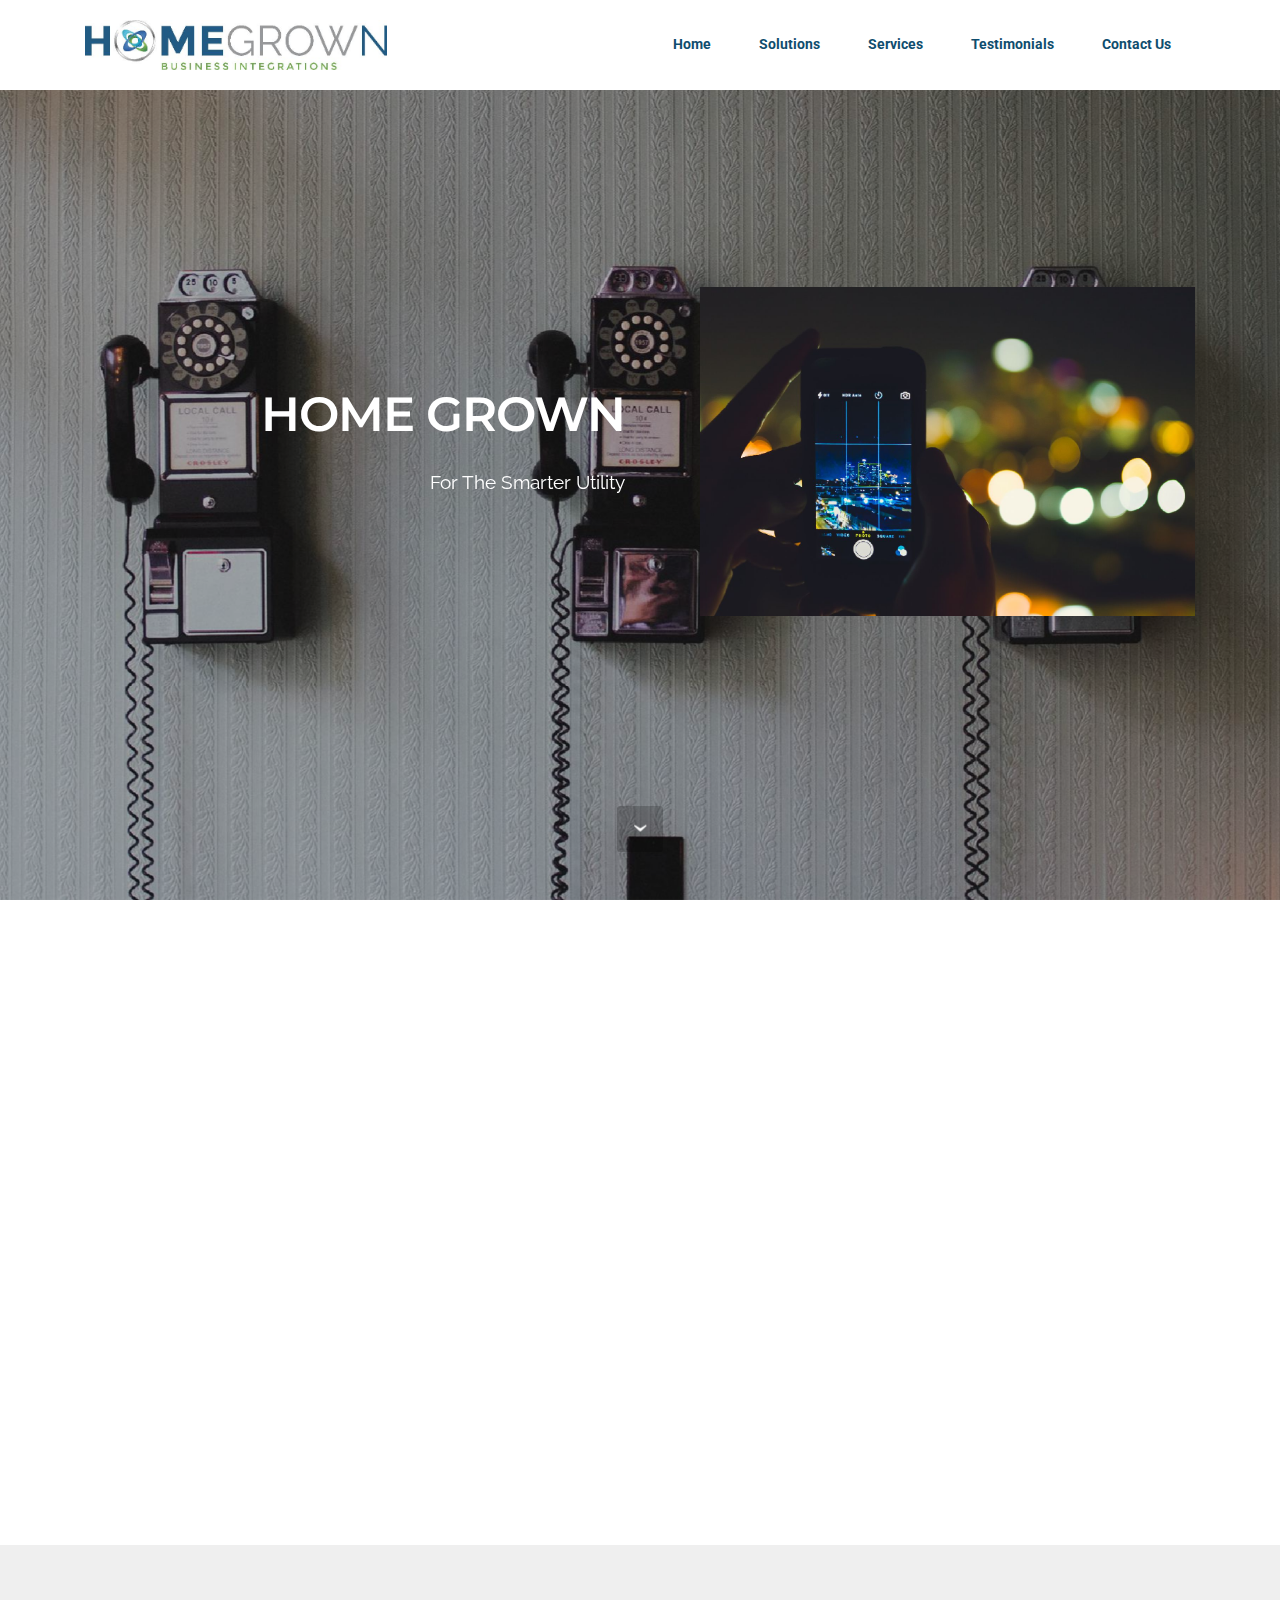
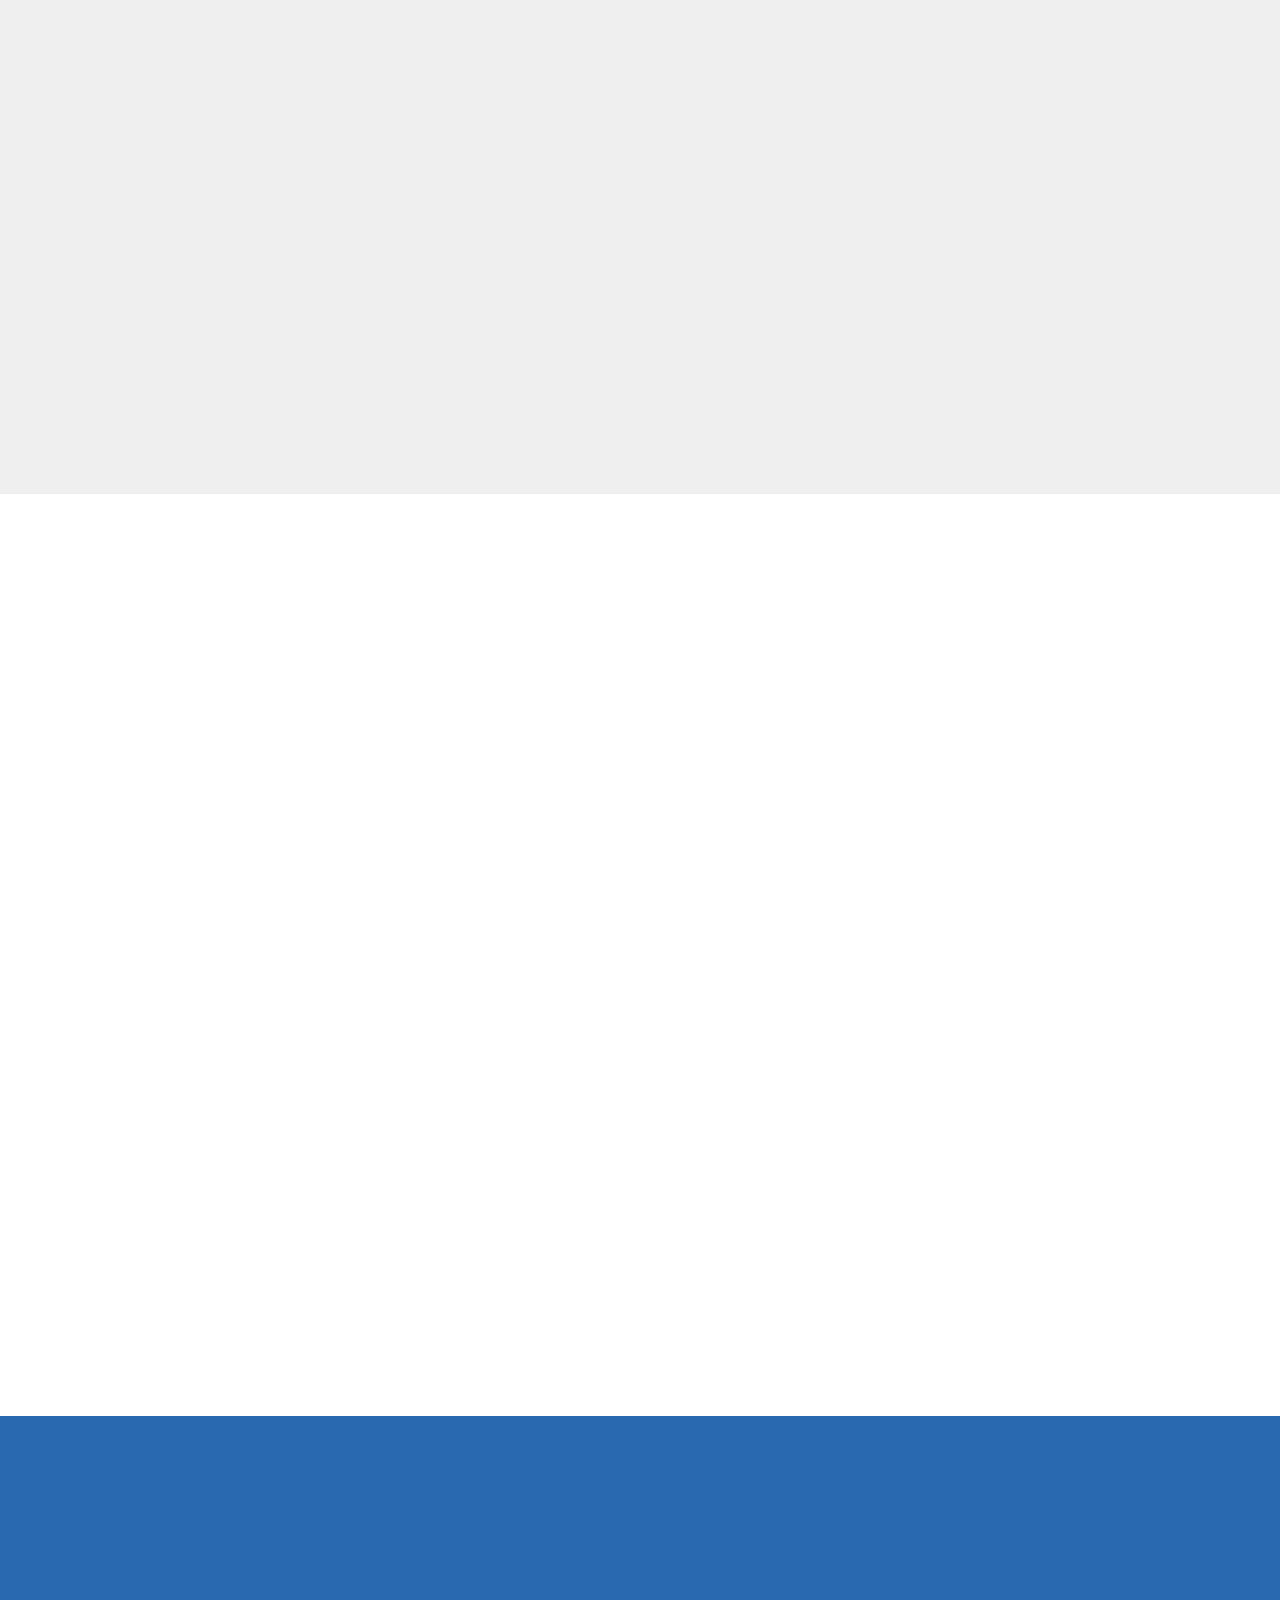
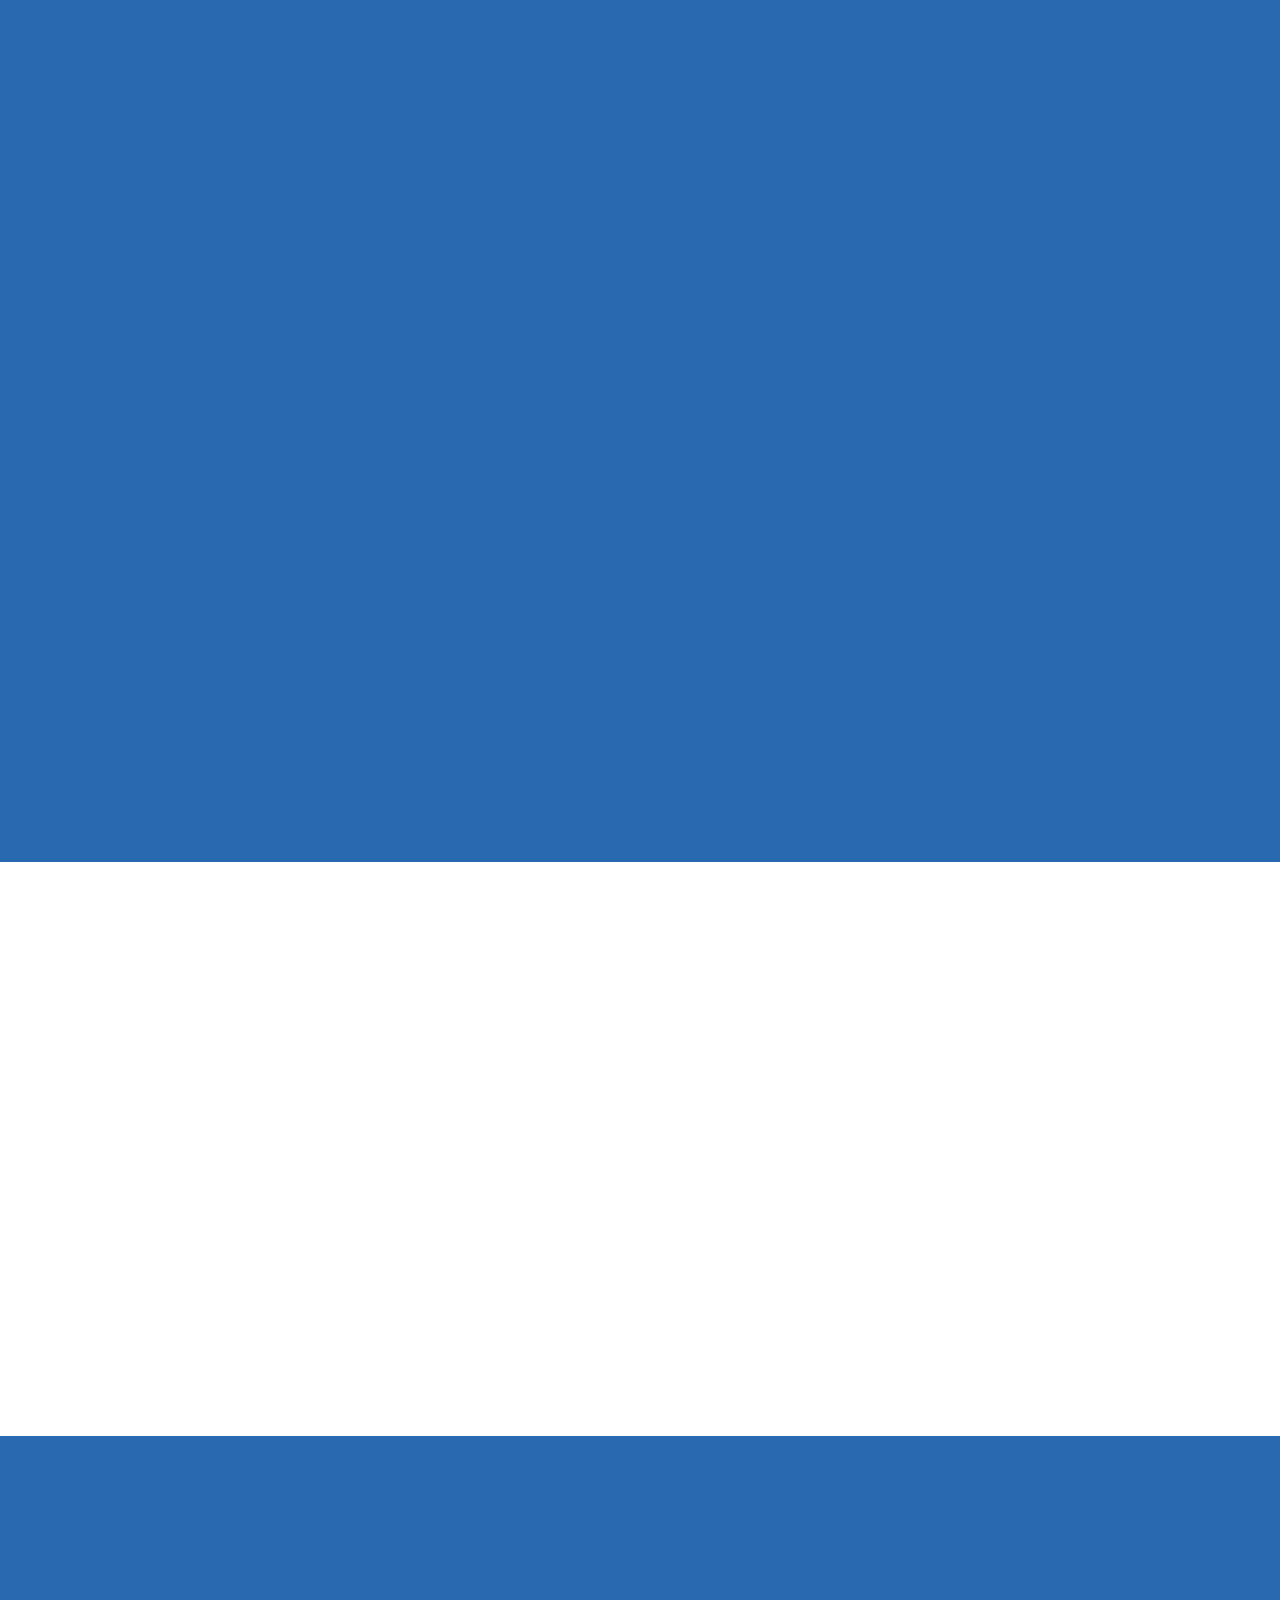
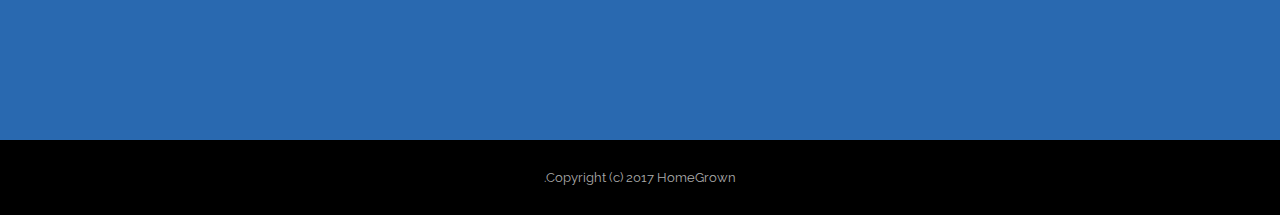
<file: index.html>
<!DOCTYPE html>
<html>
<head>
  <!-- Site made with Mobirise Website Builder v3.12.1, https://mobirise.com -->
  <meta charset="UTF-8">
  <meta http-equiv="X-UA-Compatible" content="IE=edge">
  <meta name="generator" content="Mobirise v3.12.1, mobirise.com">
  <meta name="viewport" content="width=device-width, initial-scale=1">
  <link rel="shortcut icon" href="assets/images/logo-773x128.jpg" type="image/x-icon">
  <meta name="description" content="">
  
  <link rel="stylesheet" href="https://fonts.googleapis.com/css?family=Lora:400,700,400italic,700italic&amp;subset=latin">
  <link rel="stylesheet" href="https://fonts.googleapis.com/css?family=Montserrat:400,700">
  <link rel="stylesheet" href="https://fonts.googleapis.com/css?family=Raleway:100,100i,200,200i,300,300i,400,400i,500,500i,600,600i,700,700i,800,800i,900,900i">
  <link rel="stylesheet" href="assets/bootstrap-material-design-font/css/material.css">
  <link rel="stylesheet" href="assets/web/assets/mobirise-icons/mobirise-icons.css">
  <link rel="stylesheet" href="assets/et-line-font-plugin/style.css">
  <link rel="stylesheet" href="assets/tether/tether.min.css">
  <link rel="stylesheet" href="assets/bootstrap/css/bootstrap.min.css">
  <link rel="stylesheet" href="assets/dropdown/css/style.css">
  <link rel="stylesheet" href="assets/animate.css/animate.min.css">
  <link rel="stylesheet" href="assets/theme/css/style.css">
  <link rel="stylesheet" href="assets/theme/css/style-rtl.css">
  <link rel="stylesheet" href="assets/mobirise/css/mbr-additional.css" type="text/css">
  
  
  
</head>
<body class="rtl">
<section id="ext_menu-0">

    <nav class="navbar navbar-dropdown navbar-fixed-top">
        <div class="container">

            <div class="mbr-table">
                <div class="mbr-table-cell">

                    <div class="navbar-brand">
                        <a href="http://home-grown.co.za" target="_blank" class="navbar-logo"><img src="assets/images/logo-773x128.jpg" alt="Mobirise"></a>
                        <a class="navbar-caption" href="http://home-grown.co.za" target="_blank">&nbsp;HomeGrown</a>
                    </div>

                </div>
                <div class="mbr-table-cell">

                    <button class="navbar-toggler pull-xs-right hidden-md-up" type="button" data-toggle="collapse" data-target="#exCollapsingNavbar">
                        <div class="hamburger-icon"></div>
                    </button>

                    <ul class="nav-dropdown collapse pull-xs-right nav navbar-nav navbar-toggleable-sm" id="exCollapsingNavbar"><li class="nav-item"><a class="nav-link link" href="#top">Home</a></li><li class="nav-item dropdown"><a class="nav-link link" href="index.html#features3-3" aria-expanded="true">Solutions</a></li><li class="nav-item"><a class="nav-link link" href="index.html#features6-a">Services</a></li><li class="nav-item"><a class="nav-link link" href="index.html#testimonials1-n">Testimonials</a></li><li class="nav-item"><a class="nav-link link" href="index.html#form1-6">Contact Us</a></li></ul>
                    <button hidden="" class="navbar-toggler navbar-close" type="button" data-toggle="collapse" data-target="#exCollapsingNavbar">
                        <div class="close-icon"></div>
                    </button>

                </div>
            </div>

        </div>
    </nav>

</section>

<section class="engine"><a rel="external" href="https://mobirise.com">https://mobirise.com/</a></section><section class="mbr-section mbr-section-hero mbr-section-full header2 mbr-parallax-background mbr-after-navbar" id="header2-2" style="background-image: url(assets/images/mbr-2000x1333.jpg);">

    <div class="mbr-overlay" style="opacity: 0.3; background-color: rgb(0, 0, 0);">
    </div>

    <div class="mbr-table mbr-table-full">
        <div class="mbr-table-cell">

            <div class="container">
                <div class="mbr-section row">
                    <div class="mbr-table-md-up">
                        
                        
                        

                        <div class="mbr-table-cell col-md-5 content-size text-xs-center text-md-right">

                            <h3 class="mbr-section-title display-2">HOME GROWN</h3>

                            <div class="mbr-section-text">
                                <p>For The Smarter Utility</p>
                            </div>

                            

                        </div>
                        <div class="mbr-table-cell mbr-valign-top mbr-left-padding-md-up col-md-7 image-size" style="width: 50%;">
                            <div class="mbr-figure"><img src="assets/images/mbr-1400x931.jpg"></div>
                        </div>

                    </div>
                </div>
            </div>

        </div>
    </div>

    <div class="mbr-arrow mbr-arrow-floating hidden-sm-down" aria-hidden="true"><a href="#features3-3"><i class="mbr-arrow-icon"></i></a></div>

</section>

<section class="mbr-cards mbr-section mbr-section-nopadding" id="features3-3" style="background-color: rgb(255, 255, 255);">

    

    <div class="mbr-cards-row row">
        <div class="mbr-cards-col col-xs-12 col-lg-2" style="padding-top: 80px; padding-bottom: 80px;">
            <div class="container">
              <div class="card cart-block">
                  <div class="card-img"><a href="#top"><img src="assets/images/snapdata-icon-300x300-600x587.png" class="card-img-top"></a></div>
                  <div class="card-block">
                    <h4 class="card-title">Snapdata</h4>
                    <h5 class="card-subtitle">Data Collection Made Easy</h5>
                    <p class="card-text"></p><p>SnapData is a application used for online and onsite collection of data. It uses standard mobile phones to collect data <a href="snapdata.html">Read More...</a><a href="snapdata.html"></a> </p><p></p>
                    
                    </div>
                </div>
            </div>
        </div>
        <div class="mbr-cards-col col-xs-12 col-lg-2" style="padding-top: 80px; padding-bottom: 80px;">
            <div class="container">
                <div class="card cart-block">
                    <div class="card-img"><img src="assets/images/collectplus-icon-300x300-1-600x587.png" class="card-img-top"></div>
                    <div class="card-block">
                        <h4 class="card-title">CollectPlus</h4>
                        <h5 class="card-subtitle">Revenue Protection Made Easy</h5>
                        <p class="card-text"></p><p>CollectPlus is a credit control management system that aids in revenue collection and provides oversight over <a href="collectplus.html">Read More</a></p><p></p>
                        
                    </div>
                </div>
            </div>
        </div>
        <div class="mbr-cards-col col-xs-12 col-lg-2" style="padding-top: 80px; padding-bottom: 80px;">
            <div class="container">
                <div class="card cart-block">
                    <div class="card-img"><img src="assets/images/cdw-icon-300x300-600x576.png" class="card-img-top"></div>
                    <div class="card-block">
                        <h4 class="card-title">Thoth</h4>
                        <h5 class="card-subtitle">Meter Reading Made Easy</h5>
                        <p class="card-text">Thoth meter reader gives management real-time oversight on meter reading operations. It provides full proof of execution <a href="thoth.html">Read More</a><br></p>
                        
                    </div>
                </div>
            </div>
        </div>
        <div class="mbr-cards-col col-xs-12 col-lg-2" style="padding-top: 80px; padding-bottom: 80px;">
            <div class="container">
                <div class="card cart-block">
                    <div class="card-img"><img src="assets/images/lehilima-icon-300x300-600x583.png" class="card-img-top"></div>
                    <div class="card-block">
                        <h4 class="card-title">Lehalima</h4>
                        <h5 class="card-subtitle">Prepaid Electricity Vending Made Easy</h5>
                        <p class="card-text"></p><p>Lehalima is  a robust scalable online pre-payment electricity vending solution. The system is based on the Electricity Supply&nbsp;<a href="lehalima.html">Read More</a> </p><p></p>
                        
                    </div>
                </div>
            </div>
        </div>
        <div class="mbr-cards-col col-xs-12 col-lg-2" style="padding-top: 80px; padding-bottom: 80px;">
            <div class="container">
                <div class="card cart-block">
                    <div class="card-img"><img src="assets/images/delta-icon-300x300-600x587.png" class="card-img-top"></div>
                    <div class="card-block">
                        <h4 class="card-title">Delta</h4>
                        <h5 class="card-subtitle">Mobile Payments Made Easy</h5>
                        <p class="card-text"></p><p>DELTA is an online payment platform, that directly links your personal bank account either credit card or debit card to your <a href="delta.html">Read More</a>&nbsp;<br></p><p></p>
                        
                    </div>
                </div>
            </div>
        </div>
        
    </div>
</section>

<section class="mbr-cards mbr-section mbr-section-nopadding" id="features6-a" style="background-color: rgb(239, 239, 239);">

    

    <div class="mbr-cards-row row">
        <div class="mbr-cards-col col-xs-12 col-lg-3" style="padding-top: 80px; padding-bottom: 80px;">
            <div class="container">
              <div class="card cart-block">
                  <div class="card-img"><a href="https://mobirise.com" class="etl-icon icon-browser mbr-iconfont mbr-iconfont-features3" style="color: rgb(0, 0, 0);"></a></div>
                  <div class="card-block">
                    <h4 class="card-title">Web Development</h4>
                    
                    <p class="card-text">Homegrown provides creative website design solutions for you. Whether it be a corporate website or something a little closer to home we have the team to make it happen</p>
                    
                    </div>
                </div>
            </div>
        </div>
        <div class="mbr-cards-col col-xs-12 col-lg-3" style="padding-top: 80px; padding-bottom: 80px;">
            <div class="container">
                <div class="card cart-block">
                    <div class="card-img"><a href="index.html#features6-a" class="etl-icon icon-mobile mbr-iconfont mbr-iconfont-features3" style="color: rgb(0, 0, 0);"></a></div>
                    <div class="card-block">
                        <h4 class="card-title">Mobile Development</h4>
                        
                        <p class="card-text">Mobile apps are the new rave at the moment, but just creating an app that is not engaging and has terrible user experience will get people deleting your app in seconds.Trust a team that has built many succesful mobile experiences for our customers</p>
                        
                    </div>
                </div>
            </div>
        </div>
        <div class="mbr-cards-col col-xs-12 col-lg-3" style="padding-top: 80px; padding-bottom: 80px;">
            <div class="container">
                <div class="card cart-block">
                    <div class="card-img"><a href="index.html#features6-a" class="mbri-briefcase mbr-iconfont mbr-iconfont-features3" style="color: rgb(0, 0, 0);"></a></div>
                    <div class="card-block">
                        <h4 class="card-title">Custom App Dev</h4>
                        
                        <p class="card-text">Homegrown has a team of full stack developers who have completed many large scale applications to the satifaction of our clients. You can trust our team to work hand in hand with you to deliver your killer application on multiple platforms</p>
                        
                    </div>
                </div>
            </div>
        </div>
        <div class="mbr-cards-col col-xs-12 col-lg-3" style="padding-top: 80px; padding-bottom: 80px;">
            <div class="container">
                <div class="card cart-block">
                    <div class="card-img"><a href="index.html#features6-a" class="mbri-briefcase mbr-iconfont mbr-iconfont-features3" style="color: rgb(0, 0, 0);"></a></div>
                    <div class="card-block">
                        <h4 class="card-title">Consulting</h4>
                        
                        <p class="card-text">At Homegrown we provide consulting services for all your IT needs. Whether it be a new integration project, data analytics, infrastructure and capacity planning or specifically in integrating the best IT practices to your organisation</p>
                        
                    </div>
                </div>
            </div>
        </div>
        
        
    </div>
</section>

<section class="mbr-section" id="testimonials1-n" style="background-color: rgb(255, 255, 255); padding-top: 120px; padding-bottom: 120px;">

    

        <div class="mbr-section mbr-section__container mbr-section__container--middle">
            <div class="container">
                <div class="row">
                    <div class="col-xs-12 text-xs-center">
                        <h3 class="mbr-section-title display-2">WHAT OUR FANTASTIC USERS SAY</h3>
                        <small class="mbr-section-subtitle">We have lots of happy clients see what they are saying.</small>
                    </div>
                </div>
            </div>
        </div>


    <div class="mbr-testimonials mbr-section mbr-section-nopadding">
        <div class="container">
            <div class="row">

                <div class="col-xs-12 col-lg-4">

                    <div class="mbr-testimonial card mbr-testimonial-lg">
                        <div class="card-block"><p>Home grown are a great team to work with. Their customer service is of a very high quality. Issues were resolved quickly and with a smile. I have no problem recommending them to anyone who is contemplating working with a great company</p></div>
                        <div class="mbr-author card-footer">
                            <div class="mbr-author-img"><img src="assets/images/face3.jpg" class="img-circle"></div>
                            <div class="mbr-author-name">Handy Mohale</div>
                            <small class="mbr-author-desc">, CEO, HM IT Solutions</small>
                        </div>
                    </div>
                </div><div class="col-xs-12 col-lg-4">

                    <div class="mbr-testimonial card mbr-testimonial-lg">
                        <div class="card-block"><p>When we started using the Thoth Meter reading solution ,we were in dire straits. Our read completion rate was suffering. After we started working with the Home Grown team we achieved increasingly higher rates as we broke in the system&nbsp;</p></div>
                        <div class="mbr-author card-footer">
                            <div class="mbr-author-img"><img src="assets/images/face1.jpg" class="img-circle"></div>
                            <div class="mbr-author-name">Martin Nangole</div>
                            <small class="mbr-author-desc">IT Director NCWSC</small>
                        </div>
                    </div>
                </div><div class="col-xs-12 col-lg-4">

                    <div class="mbr-testimonial card mbr-testimonial-lg">
                        <div class="card-block"><p>Great job guys on your Snapdata applications. We are thrilled to be working with you. The system is so performant and flexible and has completely revolutionised our data collection. We look forward to our ongoing partnership and even increasing this</p></div>
                        <div class="mbr-author card-footer">
                            <div class="mbr-author-img"><img src="assets/images/face2.jpg" class="img-circle"></div>
                            <div class="mbr-author-name">Blessing Maseko</div>
                            <small class="mbr-author-desc">CEO PBS</small>
                        </div>
                    </div>
                </div>

            </div>

        </div>

    </div>

</section>

<section class="mbr-section mbr-section__container" id="image2-4" style="background-color: rgb(41, 105, 176); padding-top: 40px; padding-bottom: 40px;">
    <div class="container">
        <div class="row">
            <div class="col-xs-12">
                <figure class="mbr-figure">
                    <div><img src="assets/images/monitor-thoth-1400x1219.jpg"></div>

                    <figcaption class="mbr-figure-caption mbr-figure-caption-over">
                        <div class="container">Join Us For A Demo.</div>
                    </figcaption>

                </figure>
            </div>
        </div>
    </div>
</section>

<section class="mbr-section" id="form1-6" style="background-color: rgb(255, 255, 255); padding-top: 40px; padding-bottom: 40px;">
    
    <div class="mbr-section mbr-section__container mbr-section__container--middle">
        <div class="container">
            <div class="row">
                <div class="col-xs-12 text-xs-center">
                    <h3 class="mbr-section-title display-2">CONTACT FORM</h3>
                    <small class="mbr-section-subtitle">. We would love to hear from you.</small>
                </div>
            </div>
        </div>
    </div>
    <div class="mbr-section mbr-section-nopadding">
        <div class="container">
            <div class="row">
                <div class="col-xs-12 col-lg-10 col-lg-offset-1" data-form-type="formoid">


                    <div data-form-alert="true">
                        <div hidden="" data-form-alert-success="true" class="alert alert-form alert-success text-xs-center">Thanks for filling out form!</div>
                    </div>


                    <form action="https://mobirise.com/" method="post" data-form-title="CONTACT FORM">

                        <input type="hidden" value="Ra1Bz4w6S/bviOa76M5pU/BZXTKSYgyDGiwtvlI09ua+WCjSjYLQfd4SeNAYitFMevUYQP2/9bRmkQEnZd81uqi03hxx0ndsgpVgXPkMmUmdx3Wla/SOsVvAvckGVVRY" data-form-email="true">

                        <div class="row row-sm-offset">

                            <div class="col-xs-12 col-md-4">
                                <div class="form-group">
                                    <label class="form-control-label" for="form1-6-name">Name<span class="form-asterisk">*</span></label>
                                    <input type="text" class="form-control" name="name" required="" data-form-field="Name" id="form1-6-name">
                                </div>
                            </div>

                            <div class="col-xs-12 col-md-4">
                                <div class="form-group">
                                    <label class="form-control-label" for="form1-6-email">Email<span class="form-asterisk">*</span></label>
                                    <input type="email" class="form-control" name="email" required="" data-form-field="Email" id="form1-6-email">
                                </div>
                            </div>

                            <div class="col-xs-12 col-md-4">
                                <div class="form-group">
                                    <label class="form-control-label" for="form1-6-phone">Phone</label>
                                    <input type="tel" class="form-control" name="phone" data-form-field="Phone" id="form1-6-phone">
                                </div>
                            </div>

                        </div>

                        <div class="form-group">
                            <label class="form-control-label" for="form1-6-message">Message</label>
                            <textarea class="form-control" name="message" rows="7" data-form-field="Message" id="form1-6-message"></textarea>
                        </div>

                        <div><button type="submit" class="btn btn-success">CONTACT US</button></div>

                    </form>
                </div>
            </div>
        </div>
    </div>
</section>

<section class="mbr-section mbr-section-md-padding mbr-footer footer2" id="contacts2-1s" style="background-color: rgb(41, 105, 176); padding-top: 0px; padding-bottom: 0px;">
    
    <div class="container">
        <div class="row">
            <div class="mbr-footer-content col-xs-12 col-md-3">
                <p><strong>Address</strong><br>348 Rivonia Boulevard<br>Ground Floor Block F<br>Edenburg Terraces<br>Rivonia 2128<br>Johannesburg<br><br><strong>Contacts</strong><br>Email: info@home-grown.co.za<br>Phone: +27 11 054 7200<br>Fax: +1 (0) 000 0000 002</p>
            </div>
            <div class="mbr-footer-content col-xs-12 col-md-3"></div>
            <div class="col-xs-12 col-md-6">
                <div class="mbr-map"><iframe frameborder="0" style="border:0" src="https://www.google.com/maps/embed/v1/place?key=AIzaSyA0Dx_boXQiwvdz8sJHoYeZNVTdoWONYkU&amp;q=place_id:ChIJlcSaELJzlR4RZSu26pqCFd8" allowfullscreen=""></iframe></div>
            </div>
        </div>
    </div>
</section>

<footer class="mbr-small-footer mbr-section mbr-section-nopadding" id="footer1-8" style="background-color: rgb(0, 0, 0); padding-top: 1.75rem; padding-bottom: 1.75rem;">
    
    <div class="container">
        <p class="text-xs-center">Copyright (c) 2017 HomeGrown.</p>
    </div>
</footer>


  <script src="assets/web/assets/jquery/jquery.min.js"></script>
  <script src="assets/tether/tether.min.js"></script>
  <script src="assets/bootstrap/js/bootstrap.min.js"></script>
  <script src="assets/smooth-scroll/smooth-scroll.js"></script>
  <script src="assets/dropdown/js/script.min.js"></script>
  <script src="assets/touch-swipe/jquery.touch-swipe.min.js"></script>
  <script src="assets/viewport-checker/jquery.viewportchecker.js"></script>
  <script src="assets/jarallax/jarallax.js"></script>
  <script src="assets/theme/js/script.js"></script>
  <script src="assets/formoid/formoid.min.js"></script>
  
  
  <input name="animation" type="hidden">
  </body>
</html>
</file>
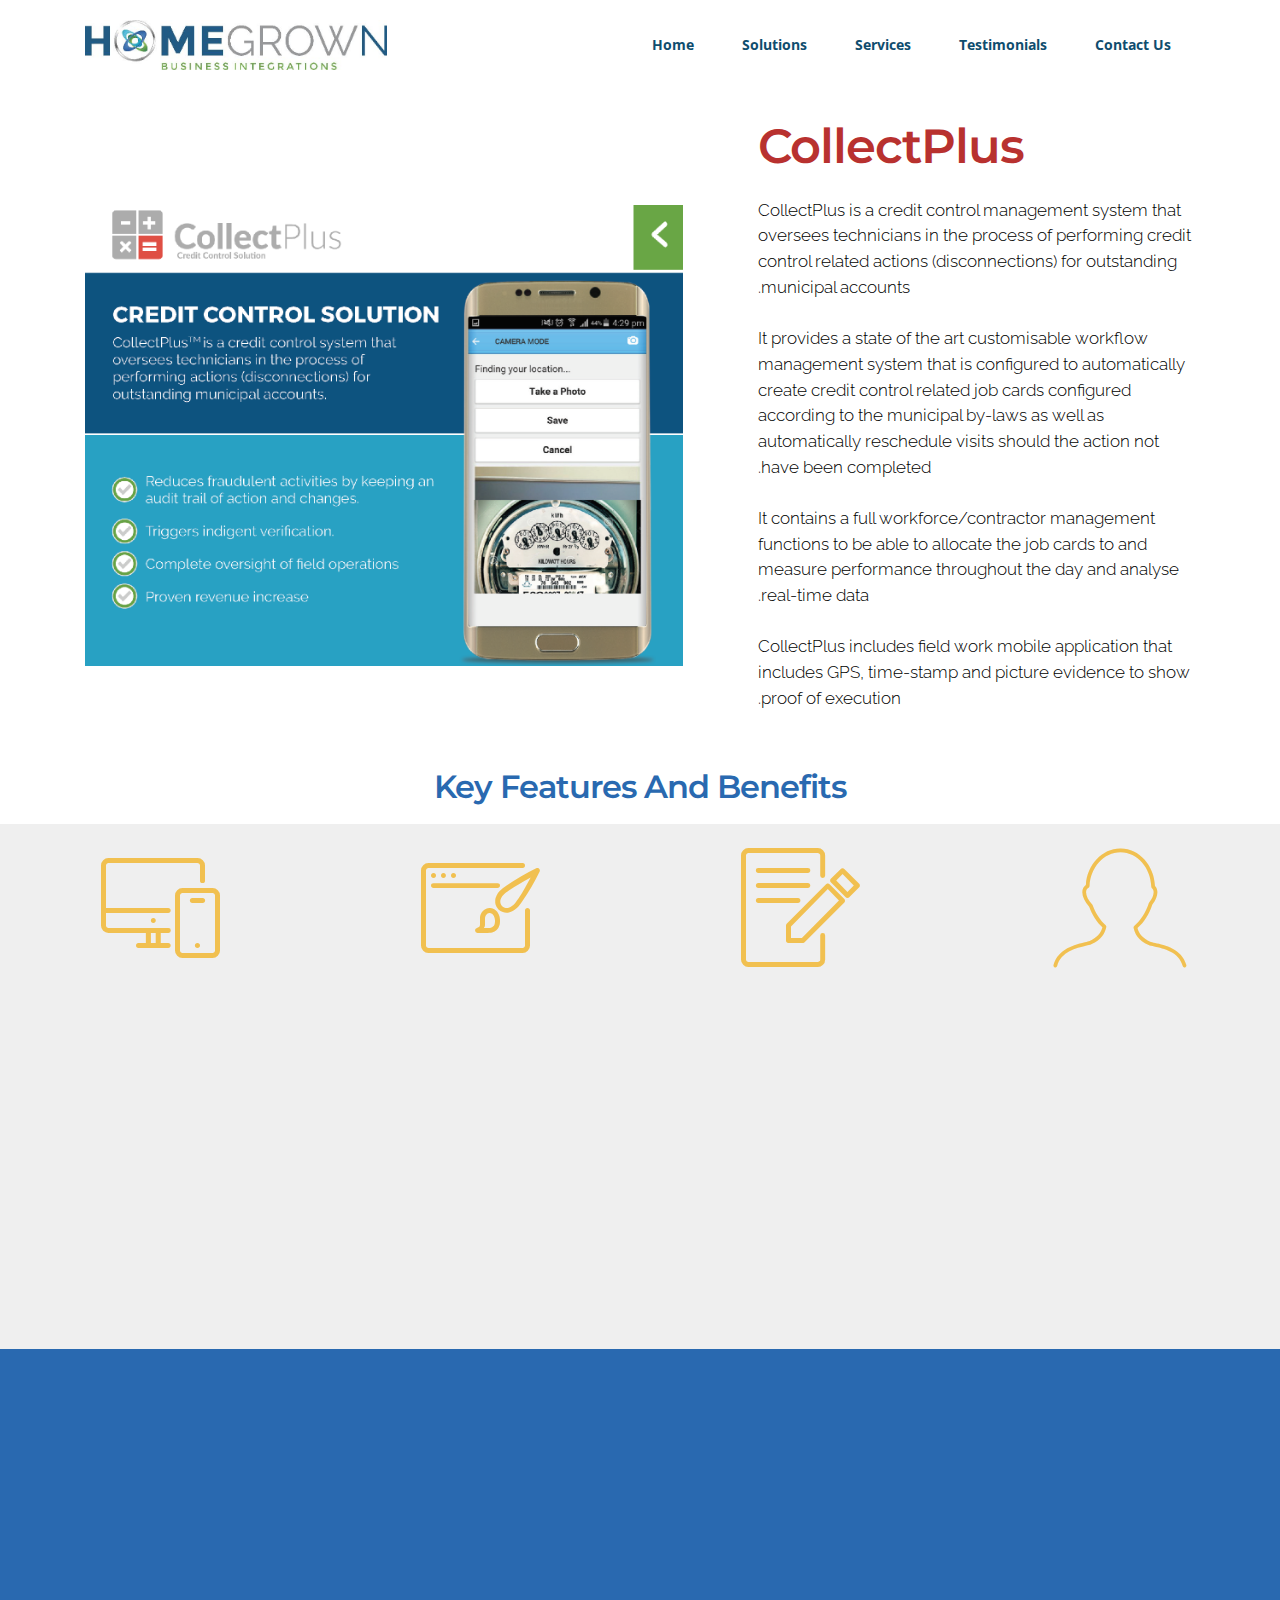
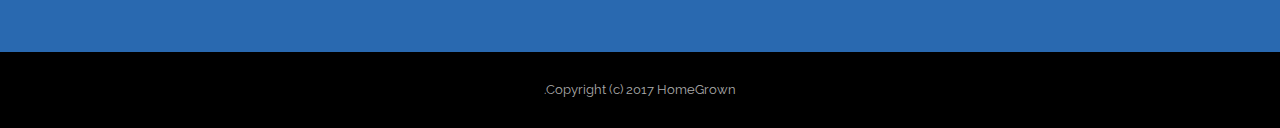
<file: collectplus.html>
<!DOCTYPE html>
<html>
<head>
  <!-- Site made with Mobirise Website Builder v3.12.1, https://mobirise.com -->
  <meta charset="UTF-8">
  <meta http-equiv="X-UA-Compatible" content="IE=edge">
  <meta name="generator" content="Mobirise v3.12.1, mobirise.com">
  <meta name="viewport" content="width=device-width, initial-scale=1">
  <link rel="shortcut icon" href="assets/images/logo-773x128.jpg" type="image/x-icon">
  <meta name="description" content="revenue ccollection revenue protection credit control field work management">
  <title>CollectPlus</title>
  <link rel="stylesheet" href="https://fonts.googleapis.com/css?family=Lora:400,700,400italic,700italic&amp;subset=latin">
  <link rel="stylesheet" href="https://fonts.googleapis.com/css?family=Montserrat:400,700">
  <link rel="stylesheet" href="https://fonts.googleapis.com/css?family=Raleway:100,100i,200,200i,300,300i,400,400i,500,500i,600,600i,700,700i,800,800i,900,900i">
  <link rel="stylesheet" href="assets/bootstrap-material-design-font/css/material.css">
  <link rel="stylesheet" href="assets/web/assets/mobirise-icons/mobirise-icons.css">
  <link rel="stylesheet" href="assets/et-line-font-plugin/style.css">
  <link rel="stylesheet" href="assets/tether/tether.min.css">
  <link rel="stylesheet" href="assets/bootstrap/css/bootstrap.min.css">
  <link rel="stylesheet" href="assets/dropdown/css/style.css">
  <link rel="stylesheet" href="assets/animate.css/animate.min.css">
  <link rel="stylesheet" href="assets/theme/css/style.css">
  <link rel="stylesheet" href="assets/theme/css/style-rtl.css">
  <link rel="stylesheet" href="assets/mobirise/css/mbr-additional.css" type="text/css">
  
  
  
</head>
<body class="rtl">
<section id="ext_menu-1i">

    <nav class="navbar navbar-dropdown navbar-fixed-top">
        <div class="container">

            <div class="mbr-table">
                <div class="mbr-table-cell">

                    <div class="navbar-brand">
                        <a href="http://home-grown.co.za" target="_blank" class="navbar-logo"><img src="assets/images/logo-773x128.jpg" alt="Mobirise"></a>
                        <a class="navbar-caption" href="http://home-grown.co.za" target="_blank">&nbsp;HomeGrown</a>
                    </div>

                </div>
                <div class="mbr-table-cell">

                    <button class="navbar-toggler pull-xs-right hidden-md-up" type="button" data-toggle="collapse" data-target="#exCollapsingNavbar">
                        <div class="hamburger-icon"></div>
                    </button>

                    <ul class="nav-dropdown collapse pull-xs-right nav navbar-nav navbar-toggleable-sm" id="exCollapsingNavbar"><li class="nav-item"><a class="nav-link link" href="#top">Home</a></li><li class="nav-item dropdown"><a class="nav-link link" href="index.html#features3-3" aria-expanded="true">Solutions</a></li><li class="nav-item"><a class="nav-link link" href="index.html#features6-a">Services</a></li><li class="nav-item"><a class="nav-link link" href="index.html#testimonials1-n">Testimonials</a></li><li class="nav-item"><a class="nav-link link" href="index.html#form1-6">Contact Us</a></li></ul>
                    <button hidden="" class="navbar-toggler navbar-close" type="button" data-toggle="collapse" data-target="#exCollapsingNavbar">
                        <div class="close-icon"></div>
                    </button>

                </div>
            </div>

        </div>
    </nav>

</section>

<section class="engine"><a rel="external" href="https://mobirise.com">Mobirise Website Creator</a></section><section class="mbr-section mbr-after-navbar" id="msg-box5-1j" style="background-color: rgb(255, 255, 255); padding-top: 120px; padding-bottom: 0px;">

    
    <div class="container">
        <div class="row">
            <div class="mbr-table-md-up">

              <div class="mbr-table-cell mbr-right-padding-md-up mbr-valign-top col-md-7 image-size" style="width: 59%;">
                  <div class="mbr-figure"><img src="assets/images/collectplus-1400x1081.png"></div>
              </div>

              


              <div class="mbr-table-cell col-md-5 text-xs-center text-md-left content-size">
                  <h3 class="mbr-section-title display-2">CollectPlus</h3>
                  <div class="lead">

                    <p>CollectPlus is a credit control management system that oversees technicians in the process of performing credit control related actions (disconnections) for outstanding municipal accounts.<br><br>It provides a state of the art customisable workflow management system that is configured to automatically create credit control related job cards configured according to the municipal by-laws as well as automatically reschedule visits should the action not have been completed.<br><br>It contains a full workforce/contractor management functions to be able to allocate the job cards to and measure performance throughout the day and analyse real-time data.<br><br>CollectPlus includes field work mobile application that includes GPS, time-stamp and picture evidence to show proof of execution.<br></p>

                  </div>

                  
              </div>


              

            </div>
        </div>
    </div>

</section>

<section class="mbr-section mbr-section__container article" id="header3-1k" style="background-color: rgb(255, 255, 255); padding-top: 20px; padding-bottom: 20px;">
    <div class="container">
        <div class="row">
            <div class="col-xs-12">
                <h3 class="mbr-section-title display-2">Key Features And Benefits</h3>
                
            </div>
        </div>
    </div>
</section>

<section class="mbr-cards mbr-section mbr-section-nopadding" id="features6-1l" style="background-color: rgb(239, 239, 239);">

    

    <div class="mbr-cards-row row">
        <div class="mbr-cards-col col-xs-12 col-lg-3" style="padding-top: 0px; padding-bottom: 40px;">
            <div class="container">
              <div class="card cart-block">
                  <div class="card-img"><span class="mbri-responsive mbr-iconfont mbr-iconfont-features3"></span></div>
                  <div class="card-block">
                    <h4 class="card-title">MOBILE APPLICATION</h4>
                    
                    <p class="card-text">Easy to use mobile app reduces cost of printing job cards<br>Real time requests for re-connection while still in the field if customer responds<br>Actions performed are verified according to GPS location and picture<br>Panic button incase of intimidation<br></p>
                    
                    </div>
                </div>
            </div>
        </div>
        <div class="mbr-cards-col col-xs-12 col-lg-3" style="padding-top: 0px; padding-bottom: 40px;">
            <div class="container">
                <div class="card cart-block">
                    <div class="card-img"><span class="mbri-website-theme mbr-iconfont mbr-iconfont-features3"></span></div>
                    <div class="card-block">
                        <h4 class="card-title">CUSTOMISABLE WORKFLOW</h4>
                        
                        <p class="card-text">Advanced workflow allows you to set up after how long and which actions to take on defaulting customers.<br>Job cards are generated automatically ready for allocation to field workers on the day<br>Takes into account current payments or other conditions to ensure correct actions only<br>Automatically regenerates revisits for actions that were not completed<br></p>
                        
                    </div>
                </div>
            </div>
        </div>
        <div class="mbr-cards-col col-xs-12 col-lg-3" style="padding-top: 0px; padding-bottom: 40px;">
            <div class="container">
                <div class="card cart-block">
                    <div class="card-img"><span class="mbri-edit mbr-iconfont mbr-iconfont-features3"></span></div>
                    <div class="card-block">
                        <h4 class="card-title">COMPREHENSIVE REPORTING</h4>
                        
                        <p class="card-text">Full reporting on collection responses to actions<br>Full reports on fieldwork progress for the day<br>Full view on cash collected and current position<br>Other operational and Financial reports<br></p>
                        
                    </div>
                </div>
            </div>
        </div>
        <div class="mbr-cards-col col-xs-12 col-lg-3" style="padding-top: 0px; padding-bottom: 40px;">
            <div class="container">
                <div class="card cart-block">
                    <div class="card-img"><span class="etl-icon icon-profile-male mbr-iconfont mbr-iconfont-features3"></span></div>
                    <div class="card-block">
                        <h4 class="card-title">WORKFORCE MANAGEMENT</h4>
                        
                        <p class="card-text">Full scheduling and allocation of job cards<br>Allows allocation to individual users or randomly to a whole company<br>Complete Audit Of Actions Performed With Statements<br>One can see the complete route traversed by mobile worker<br></p>
                        
                    </div>
                </div>
            </div>
        </div>
        
        
    </div>
</section>

<section class="mbr-section mbr-section-md-padding mbr-footer footer2" id="contacts2-1m" style="background-color: rgb(41, 105, 176); padding-top: 0px; padding-bottom: 0px;">
    
    <div class="container">
        <div class="row">
            <div class="mbr-footer-content col-xs-12 col-md-3">
                <p><strong>Address</strong><br>348 Rivonia Boulevard<br>Ground Floor Block F<br>Edenburg Terraces<br>Rivonia 2128<br>Johannesburg<br><br><strong>Contacts</strong><br>Email: info@home-grown.co.za<br>Phone: +27 11 054 7200<br>Fax: +1 (0) 000 0000 002</p>
            </div>
            <div class="mbr-footer-content col-xs-12 col-md-3"></div>
            <div class="col-xs-12 col-md-6">
                <div class="mbr-map"><iframe frameborder="0" style="border:0" src="https://www.google.com/maps/embed/v1/place?key=AIzaSyA0Dx_boXQiwvdz8sJHoYeZNVTdoWONYkU&amp;q=place_id:ChIJlcSaELJzlR4RZSu26pqCFd8" allowfullscreen=""></iframe></div>
            </div>
        </div>
    </div>
</section>

<footer class="mbr-small-footer mbr-section mbr-section-nopadding" id="footer1-1n" style="background-color: rgb(0, 0, 0); padding-top: 1.75rem; padding-bottom: 1.75rem;">
    
    <div class="container">
        <p class="text-xs-center">Copyright (c) 2017 HomeGrown.</p>
    </div>
</footer>


  <script src="assets/web/assets/jquery/jquery.min.js"></script>
  <script src="assets/tether/tether.min.js"></script>
  <script src="assets/bootstrap/js/bootstrap.min.js"></script>
  <script src="assets/smooth-scroll/smooth-scroll.js"></script>
  <script src="assets/dropdown/js/script.min.js"></script>
  <script src="assets/touch-swipe/jquery.touch-swipe.min.js"></script>
  <script src="assets/viewport-checker/jquery.viewportchecker.js"></script>
  <script src="assets/theme/js/script.js"></script>
  
  
  <input name="animation" type="hidden">
  </body>
</html>
</file>
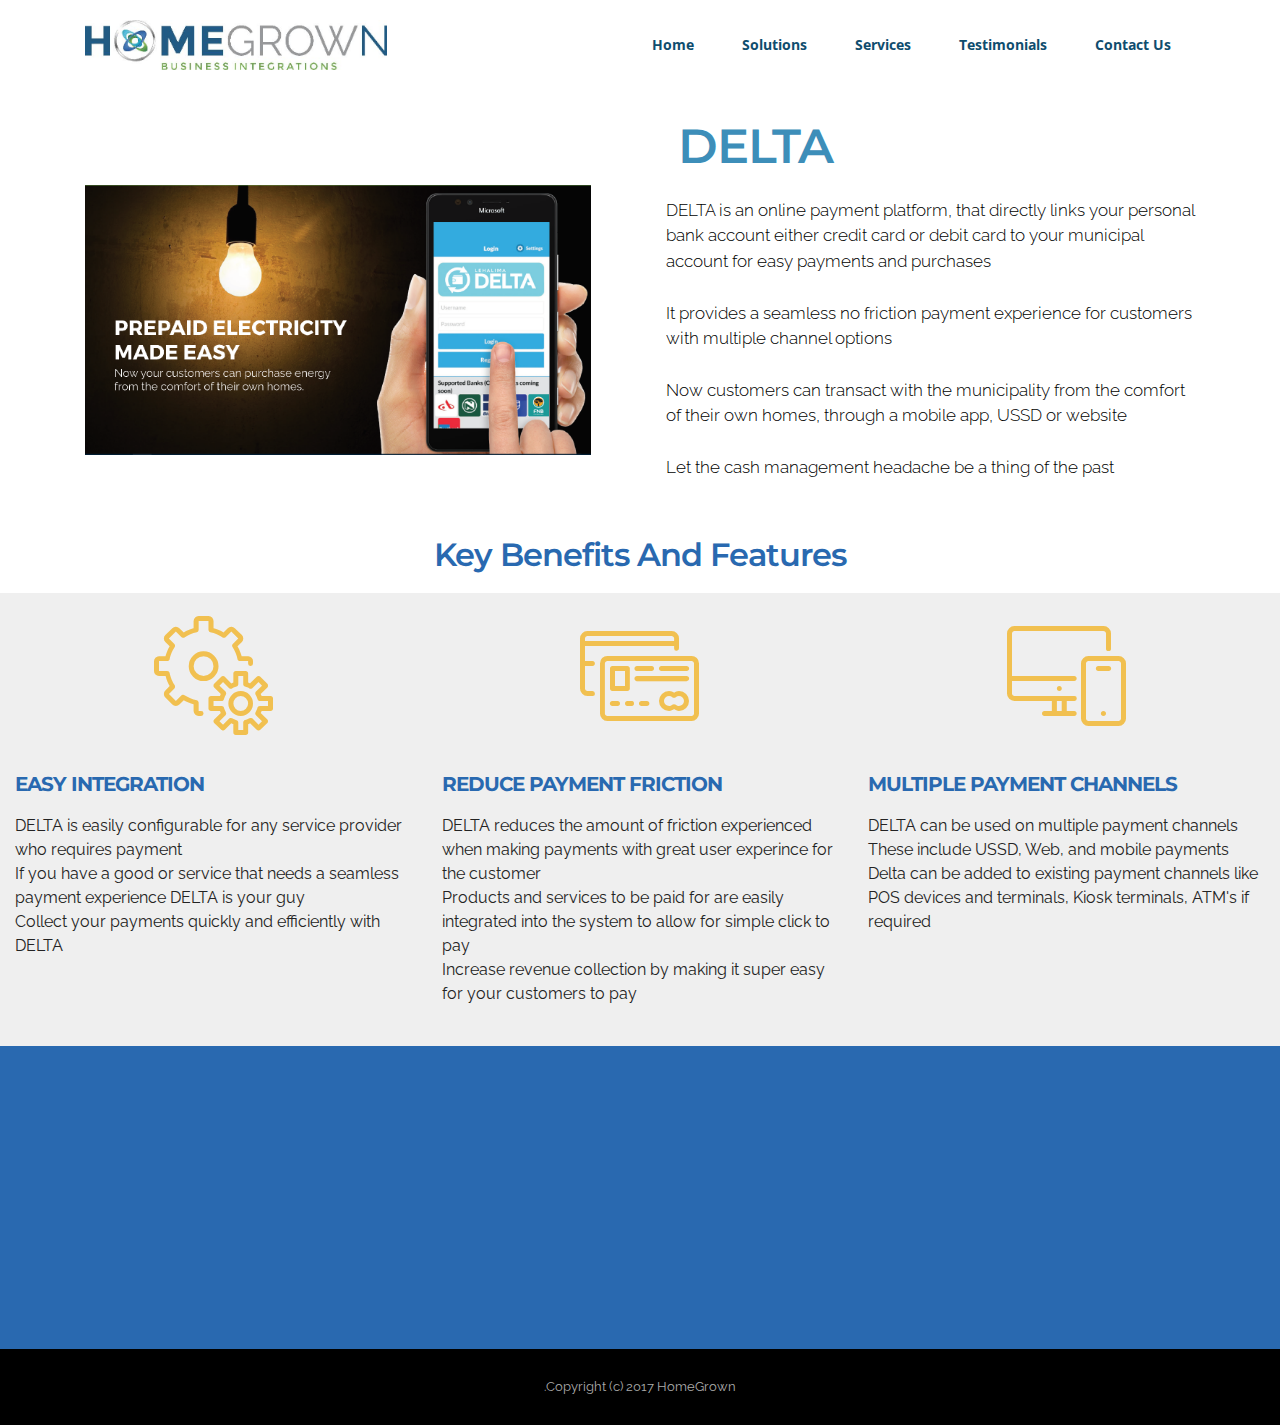
<file: delta.html>
<!DOCTYPE html>
<html>
<head>
  <!-- Site made with Mobirise Website Builder v3.12.1, https://mobirise.com -->
  <meta charset="UTF-8">
  <meta http-equiv="X-UA-Compatible" content="IE=edge">
  <meta name="generator" content="Mobirise v3.12.1, mobirise.com">
  <meta name="viewport" content="width=device-width, initial-scale=1">
  <link rel="shortcut icon" href="assets/images/logo-773x128.jpg" type="image/x-icon">
  <meta name="description" content="Mobile payments online debit card payments">
  <title>Delta Payment Platform</title>
  <link rel="stylesheet" href="https://fonts.googleapis.com/css?family=Lora:400,700,400italic,700italic&amp;subset=latin">
  <link rel="stylesheet" href="https://fonts.googleapis.com/css?family=Montserrat:400,700">
  <link rel="stylesheet" href="https://fonts.googleapis.com/css?family=Raleway:100,100i,200,200i,300,300i,400,400i,500,500i,600,600i,700,700i,800,800i,900,900i">
  <link rel="stylesheet" href="assets/bootstrap-material-design-font/css/material.css">
  <link rel="stylesheet" href="assets/web/assets/mobirise-icons/mobirise-icons.css">
  <link rel="stylesheet" href="assets/et-line-font-plugin/style.css">
  <link rel="stylesheet" href="assets/tether/tether.min.css">
  <link rel="stylesheet" href="assets/bootstrap/css/bootstrap.min.css">
  <link rel="stylesheet" href="assets/dropdown/css/style.css">
  <link rel="stylesheet" href="assets/animate.css/animate.min.css">
  <link rel="stylesheet" href="assets/theme/css/style.css">
  <link rel="stylesheet" href="assets/theme/css/style-rtl.css">
  <link rel="stylesheet" href="assets/mobirise/css/mbr-additional.css" type="text/css">
  
  
  
</head>
<body class="rtl">
<section id="ext_menu-1c">

    <nav class="navbar navbar-dropdown navbar-fixed-top">
        <div class="container">

            <div class="mbr-table">
                <div class="mbr-table-cell">

                    <div class="navbar-brand">
                        <a href="http://home-grown.co.za" target="_blank" class="navbar-logo"><img src="assets/images/logo-773x128.jpg" alt="Mobirise"></a>
                        <a class="navbar-caption" href="http://home-grown.co.za" target="_blank">&nbsp;HomeGrown</a>
                    </div>

                </div>
                <div class="mbr-table-cell">

                    <button class="navbar-toggler pull-xs-right hidden-md-up" type="button" data-toggle="collapse" data-target="#exCollapsingNavbar">
                        <div class="hamburger-icon"></div>
                    </button>

                    <ul class="nav-dropdown collapse pull-xs-right nav navbar-nav navbar-toggleable-sm" id="exCollapsingNavbar"><li class="nav-item"><a class="nav-link link" href="#top">Home</a></li><li class="nav-item dropdown"><a class="nav-link link" href="index.html#features3-3" aria-expanded="true">Solutions</a></li><li class="nav-item"><a class="nav-link link" href="index.html#features6-a">Services</a></li><li class="nav-item"><a class="nav-link link" href="index.html#testimonials1-n">Testimonials</a></li><li class="nav-item"><a class="nav-link link" href="index.html#form1-6">Contact Us</a></li></ul>
                    <button hidden="" class="navbar-toggler navbar-close" type="button" data-toggle="collapse" data-target="#exCollapsingNavbar">
                        <div class="close-icon"></div>
                    </button>

                </div>
            </div>

        </div>
    </nav>

</section>

<section class="engine"><a rel="external" href="https://mobirise.com">Web Page Builder</a></section><section class="mbr-section mbr-after-navbar" id="msg-box5-1d" style="background-color: rgb(255, 255, 255); padding-top: 120px; padding-bottom: 0px;">

    
    <div class="container">
        <div class="row">
            <div class="mbr-table-md-up">

              <div class="mbr-table-cell mbr-right-padding-md-up mbr-valign-top col-md-7 image-size" style="width: 51%;">
                  <div class="mbr-figure"><img src="assets/images/delta-1400x746.png"></div>
              </div>

              


              <div class="mbr-table-cell col-md-5 text-xs-center text-md-left content-size">
                  <h3 class="mbr-section-title display-2">DELTA&nbsp;</h3>
                  <div class="lead">

                    <p>DELTA is an online payment platform, that directly links your personal bank account either credit card or debit card to your municipal account for easy payments and purchases<br><br>It provides a seamless no friction payment experience for customers with multiple channel options<br><br>Now customers can transact with the municipality from the comfort of their own homes, through a mobile app, USSD or website<br><br>Let the cash management headache be a thing of the past<br></p>

                  </div>

                  
              </div>


              

            </div>
        </div>
    </div>

</section>

<section class="mbr-section mbr-section__container article" id="header3-1e" style="background-color: rgb(255, 255, 255); padding-top: 20px; padding-bottom: 20px;">
    <div class="container">
        <div class="row">
            <div class="col-xs-12">
                <h3 class="mbr-section-title display-2">Key Benefits And Features</h3>
                
            </div>
        </div>
    </div>
</section>

<section class="mbr-cards mbr-section mbr-section-nopadding" id="features6-1f" style="background-color: rgb(239, 239, 239);">

    

    <div class="mbr-cards-row row">
        <div class="mbr-cards-col col-xs-12 col-lg-4" style="padding-top: 0px; padding-bottom: 40px;">
            <div class="container">
              <div class="card cart-block">
                  <div class="card-img"><span class="mbri-setting mbr-iconfont mbr-iconfont-features3"></span></div>
                  <div class="card-block">
                    <h4 class="card-title">EASY INTEGRATION</h4>
                    
                    <p class="card-text">DELTA is easily configurable for any service provider who requires payment<br>If you have a good or service that needs a seamless payment experience DELTA is your guy<br>Collect your payments quickly and efficiently with DELTA<br></p>
                    
                    </div>
                </div>
            </div>
        </div>
        <div class="mbr-cards-col col-xs-12 col-lg-4" style="padding-top: 0px; padding-bottom: 40px;">
            <div class="container">
                <div class="card cart-block">
                    <div class="card-img"><span class="mbri-credit-card mbr-iconfont mbr-iconfont-features3"></span></div>
                    <div class="card-block">
                        <h4 class="card-title">REDUCE PAYMENT FRICTION</h4>
                        
                        <p class="card-text">DELTA reduces the amount of friction experienced when making payments with great user experince for the customer<br>Products and services to be paid for are easily integrated into the system to allow for simple click to pay<br>Increase revenue collection by making it super easy for your customers to pay<br></p>
                        
                    </div>
                </div>
            </div>
        </div>
        <div class="mbr-cards-col col-xs-12 col-lg-4" style="padding-top: 0px; padding-bottom: 40px;">
            <div class="container">
                <div class="card cart-block">
                    <div class="card-img"><span class="mbri-responsive mbr-iconfont mbr-iconfont-features3"></span></div>
                    <div class="card-block">
                        <h4 class="card-title">MULTIPLE PAYMENT CHANNELS</h4>
                        
                        <p class="card-text">DELTA can be used on multiple payment channels<br>These include USSD, Web, and mobile payments<br>Delta can be added to existing payment channels like POS devices and terminals, Kiosk terminals, ATM's if required<br></p>
                        
                    </div>
                </div>
            </div>
        </div>
        
        
        
    </div>
</section>

<section class="mbr-section mbr-section-md-padding mbr-footer footer2" id="contacts2-1g" style="background-color: rgb(41, 105, 176); padding-top: 0px; padding-bottom: 0px;">
    
    <div class="container">
        <div class="row">
            <div class="mbr-footer-content col-xs-12 col-md-3">
                <p><strong>Address</strong><br>348 Rivonia Boulevard<br>Ground Floor Block F<br>Edenburg Terraces<br>Rivonia 2128<br>Johannesburg<br><br><strong>Contacts</strong><br>Email: info@home-grown.co.za<br>Phone: +27 11 054 7200<br>Fax: +1 (0) 000 0000 002</p>
            </div>
            <div class="mbr-footer-content col-xs-12 col-md-3"></div>
            <div class="col-xs-12 col-md-6">
                <div class="mbr-map"><iframe frameborder="0" style="border:0" src="https://www.google.com/maps/embed/v1/place?key=AIzaSyA0Dx_boXQiwvdz8sJHoYeZNVTdoWONYkU&amp;q=place_id:ChIJlcSaELJzlR4RZSu26pqCFd8" allowfullscreen=""></iframe></div>
            </div>
        </div>
    </div>
</section>

<footer class="mbr-small-footer mbr-section mbr-section-nopadding" id="footer1-1h" style="background-color: rgb(0, 0, 0); padding-top: 1.75rem; padding-bottom: 1.75rem;">
    
    <div class="container">
        <p class="text-xs-center">Copyright (c) 2017 HomeGrown.</p>
    </div>
</footer>


  <script src="assets/web/assets/jquery/jquery.min.js"></script>
  <script src="assets/tether/tether.min.js"></script>
  <script src="assets/bootstrap/js/bootstrap.min.js"></script>
  <script src="assets/smooth-scroll/smooth-scroll.js"></script>
  <script src="assets/dropdown/js/script.min.js"></script>
  <script src="assets/touch-swipe/jquery.touch-swipe.min.js"></script>
  <script src="assets/viewport-checker/jquery.viewportchecker.js"></script>
  <script src="assets/theme/js/script.js"></script>
  
  
  <input name="animation" type="hidden">
  </body>
</html>
</file>
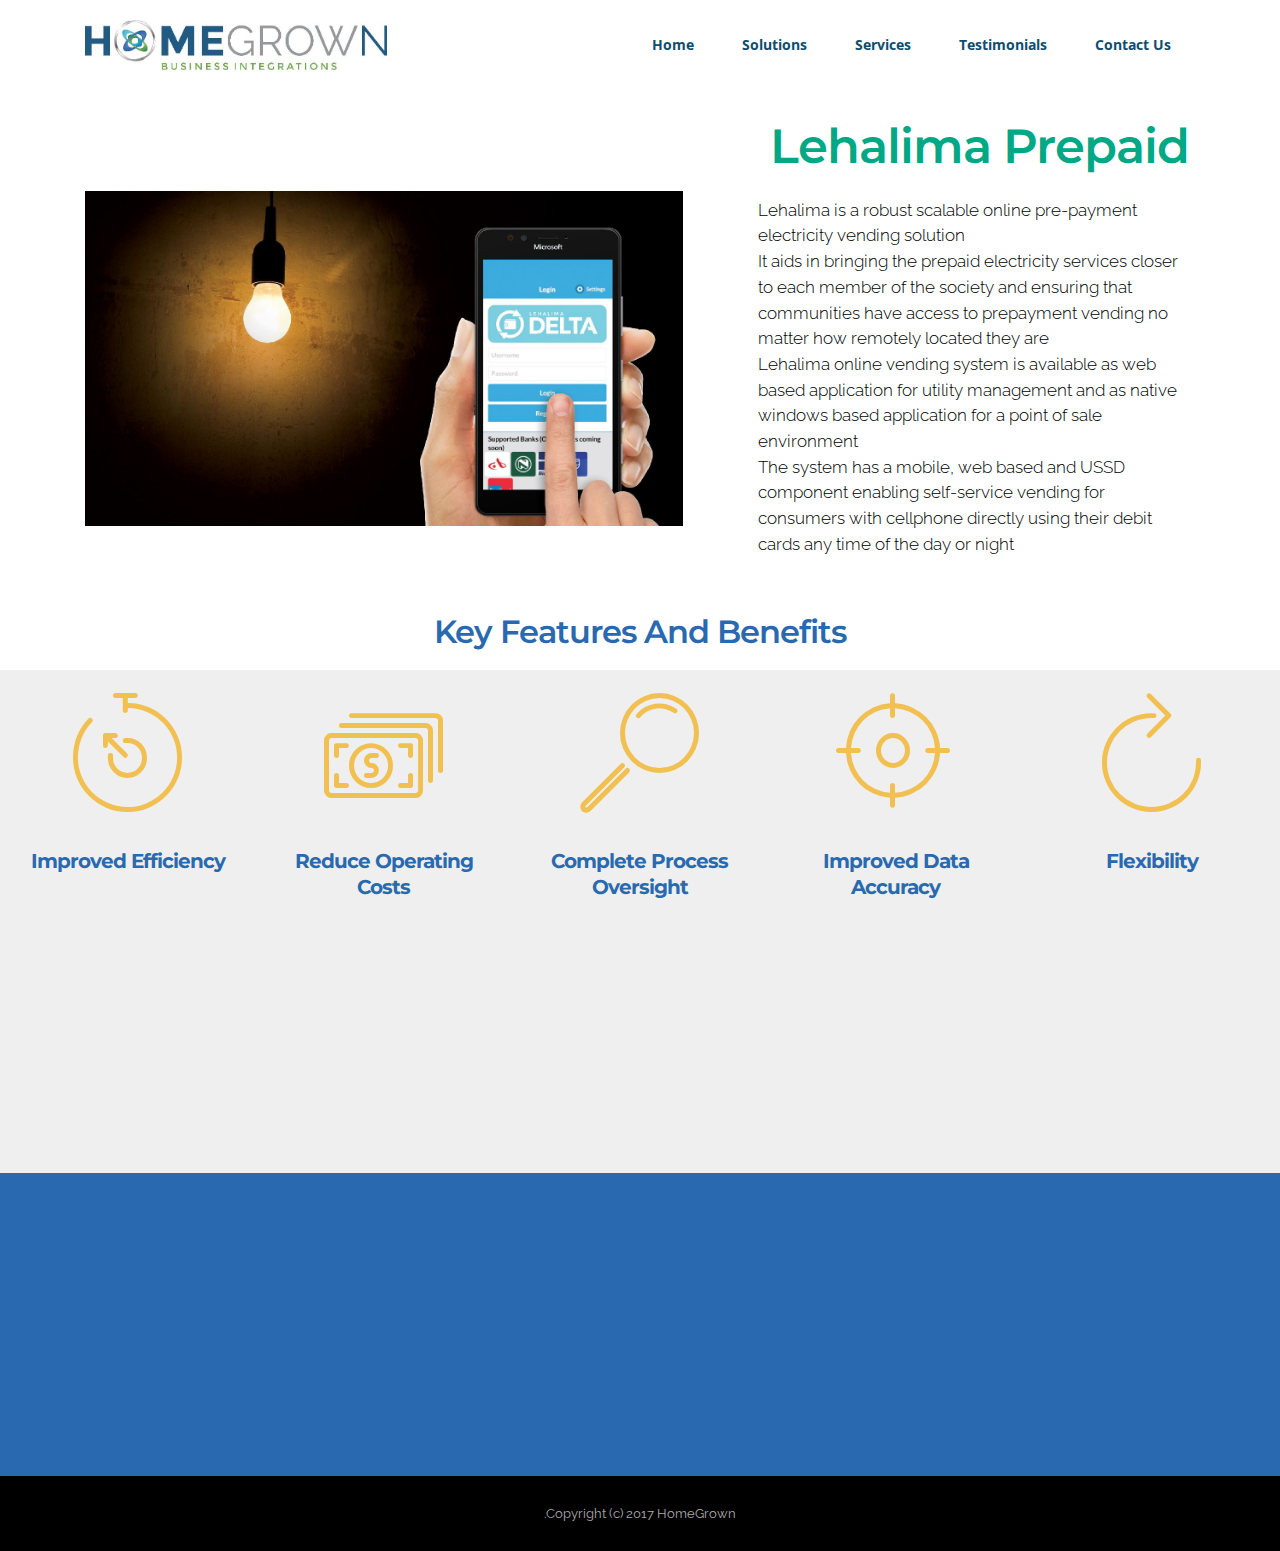
<file: lehalima.html>
<!DOCTYPE html>
<html>
<head>
  <!-- Site made with Mobirise Website Builder v3.12.1, https://mobirise.com -->
  <meta charset="UTF-8">
  <meta http-equiv="X-UA-Compatible" content="IE=edge">
  <meta name="generator" content="Mobirise v3.12.1, mobirise.com">
  <meta name="viewport" content="width=device-width, initial-scale=1">
  <link rel="shortcut icon" href="assets/images/logo-773x128.jpg" type="image/x-icon">
  <meta name="description" content="prepaid electricity, self service point of sale STS XMLVend">
  <title>Lehalima Prepaid Vending Service</title>
  <link rel="stylesheet" href="https://fonts.googleapis.com/css?family=Lora:400,700,400italic,700italic&amp;subset=latin">
  <link rel="stylesheet" href="https://fonts.googleapis.com/css?family=Montserrat:400,700">
  <link rel="stylesheet" href="https://fonts.googleapis.com/css?family=Raleway:100,100i,200,200i,300,300i,400,400i,500,500i,600,600i,700,700i,800,800i,900,900i">
  <link rel="stylesheet" href="assets/bootstrap-material-design-font/css/material.css">
  <link rel="stylesheet" href="assets/web/assets/mobirise-icons/mobirise-icons.css">
  <link rel="stylesheet" href="assets/et-line-font-plugin/style.css">
  <link rel="stylesheet" href="assets/tether/tether.min.css">
  <link rel="stylesheet" href="assets/bootstrap/css/bootstrap.min.css">
  <link rel="stylesheet" href="assets/dropdown/css/style.css">
  <link rel="stylesheet" href="assets/animate.css/animate.min.css">
  <link rel="stylesheet" href="assets/theme/css/style.css">
  <link rel="stylesheet" href="assets/theme/css/style-rtl.css">
  <link rel="stylesheet" href="assets/mobirise/css/mbr-additional.css" type="text/css">
  
  
  
</head>
<body class="rtl">
<section id="ext_menu-1o">

    <nav class="navbar navbar-dropdown navbar-fixed-top">
        <div class="container">

            <div class="mbr-table">
                <div class="mbr-table-cell">

                    <div class="navbar-brand">
                        <a href="http://home-grown.co.za" target="_blank" class="navbar-logo"><img src="assets/images/logo-773x128.jpg" alt="Mobirise"></a>
                        <a class="navbar-caption" href="http://home-grown.co.za" target="_blank">&nbsp;HomeGrown</a>
                    </div>

                </div>
                <div class="mbr-table-cell">

                    <button class="navbar-toggler pull-xs-right hidden-md-up" type="button" data-toggle="collapse" data-target="#exCollapsingNavbar">
                        <div class="hamburger-icon"></div>
                    </button>

                    <ul class="nav-dropdown collapse pull-xs-right nav navbar-nav navbar-toggleable-sm" id="exCollapsingNavbar"><li class="nav-item"><a class="nav-link link" href="#top">Home</a></li><li class="nav-item dropdown"><a class="nav-link link" href="index.html#features3-3" aria-expanded="true">Solutions</a></li><li class="nav-item"><a class="nav-link link" href="index.html#features6-a">Services</a></li><li class="nav-item"><a class="nav-link link" href="index.html#testimonials1-n">Testimonials</a></li><li class="nav-item"><a class="nav-link link" href="index.html#form1-6">Contact Us</a></li></ul>
                    <button hidden="" class="navbar-toggler navbar-close" type="button" data-toggle="collapse" data-target="#exCollapsingNavbar">
                        <div class="close-icon"></div>
                    </button>

                </div>
            </div>

        </div>
    </nav>

</section>

<section class="engine"><a rel="external" href="https://mobirise.com">Web Site Builder</a></section><section class="mbr-section mbr-after-navbar" id="msg-box5-1p" style="background-color: rgb(255, 255, 255); padding-top: 120px; padding-bottom: 0px;">

    
    <div class="container">
        <div class="row">
            <div class="mbr-table-md-up">

              <div class="mbr-table-cell mbr-right-padding-md-up mbr-valign-top col-md-7 image-size" style="width: 59%;">
                  <div class="mbr-figure"><img src="assets/images/delta-lights-1400x786.jpg"></div>
              </div>

              


              <div class="mbr-table-cell col-md-5 text-xs-center text-md-left content-size">
                  <h3 class="mbr-section-title display-2">Lehalima Prepaid&nbsp;</h3>
                  <div class="lead">

                    <p>Lehalima is  a robust scalable online pre-payment electricity vending solution <br>It aids in bringing the prepaid electricity services closer to each member of the society and ensuring that communities have access to prepayment vending no matter how remotely located they are<br>Lehalima online vending system is available as web based application for utility management and as native windows based application for a point of sale environment<br>The system has a mobile, web based and USSD component enabling self-service vending for consumers with cellphone directly using their debit cards any time of the day or night<br></p>

                  </div>

                  
              </div>


              

            </div>
        </div>
    </div>

</section>

<section class="mbr-section mbr-section__container article" id="header3-1q" style="background-color: rgb(255, 255, 255); padding-top: 20px; padding-bottom: 20px;">
    <div class="container">
        <div class="row">
            <div class="col-xs-12">
                <h3 class="mbr-section-title display-2">Key Features And Benefits</h3>
                
            </div>
        </div>
    </div>
</section>

<section class="mbr-cards mbr-section mbr-section-nopadding" id="features6-1r" style="background-color: rgb(239, 239, 239);">

    

    <div class="mbr-cards-row row">
        <div class="mbr-cards-col col-xs-12 col-lg-2" style="padding-top: 0px; padding-bottom: 40px;">
            <div class="container">
              <div class="card cart-block">
                  <div class="card-img"><span class="mbri-timer mbr-iconfont mbr-iconfont-features3"></span></div>
                  <div class="card-block">
                    <h4 class="card-title">Improved Efficiency</h4>
                    
                    <p class="card-text">Ability to capture,transmit and process time-critical data quickly<br>Removes the need for manual interpretation of field data <br>Removes risk of re-doing due to lost paper as it sent in real time<br></p>
                    
                    </div>
                </div>
            </div>
        </div>
        <div class="mbr-cards-col col-xs-12 col-lg-2" style="padding-top: 0px; padding-bottom: 40px;">
            <div class="container">
                <div class="card cart-block">
                    <div class="card-img"><span class="mbri-cash mbr-iconfont mbr-iconfont-features3"></span></div>
                    <div class="card-block">
                        <h4 class="card-title">Reduce Operating Costs</h4>
                        
                        <p class="card-text">It eliminates paper forms<br>Eliminates expensive re-capturing of forms post data collection&nbsp;<br>No logistics costs of delivering boxes of paper to remote locations.<br></p>
                        
                    </div>
                </div>
            </div>
        </div>
        <div class="mbr-cards-col col-xs-12 col-lg-2" style="padding-top: 0px; padding-bottom: 40px;">
            <div class="container">
                <div class="card cart-block">
                    <div class="card-img"><span class="mbri-search mbr-iconfont mbr-iconfont-features3"></span></div>
                    <div class="card-block">
                        <h4 class="card-title">Complete Process Oversight</h4>
                        
                        <p class="card-text">GPS tracking allows oversight of field worker operations in real-time<br>Assign new surveys to in-field field workers<br>Interventions based on needs can be executed instantly<br></p>
                        
                    </div>
                </div>
            </div>
        </div>
        <div class="mbr-cards-col col-xs-12 col-lg-2" style="padding-top: 0px; padding-bottom: 40px;">
            <div class="container">
                <div class="card cart-block">
                    <div class="card-img"><span class="mbri-target mbr-iconfont mbr-iconfont-features3"></span></div>
                    <div class="card-block">
                        <h4 class="card-title">Improved Data Accuracy</h4>
                        
                        <p class="card-text">GPS, time stamp and photographic evidence of field work visit<br>Survey generator allows for complex built in validation rules for each field<br>Validation rules also run on the mobile device ensuring only valid data is sent back<br></p>
                        
                    </div>
                </div>
            </div>
        </div>
        <div class="mbr-cards-col col-xs-12 col-lg-2" style="padding-top: 0px; padding-bottom: 40px;">
            <div class="container">
                <div class="card cart-block">
                    <div class="card-img"><span class="mbri-refresh mbr-iconfont mbr-iconfont-features3"></span></div>
                    <div class="card-block">
                        <h4 class="card-title">Flexibility</h4>
                        
                        <p class="card-text">Offline Capture Mode when signal is not available and synchronisises when it returns<br>Survey's can be edited and resent in real time<br>Intuitive UI very little training required<br></p>
                        
                    </div>
                </div>
            </div>
        </div>
        
    </div>
</section>

<section class="mbr-section mbr-section-md-padding mbr-footer footer2" id="contacts2-1s" style="background-color: rgb(41, 105, 176); padding-top: 0px; padding-bottom: 0px;">
    
    <div class="container">
        <div class="row">
            <div class="mbr-footer-content col-xs-12 col-md-3">
                <p><strong>Address</strong><br>348 Rivonia Boulevard<br>Ground Floor Block F<br>Edenburg Terraces<br>Rivonia 2128<br>Johannesburg<br><br><strong>Contacts</strong><br>Email: info@home-grown.co.za<br>Phone: +27 11 054 7200<br>Fax: +1 (0) 000 0000 002</p>
            </div>
            <div class="mbr-footer-content col-xs-12 col-md-3"></div>
            <div class="col-xs-12 col-md-6">
                <div class="mbr-map"><iframe frameborder="0" style="border:0" src="https://www.google.com/maps/embed/v1/place?key=AIzaSyA0Dx_boXQiwvdz8sJHoYeZNVTdoWONYkU&amp;q=place_id:ChIJlcSaELJzlR4RZSu26pqCFd8" allowfullscreen=""></iframe></div>
            </div>
        </div>
    </div>
</section>

<footer class="mbr-small-footer mbr-section mbr-section-nopadding" id="footer1-1t" style="background-color: rgb(0, 0, 0); padding-top: 1.75rem; padding-bottom: 1.75rem;">
    
    <div class="container">
        <p class="text-xs-center">Copyright (c) 2017 HomeGrown.</p>
    </div>
</footer>


  <script src="assets/web/assets/jquery/jquery.min.js"></script>
  <script src="assets/tether/tether.min.js"></script>
  <script src="assets/bootstrap/js/bootstrap.min.js"></script>
  <script src="assets/smooth-scroll/smooth-scroll.js"></script>
  <script src="assets/dropdown/js/script.min.js"></script>
  <script src="assets/touch-swipe/jquery.touch-swipe.min.js"></script>
  <script src="assets/viewport-checker/jquery.viewportchecker.js"></script>
  <script src="assets/theme/js/script.js"></script>
  
  
  <input name="animation" type="hidden">
  </body>
</html>
</file>
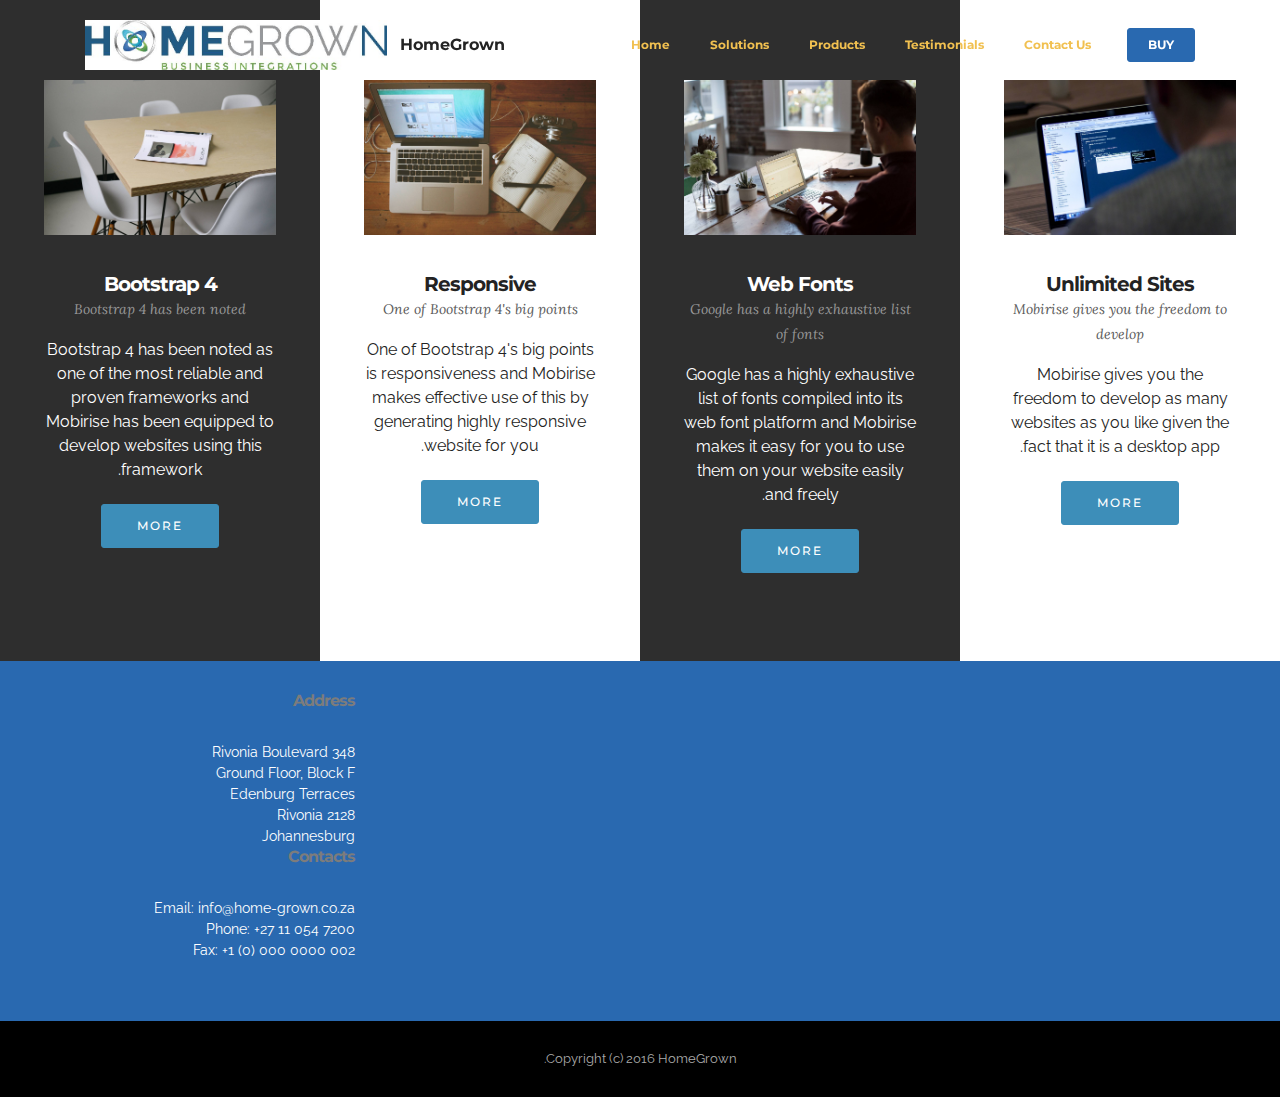
<file: page1.html>
<!DOCTYPE html>
<html>
<head>
  <!-- Site made with Mobirise Website Builder v3.12.1, https://mobirise.com -->
  <meta charset="UTF-8">
  <meta http-equiv="X-UA-Compatible" content="IE=edge">
  <meta name="generator" content="Mobirise v3.12.1, mobirise.com">
  <meta name="viewport" content="width=device-width, initial-scale=1">
  <link rel="shortcut icon" href="assets/images/logo-773x128.jpg" type="image/x-icon">
  <meta name="description" content="Website Builder Description">
  <title>Website Builder Title</title>
  <link rel="stylesheet" href="https://fonts.googleapis.com/css?family=Lora:400,700,400italic,700italic&amp;subset=latin">
  <link rel="stylesheet" href="https://fonts.googleapis.com/css?family=Montserrat:400,700">
  <link rel="stylesheet" href="https://fonts.googleapis.com/css?family=Raleway:100,100i,200,200i,300,300i,400,400i,500,500i,600,600i,700,700i,800,800i,900,900i">
  <link rel="stylesheet" href="assets/bootstrap-material-design-font/css/material.css">
  <link rel="stylesheet" href="assets/tether/tether.min.css">
  <link rel="stylesheet" href="assets/bootstrap/css/bootstrap.min.css">
  <link rel="stylesheet" href="assets/dropdown/css/style.css">
  <link rel="stylesheet" href="assets/animate.css/animate.min.css">
  <link rel="stylesheet" href="assets/theme/css/style.css">
  <link rel="stylesheet" href="assets/theme/css/style-rtl.css">
  <link rel="stylesheet" href="assets/mobirise/css/mbr-additional.css" type="text/css">
  
  
  
</head>
<body class="rtl">
<section id="ext_menu-b">

    <nav class="navbar navbar-dropdown navbar-fixed-top">
        <div class="container">

            <div class="mbr-table">
                <div class="mbr-table-cell">

                    <div class="navbar-brand">
                        <a href="http://home-grown.co.za" target="_blank" class="navbar-logo"><img src="assets/images/logo-773x128.jpg" alt="Mobirise"></a>
                        <a class="navbar-caption" href="http://home-grown.co.za" target="_blank">&nbsp;HomeGrown</a>
                    </div>

                </div>
                <div class="mbr-table-cell">

                    <button class="navbar-toggler pull-xs-right hidden-md-up" type="button" data-toggle="collapse" data-target="#exCollapsingNavbar">
                        <div class="hamburger-icon"></div>
                    </button>

                    <ul class="nav-dropdown collapse pull-xs-right nav navbar-nav navbar-toggleable-sm" id="exCollapsingNavbar"><li class="nav-item"><a class="nav-link link" href="#top">Home</a></li><li class="nav-item"><a class="nav-link link" href="index.html#features3-3">Solutions</a></li><li class="nav-item"><a class="nav-link link" href="index.html#features6-a">Products</a></li><li class="nav-item"><a class="nav-link link" href="index.html#testimonials1-n">Testimonials</a></li><li class="nav-item"><a class="nav-link link" href="index.html#form1-6">Contact Us</a></li><li class="nav-item nav-btn"><a class="nav-link btn btn-info" href="http://home-grown.co.za" target="_blank">BUY</a></li></ul>
                    <button hidden="" class="navbar-toggler navbar-close" type="button" data-toggle="collapse" data-target="#exCollapsingNavbar">
                        <div class="close-icon"></div>
                    </button>

                </div>
            </div>

        </div>
    </nav>

</section>

<section class="engine"><a rel="external" href="https://mobirise.com">Mobirise</a></section><section class="mbr-cards mbr-section mbr-section-nopadding mbr-after-navbar" id="features1-t" style="background-color: rgb(255, 255, 255);">

        

    <div class="mbr-cards-row row striped">

        <div class="mbr-cards-col col-xs-12 col-lg-3" style="padding-top: 80px; padding-bottom: 80px;">
            <div class="container">
                <div class="card cart-block">
                    <div class="card-img"><img src="assets/images/table.jpg" class="card-img-top"></div>
                    <div class="card-block">
                        <h4 class="card-title">Bootstrap 4</h4>
                        <h5 class="card-subtitle">Bootstrap 4 has been noted</h5>
                        <p class="card-text">Bootstrap 4 has been noted as one of the most reliable and proven frameworks and Mobirise has been equipped to develop websites using this framework.</p>
                        <div class="card-btn"><a href="https://mobirise.com" class="btn btn-primary">MORE</a></div>
                    </div>
                </div>
            </div>
        </div>
        <div class="mbr-cards-col col-xs-12 col-lg-3" style="padding-top: 80px; padding-bottom: 80px;">
            <div class="container">
                <div class="card cart-block">
                    <div class="card-img"><img src="assets/images/desktop.jpg" class="card-img-top"></div>
                    <div class="card-block">
                        <h4 class="card-title">Responsive</h4>
                        <h5 class="card-subtitle">One of Bootstrap 4's big points</h5>
                        <p class="card-text">One of Bootstrap 4's big points is responsiveness and Mobirise makes effective use of this by generating highly responsive website for you.</p>
                        <div class="card-btn"><a href="https://mobirise.com" class="btn btn-primary">MORE</a></div>
                    </div>
                </div>
            </div>
        </div>
        <div class="mbr-cards-col col-xs-12 col-lg-3" style="padding-top: 80px; padding-bottom: 80px;">
            <div class="container">
                <div class="card cart-block">
                    <div class="card-img"><img src="assets/images/coworkers.jpg" class="card-img-top"></div>
                    <div class="card-block">
                        <h4 class="card-title">Web Fonts</h4>
                        <h5 class="card-subtitle">Google has a highly exhaustive list of fonts</h5>
                        <p class="card-text">Google has a highly exhaustive list of fonts compiled into its web font platform and Mobirise makes it easy for you to use them on your website easily and freely.</p>
                        <div class="card-btn"><a href="https://mobirise.com" class="btn btn-primary">MORE</a></div>
                    </div>
                </div>
            </div>
        </div>
        <div class="mbr-cards-col col-xs-12 col-lg-3" style="padding-top: 80px; padding-bottom: 80px;">
            <div class="container">
                <div class="card cart-block">
                    <div class="card-img"><img src="assets/images/code-man.jpg" class="card-img-top"></div>
                    <div class="card-block">
                        <h4 class="card-title">Unlimited Sites</h4>
                        <h5 class="card-subtitle">Mobirise gives you the freedom to develop</h5>
                        <p class="card-text">Mobirise gives you the freedom to develop as many websites as you like given the fact that it is a desktop app.</p>
                        <div class="card-btn"><a href="https://mobirise.com" class="btn btn-primary">MORE</a></div>
                    </div>
                </div>
            </div>
        </div>
        
        
    </div>
</section>

<section class="mbr-section mbr-section-md-padding mbr-footer footer2" id="contacts2-c" style="background-color: rgb(41, 105, 176); padding-top: 30px; padding-bottom: 30px;">
    
    <div class="container">
        <div class="row">
            <div class="mbr-footer-content col-xs-12 col-md-3">
                <p><strong>Address</strong><br>
348 Rivonia Boulevard<br>Ground Floor, Block F<br> Edenburg Terraces<br>Rivonia 2128<br>Johannesburg<br>
<strong>Contacts</strong><br>
Email: info@home-grown.co.za<br>
Phone: +27 11 054 7200<br>
Fax: +1 (0) 000 0000 002</p>
            </div>
            <div class="mbr-footer-content col-xs-12 col-md-3"></div>
            <div class="col-xs-12 col-md-6">
                <div class="mbr-map"><iframe frameborder="0" style="border:0" src="https://www.google.com/maps/embed/v1/place?key=AIzaSyA0Dx_boXQiwvdz8sJHoYeZNVTdoWONYkU&amp;q=place_id:ChIJlcSaELJzlR4RZSu26pqCFd8" allowfullscreen=""></iframe></div>
            </div>
        </div>
    </div>
</section>

<footer class="mbr-small-footer mbr-section mbr-section-nopadding" id="footer1-d" style="background-color: rgb(0, 0, 0); padding-top: 1.75rem; padding-bottom: 1.75rem;">
    
    <div class="container">
        <p class="text-xs-center">Copyright (c) 2016 HomeGrown.</p>
    </div>
</footer>


  <script src="assets/web/assets/jquery/jquery.min.js"></script>
  <script src="assets/tether/tether.min.js"></script>
  <script src="assets/bootstrap/js/bootstrap.min.js"></script>
  <script src="assets/smooth-scroll/smooth-scroll.js"></script>
  <script src="assets/dropdown/js/script.min.js"></script>
  <script src="assets/touch-swipe/jquery.touch-swipe.min.js"></script>
  <script src="assets/viewport-checker/jquery.viewportchecker.js"></script>
  <script src="assets/theme/js/script.js"></script>
  
  
  <input name="animation" type="hidden">
  </body>
</html>
</file>
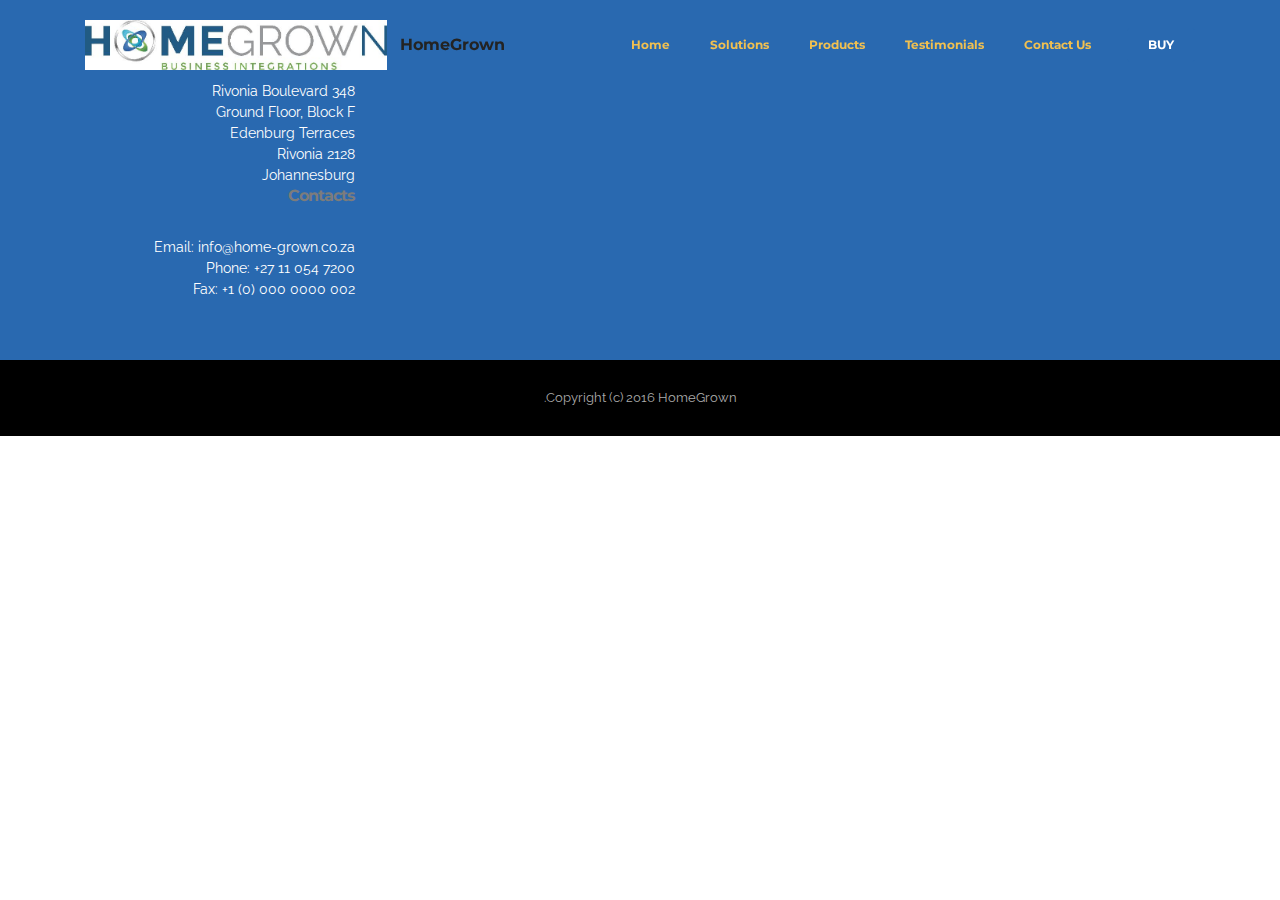
<file: page2.html>
<!DOCTYPE html>
<html>
<head>
  <!-- Site made with Mobirise Website Builder v3.12.1, https://mobirise.com -->
  <meta charset="UTF-8">
  <meta http-equiv="X-UA-Compatible" content="IE=edge">
  <meta name="generator" content="Mobirise v3.12.1, mobirise.com">
  <meta name="viewport" content="width=device-width, initial-scale=1">
  <link rel="shortcut icon" href="assets/images/logo-773x128.jpg" type="image/x-icon">
  <meta name="description" content="Website Generator Description">
  <title>Website Generator Title</title>
  <link rel="stylesheet" href="https://fonts.googleapis.com/css?family=Lora:400,700,400italic,700italic&amp;subset=latin">
  <link rel="stylesheet" href="https://fonts.googleapis.com/css?family=Montserrat:400,700">
  <link rel="stylesheet" href="https://fonts.googleapis.com/css?family=Raleway:100,100i,200,200i,300,300i,400,400i,500,500i,600,600i,700,700i,800,800i,900,900i">
  <link rel="stylesheet" href="assets/bootstrap-material-design-font/css/material.css">
  <link rel="stylesheet" href="assets/tether/tether.min.css">
  <link rel="stylesheet" href="assets/bootstrap/css/bootstrap.min.css">
  <link rel="stylesheet" href="assets/dropdown/css/style.css">
  <link rel="stylesheet" href="assets/animate.css/animate.min.css">
  <link rel="stylesheet" href="assets/theme/css/style.css">
  <link rel="stylesheet" href="assets/theme/css/style-rtl.css">
  <link rel="stylesheet" href="assets/mobirise/css/mbr-additional.css" type="text/css">
  
  
  
</head>
<body class="rtl">
<section id="ext_menu-e">

    <nav class="navbar navbar-dropdown navbar-fixed-top">
        <div class="container">

            <div class="mbr-table">
                <div class="mbr-table-cell">

                    <div class="navbar-brand">
                        <a href="http://home-grown.co.za" target="_blank" class="navbar-logo"><img src="assets/images/logo-773x128.jpg" alt="Mobirise"></a>
                        <a class="navbar-caption" href="http://home-grown.co.za" target="_blank">&nbsp;HomeGrown</a>
                    </div>

                </div>
                <div class="mbr-table-cell">

                    <button class="navbar-toggler pull-xs-right hidden-md-up" type="button" data-toggle="collapse" data-target="#exCollapsingNavbar">
                        <div class="hamburger-icon"></div>
                    </button>

                    <ul class="nav-dropdown collapse pull-xs-right nav navbar-nav navbar-toggleable-sm" id="exCollapsingNavbar"><li class="nav-item"><a class="nav-link link" href="#top">Home</a></li><li class="nav-item"><a class="nav-link link" href="index.html#features3-3">Solutions</a></li><li class="nav-item"><a class="nav-link link" href="index.html#features6-a">Products</a></li><li class="nav-item"><a class="nav-link link" href="index.html#testimonials1-n">Testimonials</a></li><li class="nav-item"><a class="nav-link link" href="index.html#form1-6">Contact Us</a></li><li class="nav-item nav-btn"><a class="nav-link btn btn-info" href="http://home-grown.co.za" target="_blank">BUY</a></li></ul>
                    <button hidden="" class="navbar-toggler navbar-close" type="button" data-toggle="collapse" data-target="#exCollapsingNavbar">
                        <div class="close-icon"></div>
                    </button>

                </div>
            </div>

        </div>
    </nav>

</section>

<section class="engine"><a rel="external" href="https://mobirise.com">Web Generator</a></section><section class="mbr-section mbr-section-md-padding mbr-footer footer2 mbr-after-navbar" id="contacts2-f" style="background-color: rgb(41, 105, 176); padding-top: 30px; padding-bottom: 30px;">
    
    <div class="container">
        <div class="row">
            <div class="mbr-footer-content col-xs-12 col-md-3">
                <p><strong>Address</strong><br>
348 Rivonia Boulevard<br>Ground Floor, Block F<br> Edenburg Terraces<br>Rivonia 2128<br>Johannesburg<br>
<strong>Contacts</strong><br>
Email: info@home-grown.co.za<br>
Phone: +27 11 054 7200<br>
Fax: +1 (0) 000 0000 002</p>
            </div>
            <div class="mbr-footer-content col-xs-12 col-md-3"></div>
            <div class="col-xs-12 col-md-6">
                <div class="mbr-map"><iframe frameborder="0" style="border:0" src="https://www.google.com/maps/embed/v1/place?key=AIzaSyA0Dx_boXQiwvdz8sJHoYeZNVTdoWONYkU&amp;q=place_id:ChIJlcSaELJzlR4RZSu26pqCFd8" allowfullscreen=""></iframe></div>
            </div>
        </div>
    </div>
</section>

<footer class="mbr-small-footer mbr-section mbr-section-nopadding" id="footer1-g" style="background-color: rgb(0, 0, 0); padding-top: 1.75rem; padding-bottom: 1.75rem;">
    
    <div class="container">
        <p class="text-xs-center">Copyright (c) 2016 HomeGrown.</p>
    </div>
</footer>


  <script src="assets/web/assets/jquery/jquery.min.js"></script>
  <script src="assets/tether/tether.min.js"></script>
  <script src="assets/bootstrap/js/bootstrap.min.js"></script>
  <script src="assets/smooth-scroll/smooth-scroll.js"></script>
  <script src="assets/dropdown/js/script.min.js"></script>
  <script src="assets/touch-swipe/jquery.touch-swipe.min.js"></script>
  <script src="assets/viewport-checker/jquery.viewportchecker.js"></script>
  <script src="assets/theme/js/script.js"></script>
  
  
  <input name="animation" type="hidden">
  </body>
</html>
</file>
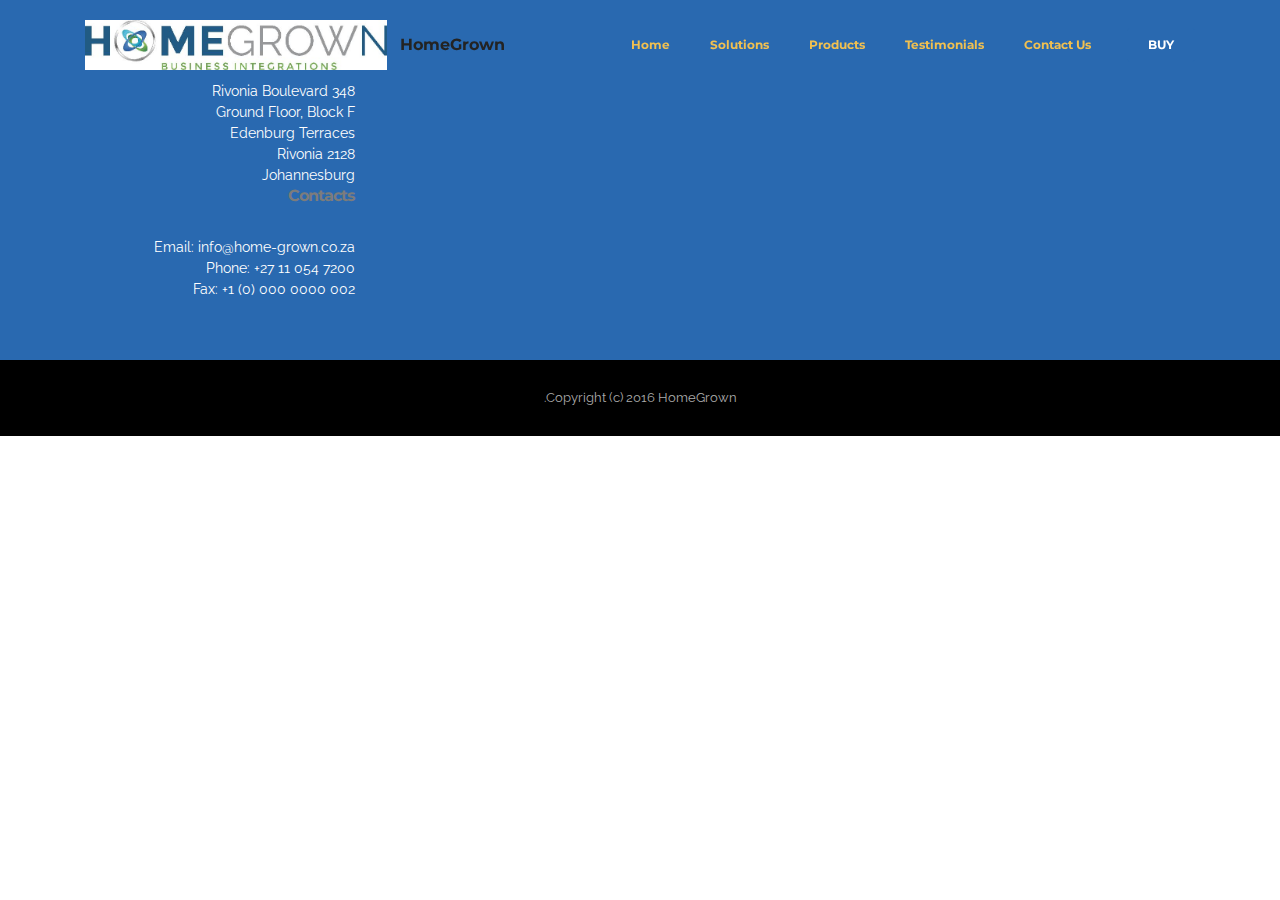
<file: page3.html>
<!DOCTYPE html>
<html>
<head>
  <!-- Site made with Mobirise Website Builder v3.12.1, https://mobirise.com -->
  <meta charset="UTF-8">
  <meta http-equiv="X-UA-Compatible" content="IE=edge">
  <meta name="generator" content="Mobirise v3.12.1, mobirise.com">
  <meta name="viewport" content="width=device-width, initial-scale=1">
  <link rel="shortcut icon" href="assets/images/logo-773x128.jpg" type="image/x-icon">
  <meta name="description" content="Web Page Maker Description">
  <title>Web Page Maker Title</title>
  <link rel="stylesheet" href="https://fonts.googleapis.com/css?family=Lora:400,700,400italic,700italic&amp;subset=latin">
  <link rel="stylesheet" href="https://fonts.googleapis.com/css?family=Montserrat:400,700">
  <link rel="stylesheet" href="https://fonts.googleapis.com/css?family=Raleway:100,100i,200,200i,300,300i,400,400i,500,500i,600,600i,700,700i,800,800i,900,900i">
  <link rel="stylesheet" href="assets/bootstrap-material-design-font/css/material.css">
  <link rel="stylesheet" href="assets/tether/tether.min.css">
  <link rel="stylesheet" href="assets/bootstrap/css/bootstrap.min.css">
  <link rel="stylesheet" href="assets/dropdown/css/style.css">
  <link rel="stylesheet" href="assets/animate.css/animate.min.css">
  <link rel="stylesheet" href="assets/theme/css/style.css">
  <link rel="stylesheet" href="assets/theme/css/style-rtl.css">
  <link rel="stylesheet" href="assets/mobirise/css/mbr-additional.css" type="text/css">
  
  
  
</head>
<body class="rtl">
<section id="ext_menu-h">

    <nav class="navbar navbar-dropdown navbar-fixed-top">
        <div class="container">

            <div class="mbr-table">
                <div class="mbr-table-cell">

                    <div class="navbar-brand">
                        <a href="http://home-grown.co.za" target="_blank" class="navbar-logo"><img src="assets/images/logo-773x128.jpg" alt="Mobirise"></a>
                        <a class="navbar-caption" href="http://home-grown.co.za" target="_blank">&nbsp;HomeGrown</a>
                    </div>

                </div>
                <div class="mbr-table-cell">

                    <button class="navbar-toggler pull-xs-right hidden-md-up" type="button" data-toggle="collapse" data-target="#exCollapsingNavbar">
                        <div class="hamburger-icon"></div>
                    </button>

                    <ul class="nav-dropdown collapse pull-xs-right nav navbar-nav navbar-toggleable-sm" id="exCollapsingNavbar"><li class="nav-item"><a class="nav-link link" href="#top">Home</a></li><li class="nav-item"><a class="nav-link link" href="index.html#features3-3">Solutions</a></li><li class="nav-item"><a class="nav-link link" href="index.html#features6-a">Products</a></li><li class="nav-item"><a class="nav-link link" href="index.html#testimonials1-n">Testimonials</a></li><li class="nav-item"><a class="nav-link link" href="index.html#form1-6">Contact Us</a></li><li class="nav-item nav-btn"><a class="nav-link btn btn-info" href="http://home-grown.co.za" target="_blank">BUY</a></li></ul>
                    <button hidden="" class="navbar-toggler navbar-close" type="button" data-toggle="collapse" data-target="#exCollapsingNavbar">
                        <div class="close-icon"></div>
                    </button>

                </div>
            </div>

        </div>
    </nav>

</section>

<section class="engine"><a rel="external" href="https://mobirise.com">mobirise.com</a></section><section class="mbr-section mbr-section-md-padding mbr-footer footer2 mbr-after-navbar" id="contacts2-i" style="background-color: rgb(41, 105, 176); padding-top: 30px; padding-bottom: 30px;">
    
    <div class="container">
        <div class="row">
            <div class="mbr-footer-content col-xs-12 col-md-3">
                <p><strong>Address</strong><br>
348 Rivonia Boulevard<br>Ground Floor, Block F<br> Edenburg Terraces<br>Rivonia 2128<br>Johannesburg<br>
<strong>Contacts</strong><br>
Email: info@home-grown.co.za<br>
Phone: +27 11 054 7200<br>
Fax: +1 (0) 000 0000 002</p>
            </div>
            <div class="mbr-footer-content col-xs-12 col-md-3"></div>
            <div class="col-xs-12 col-md-6">
                <div class="mbr-map"><iframe frameborder="0" style="border:0" src="https://www.google.com/maps/embed/v1/place?key=AIzaSyA0Dx_boXQiwvdz8sJHoYeZNVTdoWONYkU&amp;q=place_id:ChIJlcSaELJzlR4RZSu26pqCFd8" allowfullscreen=""></iframe></div>
            </div>
        </div>
    </div>
</section>

<footer class="mbr-small-footer mbr-section mbr-section-nopadding" id="footer1-j" style="background-color: rgb(0, 0, 0); padding-top: 1.75rem; padding-bottom: 1.75rem;">
    
    <div class="container">
        <p class="text-xs-center">Copyright (c) 2016 HomeGrown.</p>
    </div>
</footer>


  <script src="assets/web/assets/jquery/jquery.min.js"></script>
  <script src="assets/tether/tether.min.js"></script>
  <script src="assets/bootstrap/js/bootstrap.min.js"></script>
  <script src="assets/smooth-scroll/smooth-scroll.js"></script>
  <script src="assets/dropdown/js/script.min.js"></script>
  <script src="assets/touch-swipe/jquery.touch-swipe.min.js"></script>
  <script src="assets/viewport-checker/jquery.viewportchecker.js"></script>
  <script src="assets/theme/js/script.js"></script>
  
  
  <input name="animation" type="hidden">
  </body>
</html>
</file>
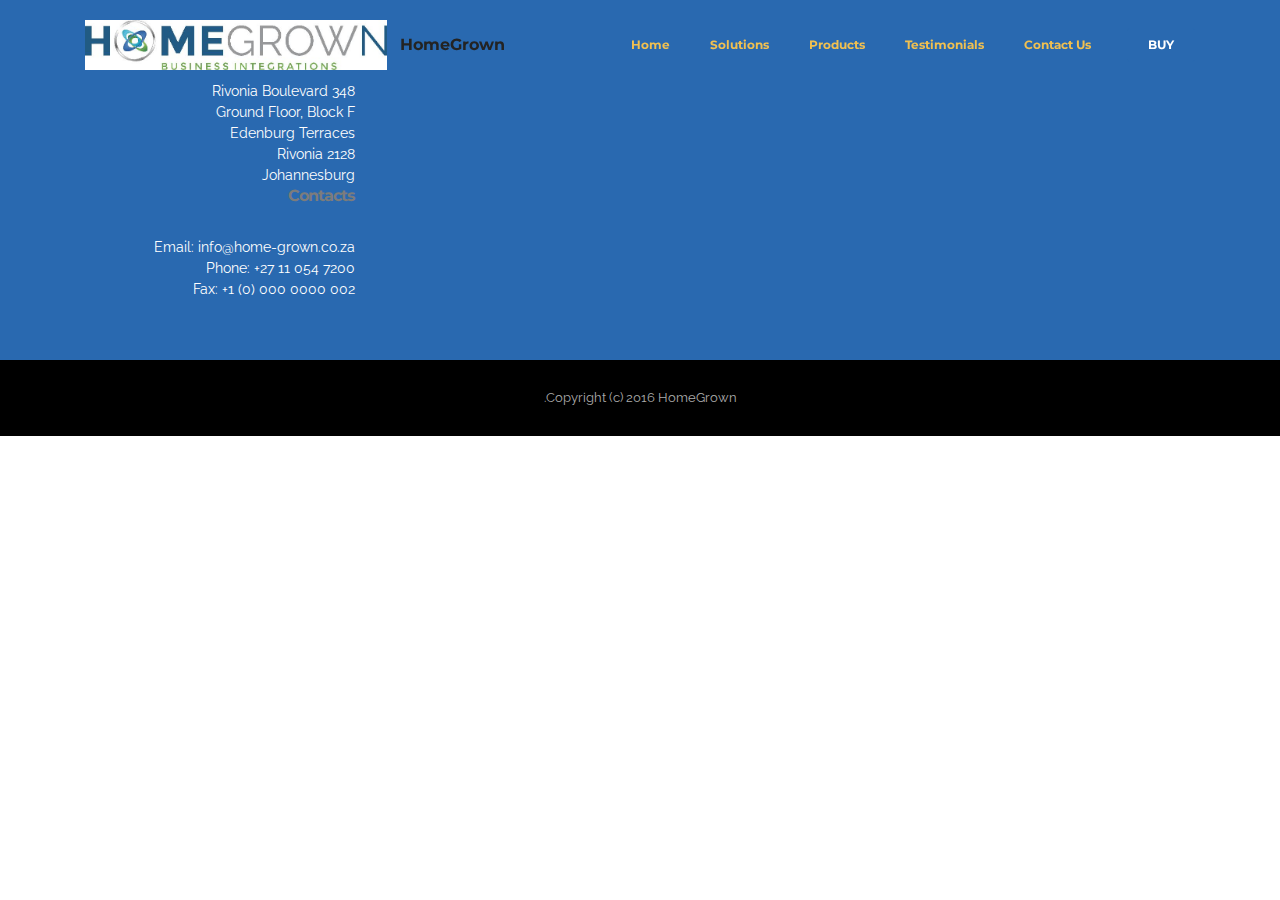
<file: page4.html>
<!DOCTYPE html>
<html>
<head>
  <!-- Site made with Mobirise Website Builder v3.12.1, https://mobirise.com -->
  <meta charset="UTF-8">
  <meta http-equiv="X-UA-Compatible" content="IE=edge">
  <meta name="generator" content="Mobirise v3.12.1, mobirise.com">
  <meta name="viewport" content="width=device-width, initial-scale=1">
  <link rel="shortcut icon" href="assets/images/logo-773x128.jpg" type="image/x-icon">
  <meta name="description" content="Web Builder Description">
  <title>Web Builder Title</title>
  <link rel="stylesheet" href="https://fonts.googleapis.com/css?family=Lora:400,700,400italic,700italic&amp;subset=latin">
  <link rel="stylesheet" href="https://fonts.googleapis.com/css?family=Montserrat:400,700">
  <link rel="stylesheet" href="https://fonts.googleapis.com/css?family=Raleway:100,100i,200,200i,300,300i,400,400i,500,500i,600,600i,700,700i,800,800i,900,900i">
  <link rel="stylesheet" href="assets/bootstrap-material-design-font/css/material.css">
  <link rel="stylesheet" href="assets/tether/tether.min.css">
  <link rel="stylesheet" href="assets/bootstrap/css/bootstrap.min.css">
  <link rel="stylesheet" href="assets/dropdown/css/style.css">
  <link rel="stylesheet" href="assets/animate.css/animate.min.css">
  <link rel="stylesheet" href="assets/theme/css/style.css">
  <link rel="stylesheet" href="assets/theme/css/style-rtl.css">
  <link rel="stylesheet" href="assets/mobirise/css/mbr-additional.css" type="text/css">
  
  
  
</head>
<body class="rtl">
<section id="ext_menu-k">

    <nav class="navbar navbar-dropdown navbar-fixed-top">
        <div class="container">

            <div class="mbr-table">
                <div class="mbr-table-cell">

                    <div class="navbar-brand">
                        <a href="http://home-grown.co.za" target="_blank" class="navbar-logo"><img src="assets/images/logo-773x128.jpg" alt="Mobirise"></a>
                        <a class="navbar-caption" href="http://home-grown.co.za" target="_blank">&nbsp;HomeGrown</a>
                    </div>

                </div>
                <div class="mbr-table-cell">

                    <button class="navbar-toggler pull-xs-right hidden-md-up" type="button" data-toggle="collapse" data-target="#exCollapsingNavbar">
                        <div class="hamburger-icon"></div>
                    </button>

                    <ul class="nav-dropdown collapse pull-xs-right nav navbar-nav navbar-toggleable-sm" id="exCollapsingNavbar"><li class="nav-item"><a class="nav-link link" href="#top">Home</a></li><li class="nav-item"><a class="nav-link link" href="index.html#features3-3">Solutions</a></li><li class="nav-item"><a class="nav-link link" href="index.html#features6-a">Products</a></li><li class="nav-item"><a class="nav-link link" href="index.html#testimonials1-n">Testimonials</a></li><li class="nav-item"><a class="nav-link link" href="index.html#form1-6">Contact Us</a></li><li class="nav-item nav-btn"><a class="nav-link btn btn-info" href="http://home-grown.co.za" target="_blank">BUY</a></li></ul>
                    <button hidden="" class="navbar-toggler navbar-close" type="button" data-toggle="collapse" data-target="#exCollapsingNavbar">
                        <div class="close-icon"></div>
                    </button>

                </div>
            </div>

        </div>
    </nav>

</section>

<section class="engine"><a rel="external" href="https://mobirise.com">Web Page Builder</a></section><section class="mbr-section mbr-section-md-padding mbr-footer footer2 mbr-after-navbar" id="contacts2-l" style="background-color: rgb(41, 105, 176); padding-top: 30px; padding-bottom: 30px;">
    
    <div class="container">
        <div class="row">
            <div class="mbr-footer-content col-xs-12 col-md-3">
                <p><strong>Address</strong><br>
348 Rivonia Boulevard<br>Ground Floor, Block F<br> Edenburg Terraces<br>Rivonia 2128<br>Johannesburg<br>
<strong>Contacts</strong><br>
Email: info@home-grown.co.za<br>
Phone: +27 11 054 7200<br>
Fax: +1 (0) 000 0000 002</p>
            </div>
            <div class="mbr-footer-content col-xs-12 col-md-3"></div>
            <div class="col-xs-12 col-md-6">
                <div class="mbr-map"><iframe frameborder="0" style="border:0" src="https://www.google.com/maps/embed/v1/place?key=AIzaSyA0Dx_boXQiwvdz8sJHoYeZNVTdoWONYkU&amp;q=place_id:ChIJlcSaELJzlR4RZSu26pqCFd8" allowfullscreen=""></iframe></div>
            </div>
        </div>
    </div>
</section>

<footer class="mbr-small-footer mbr-section mbr-section-nopadding" id="footer1-m" style="background-color: rgb(0, 0, 0); padding-top: 1.75rem; padding-bottom: 1.75rem;">
    
    <div class="container">
        <p class="text-xs-center">Copyright (c) 2016 HomeGrown.</p>
    </div>
</footer>


  <script src="assets/web/assets/jquery/jquery.min.js"></script>
  <script src="assets/tether/tether.min.js"></script>
  <script src="assets/bootstrap/js/bootstrap.min.js"></script>
  <script src="assets/smooth-scroll/smooth-scroll.js"></script>
  <script src="assets/dropdown/js/script.min.js"></script>
  <script src="assets/touch-swipe/jquery.touch-swipe.min.js"></script>
  <script src="assets/viewport-checker/jquery.viewportchecker.js"></script>
  <script src="assets/theme/js/script.js"></script>
  
  
  <input name="animation" type="hidden">
  </body>
</html>
</file>
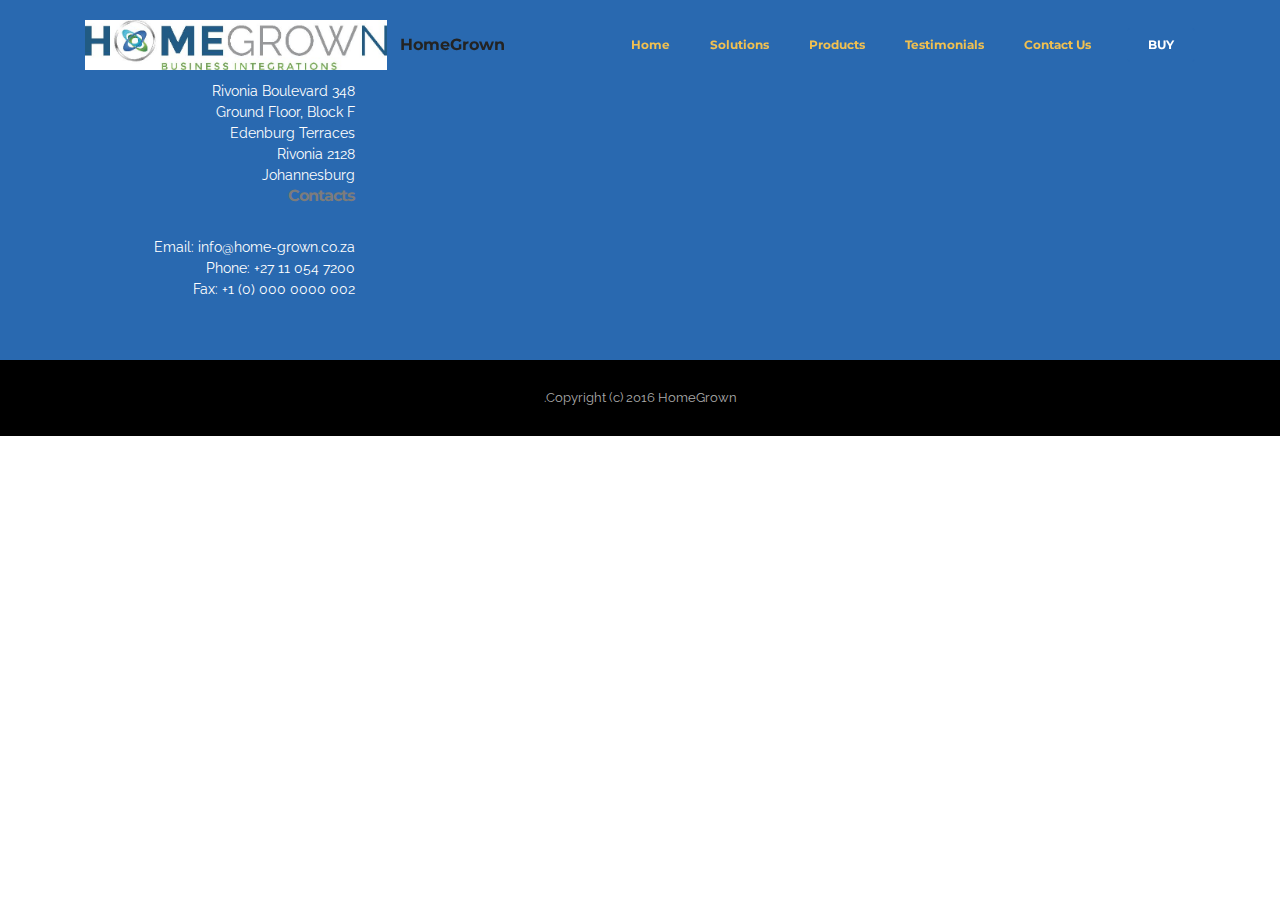
<file: page5.html>
<!DOCTYPE html>
<html>
<head>
  <!-- Site made with Mobirise Website Builder v3.12.1, https://mobirise.com -->
  <meta charset="UTF-8">
  <meta http-equiv="X-UA-Compatible" content="IE=edge">
  <meta name="generator" content="Mobirise v3.12.1, mobirise.com">
  <meta name="viewport" content="width=device-width, initial-scale=1">
  <link rel="shortcut icon" href="assets/images/logo-773x128.jpg" type="image/x-icon">
  <meta name="description" content="Web Builder Description">
  <title>Web Builder Title</title>
  <link rel="stylesheet" href="https://fonts.googleapis.com/css?family=Lora:400,700,400italic,700italic&amp;subset=latin">
  <link rel="stylesheet" href="https://fonts.googleapis.com/css?family=Montserrat:400,700">
  <link rel="stylesheet" href="https://fonts.googleapis.com/css?family=Raleway:100,100i,200,200i,300,300i,400,400i,500,500i,600,600i,700,700i,800,800i,900,900i">
  <link rel="stylesheet" href="assets/bootstrap-material-design-font/css/material.css">
  <link rel="stylesheet" href="assets/tether/tether.min.css">
  <link rel="stylesheet" href="assets/bootstrap/css/bootstrap.min.css">
  <link rel="stylesheet" href="assets/dropdown/css/style.css">
  <link rel="stylesheet" href="assets/animate.css/animate.min.css">
  <link rel="stylesheet" href="assets/theme/css/style.css">
  <link rel="stylesheet" href="assets/theme/css/style-rtl.css">
  <link rel="stylesheet" href="assets/mobirise/css/mbr-additional.css" type="text/css">
  
  
  
</head>
<body class="rtl">
<section id="ext_menu-o">

    <nav class="navbar navbar-dropdown navbar-fixed-top">
        <div class="container">

            <div class="mbr-table">
                <div class="mbr-table-cell">

                    <div class="navbar-brand">
                        <a href="http://home-grown.co.za" target="_blank" class="navbar-logo"><img src="assets/images/logo-773x128.jpg" alt="Mobirise"></a>
                        <a class="navbar-caption" href="http://home-grown.co.za" target="_blank">&nbsp;HomeGrown</a>
                    </div>

                </div>
                <div class="mbr-table-cell">

                    <button class="navbar-toggler pull-xs-right hidden-md-up" type="button" data-toggle="collapse" data-target="#exCollapsingNavbar">
                        <div class="hamburger-icon"></div>
                    </button>

                    <ul class="nav-dropdown collapse pull-xs-right nav navbar-nav navbar-toggleable-sm" id="exCollapsingNavbar"><li class="nav-item"><a class="nav-link link" href="#top">Home</a></li><li class="nav-item"><a class="nav-link link" href="index.html#features3-3">Solutions</a></li><li class="nav-item"><a class="nav-link link" href="index.html#features6-a">Products</a></li><li class="nav-item"><a class="nav-link link" href="index.html#testimonials1-n">Testimonials</a></li><li class="nav-item"><a class="nav-link link" href="index.html#form1-6">Contact Us</a></li><li class="nav-item nav-btn"><a class="nav-link btn btn-info" href="http://home-grown.co.za" target="_blank">BUY</a></li></ul>
                    <button hidden="" class="navbar-toggler navbar-close" type="button" data-toggle="collapse" data-target="#exCollapsingNavbar">
                        <div class="close-icon"></div>
                    </button>

                </div>
            </div>

        </div>
    </nav>

</section>

<section class="engine"><a rel="external" href="https://mobirise.com">https://mobirise.com/</a></section><section class="mbr-section mbr-section-md-padding mbr-footer footer2 mbr-after-navbar" id="contacts2-p" style="background-color: rgb(41, 105, 176); padding-top: 30px; padding-bottom: 30px;">
    
    <div class="container">
        <div class="row">
            <div class="mbr-footer-content col-xs-12 col-md-3">
                <p><strong>Address</strong><br>
348 Rivonia Boulevard<br>Ground Floor, Block F<br> Edenburg Terraces<br>Rivonia 2128<br>Johannesburg<br>
<strong>Contacts</strong><br>
Email: info@home-grown.co.za<br>
Phone: +27 11 054 7200<br>
Fax: +1 (0) 000 0000 002</p>
            </div>
            <div class="mbr-footer-content col-xs-12 col-md-3"></div>
            <div class="col-xs-12 col-md-6">
                <div class="mbr-map"><iframe frameborder="0" style="border:0" src="https://www.google.com/maps/embed/v1/place?key=AIzaSyA0Dx_boXQiwvdz8sJHoYeZNVTdoWONYkU&amp;q=place_id:ChIJlcSaELJzlR4RZSu26pqCFd8" allowfullscreen=""></iframe></div>
            </div>
        </div>
    </div>
</section>

<footer class="mbr-small-footer mbr-section mbr-section-nopadding" id="footer1-q" style="background-color: rgb(0, 0, 0); padding-top: 1.75rem; padding-bottom: 1.75rem;">
    
    <div class="container">
        <p class="text-xs-center">Copyright (c) 2016 HomeGrown.</p>
    </div>
</footer>


  <script src="assets/web/assets/jquery/jquery.min.js"></script>
  <script src="assets/tether/tether.min.js"></script>
  <script src="assets/bootstrap/js/bootstrap.min.js"></script>
  <script src="assets/smooth-scroll/smooth-scroll.js"></script>
  <script src="assets/dropdown/js/script.min.js"></script>
  <script src="assets/touch-swipe/jquery.touch-swipe.min.js"></script>
  <script src="assets/viewport-checker/jquery.viewportchecker.js"></script>
  <script src="assets/theme/js/script.js"></script>
  
  
  <input name="animation" type="hidden">
  </body>
</html>
</file>
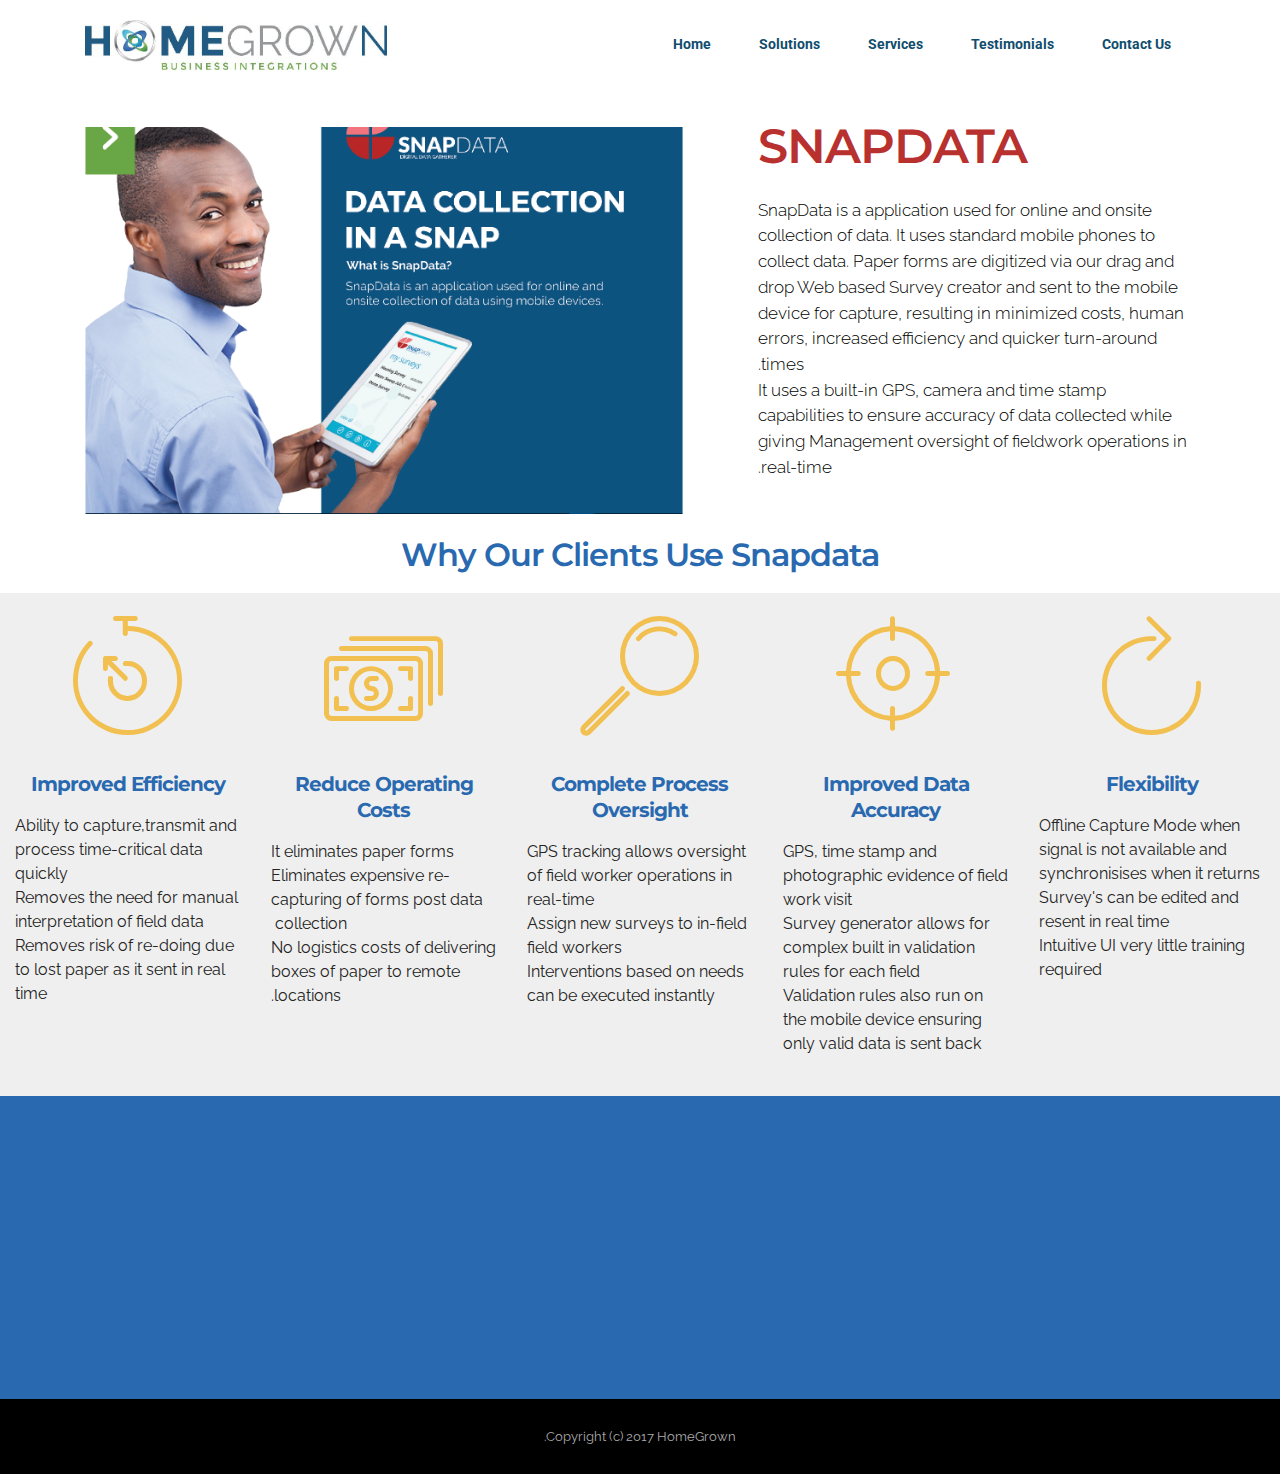
<file: snapdata.html>
<!DOCTYPE html>
<html>
<head>
  <!-- Site made with Mobirise Website Builder v3.12.1, https://mobirise.com -->
  <meta charset="UTF-8">
  <meta http-equiv="X-UA-Compatible" content="IE=edge">
  <meta name="generator" content="Mobirise v3.12.1, mobirise.com">
  <meta name="viewport" content="width=device-width, initial-scale=1">
  <link rel="shortcut icon" href="assets/images/logo-773x128.jpg" type="image/x-icon">
  <meta name="description" content="Mobile Data Capture Survey Fieldwork">
  <title>Snapdata</title>
  <link rel="stylesheet" href="https://fonts.googleapis.com/css?family=Lora:400,700,400italic,700italic&amp;subset=latin">
  <link rel="stylesheet" href="https://fonts.googleapis.com/css?family=Montserrat:400,700">
  <link rel="stylesheet" href="https://fonts.googleapis.com/css?family=Raleway:100,100i,200,200i,300,300i,400,400i,500,500i,600,600i,700,700i,800,800i,900,900i">
  <link rel="stylesheet" href="assets/bootstrap-material-design-font/css/material.css">
  <link rel="stylesheet" href="assets/web/assets/mobirise-icons/mobirise-icons.css">
  <link rel="stylesheet" href="assets/et-line-font-plugin/style.css">
  <link rel="stylesheet" href="assets/tether/tether.min.css">
  <link rel="stylesheet" href="assets/bootstrap/css/bootstrap.min.css">
  <link rel="stylesheet" href="assets/dropdown/css/style.css">
  <link rel="stylesheet" href="assets/animate.css/animate.min.css">
  <link rel="stylesheet" href="assets/theme/css/style.css">
  <link rel="stylesheet" href="assets/theme/css/style-rtl.css">
  <link rel="stylesheet" href="assets/mobirise/css/mbr-additional.css" type="text/css">
  
  
  
</head>
<body class="rtl">
<section id="ext_menu-u">

    <nav class="navbar navbar-dropdown navbar-fixed-top">
        <div class="container">

            <div class="mbr-table">
                <div class="mbr-table-cell">

                    <div class="navbar-brand">
                        <a href="http://home-grown.co.za" target="_blank" class="navbar-logo"><img src="assets/images/logo-773x128.jpg" alt="Mobirise"></a>
                        <a class="navbar-caption" href="http://home-grown.co.za" target="_blank">&nbsp;HomeGrown</a>
                    </div>

                </div>
                <div class="mbr-table-cell">

                    <button class="navbar-toggler pull-xs-right hidden-md-up" type="button" data-toggle="collapse" data-target="#exCollapsingNavbar">
                        <div class="hamburger-icon"></div>
                    </button>

                    <ul class="nav-dropdown collapse pull-xs-right nav navbar-nav navbar-toggleable-sm" id="exCollapsingNavbar"><li class="nav-item"><a class="nav-link link" href="#top">Home</a></li><li class="nav-item dropdown"><a class="nav-link link" href="index.html#features3-3" aria-expanded="true">Solutions</a></li><li class="nav-item"><a class="nav-link link" href="index.html#features6-a">Services</a></li><li class="nav-item"><a class="nav-link link" href="index.html#testimonials1-n">Testimonials</a></li><li class="nav-item"><a class="nav-link link" href="index.html#form1-6">Contact Us</a></li></ul>
                    <button hidden="" class="navbar-toggler navbar-close" type="button" data-toggle="collapse" data-target="#exCollapsingNavbar">
                        <div class="close-icon"></div>
                    </button>

                </div>
            </div>

        </div>
    </nav>

</section>

<section class="engine"><a rel="external" href="https://mobirise.com">mobirise.com</a></section><section class="mbr-section mbr-after-navbar" id="msg-box5-x" style="background-color: rgb(255, 255, 255); padding-top: 120px; padding-bottom: 0px;">

    
    <div class="container">
        <div class="row">
            <div class="mbr-table-md-up">

              <div class="mbr-table-cell mbr-right-padding-md-up mbr-valign-top col-md-7 image-size" style="width: 59%;">
                  <div class="mbr-figure"><img src="assets/images/snapdatatemp-1400x906.png"></div>
              </div>

              


              <div class="mbr-table-cell col-md-5 text-xs-center text-md-left content-size">
                  <h3 class="mbr-section-title display-2">SNAPDATA</h3>
                  <div class="lead">

                    <p>SnapData is a application used for online and onsite collection of data. It uses standard mobile phones to collect data. Paper forms are digitized via our drag and drop Web based Survey creator and sent to the mobile device for capture, resulting in minimized costs, human errors, increased efficiency and quicker turn-around times.<br>It uses a built-in GPS, camera and time stamp capabilities to ensure accuracy of data collected while giving Management oversight of fieldwork operations in real-time.<br></p>

                  </div>

                  
              </div>


              

            </div>
        </div>
    </div>

</section>

<section class="mbr-section mbr-section__container article" id="header3-12" style="background-color: rgb(255, 255, 255); padding-top: 20px; padding-bottom: 20px;">
    <div class="container">
        <div class="row">
            <div class="col-xs-12">
                <h3 class="mbr-section-title display-2">Why Our Clients Use Snapdata</h3>
                
            </div>
        </div>
    </div>
</section>

<section class="mbr-cards mbr-section mbr-section-nopadding" id="features6-y" style="background-color: rgb(239, 239, 239);">

    

    <div class="mbr-cards-row row">
        <div class="mbr-cards-col col-xs-12 col-lg-2" style="padding-top: 0px; padding-bottom: 40px;">
            <div class="container">
              <div class="card cart-block">
                  <div class="card-img"><span class="mbri-timer mbr-iconfont mbr-iconfont-features3"></span></div>
                  <div class="card-block">
                    <h4 class="card-title">Improved Efficiency</h4>
                    
                    <p class="card-text">Ability to capture,transmit and process time-critical data quickly<br>Removes the need for manual interpretation of field data <br>Removes risk of re-doing due to lost paper as it sent in real time<br></p>
                    
                    </div>
                </div>
            </div>
        </div>
        <div class="mbr-cards-col col-xs-12 col-lg-2" style="padding-top: 0px; padding-bottom: 40px;">
            <div class="container">
                <div class="card cart-block">
                    <div class="card-img"><span class="mbri-cash mbr-iconfont mbr-iconfont-features3"></span></div>
                    <div class="card-block">
                        <h4 class="card-title">Reduce Operating Costs</h4>
                        
                        <p class="card-text">It eliminates paper forms<br>Eliminates expensive re-capturing of forms post data collection&nbsp;<br>No logistics costs of delivering boxes of paper to remote locations.<br></p>
                        
                    </div>
                </div>
            </div>
        </div>
        <div class="mbr-cards-col col-xs-12 col-lg-2" style="padding-top: 0px; padding-bottom: 40px;">
            <div class="container">
                <div class="card cart-block">
                    <div class="card-img"><span class="mbri-search mbr-iconfont mbr-iconfont-features3"></span></div>
                    <div class="card-block">
                        <h4 class="card-title">Complete Process Oversight</h4>
                        
                        <p class="card-text">GPS tracking allows oversight of field worker operations in real-time<br>Assign new surveys to in-field field workers<br>Interventions based on needs can be executed instantly<br></p>
                        
                    </div>
                </div>
            </div>
        </div>
        <div class="mbr-cards-col col-xs-12 col-lg-2" style="padding-top: 0px; padding-bottom: 40px;">
            <div class="container">
                <div class="card cart-block">
                    <div class="card-img"><span class="mbri-target mbr-iconfont mbr-iconfont-features3"></span></div>
                    <div class="card-block">
                        <h4 class="card-title">Improved Data Accuracy</h4>
                        
                        <p class="card-text">GPS, time stamp and photographic evidence of field work visit<br>Survey generator allows for complex built in validation rules for each field<br>Validation rules also run on the mobile device ensuring only valid data is sent back<br></p>
                        
                    </div>
                </div>
            </div>
        </div>
        <div class="mbr-cards-col col-xs-12 col-lg-2" style="padding-top: 0px; padding-bottom: 40px;">
            <div class="container">
                <div class="card cart-block">
                    <div class="card-img"><span class="mbri-refresh mbr-iconfont mbr-iconfont-features3"></span></div>
                    <div class="card-block">
                        <h4 class="card-title">Flexibility</h4>
                        
                        <p class="card-text">Offline Capture Mode when signal is not available and synchronisises when it returns<br>Survey's can be edited and resent in real time<br>Intuitive UI very little training required<br></p>
                        
                    </div>
                </div>
            </div>
        </div>
        
    </div>
</section>

<section class="mbr-section mbr-section-md-padding mbr-footer footer2" id="contacts2-v" style="background-color: rgb(41, 105, 176); padding-top: 0px; padding-bottom: 0px;">
    
    <div class="container">
        <div class="row">
            <div class="mbr-footer-content col-xs-12 col-md-3">
                <p><strong>Address</strong><br>348 Rivonia Boulevard<br>Ground Floor Block F<br>Edenburg Terraces<br>Rivonia 2128<br>Johannesburg<br><br><strong>Contacts</strong><br>Email: info@home-grown.co.za<br>Phone: +27 11 054 7200<br>Fax: +1 (0) 000 0000 002</p>
            </div>
            <div class="mbr-footer-content col-xs-12 col-md-3"></div>
            <div class="col-xs-12 col-md-6">
                <div class="mbr-map"><iframe frameborder="0" style="border:0" src="https://www.google.com/maps/embed/v1/place?key=AIzaSyA0Dx_boXQiwvdz8sJHoYeZNVTdoWONYkU&amp;q=place_id:ChIJlcSaELJzlR4RZSu26pqCFd8" allowfullscreen=""></iframe></div>
            </div>
        </div>
    </div>
</section>

<footer class="mbr-small-footer mbr-section mbr-section-nopadding" id="footer1-w" style="background-color: rgb(0, 0, 0); padding-top: 1.75rem; padding-bottom: 1.75rem;">
    
    <div class="container">
        <p class="text-xs-center">Copyright (c) 2017 HomeGrown.</p>
    </div>
</footer>


  <script src="assets/web/assets/jquery/jquery.min.js"></script>
  <script src="assets/tether/tether.min.js"></script>
  <script src="assets/bootstrap/js/bootstrap.min.js"></script>
  <script src="assets/smooth-scroll/smooth-scroll.js"></script>
  <script src="assets/dropdown/js/script.min.js"></script>
  <script src="assets/touch-swipe/jquery.touch-swipe.min.js"></script>
  <script src="assets/viewport-checker/jquery.viewportchecker.js"></script>
  <script src="assets/theme/js/script.js"></script>
  
  
  <input name="animation" type="hidden">
  </body>
</html>
</file>
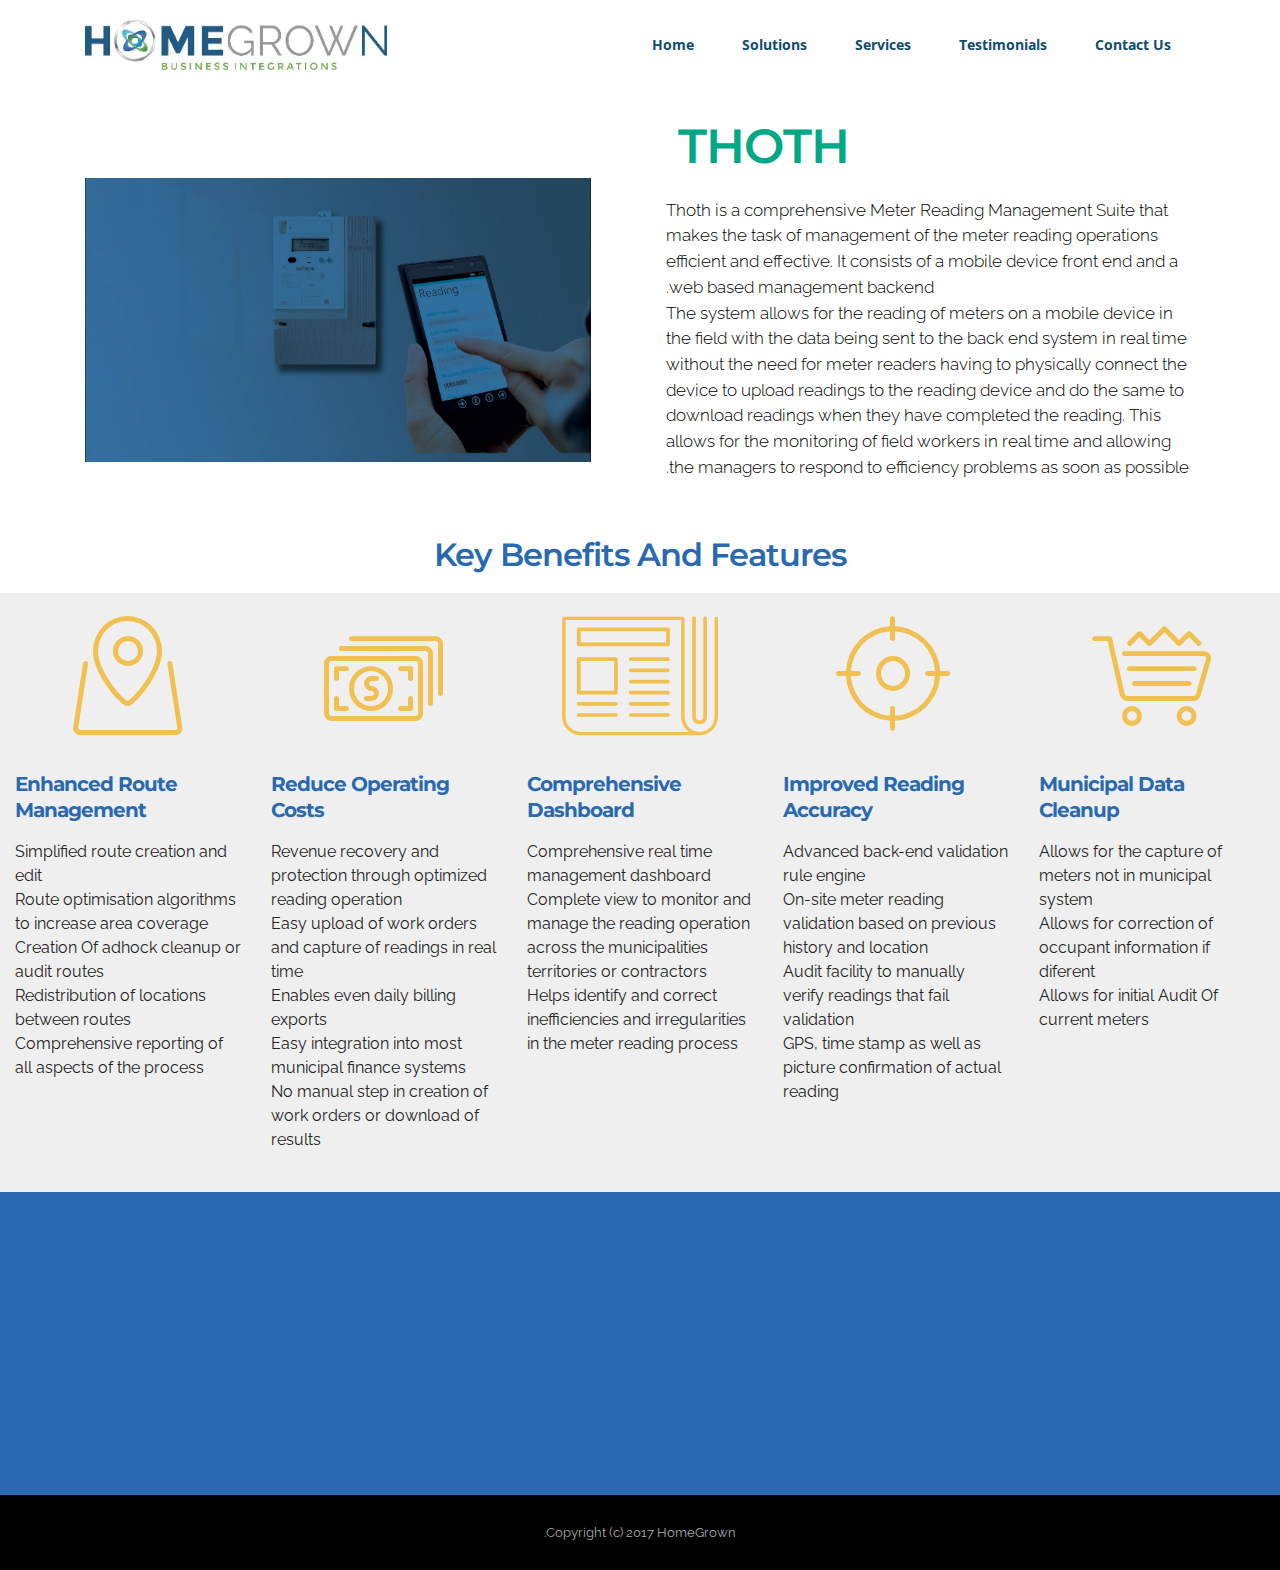
<file: thoth.html>
<!DOCTYPE html>
<html>
<head>
  <!-- Site made with Mobirise Website Builder v3.12.1, https://mobirise.com -->
  <meta charset="UTF-8">
  <meta http-equiv="X-UA-Compatible" content="IE=edge">
  <meta name="generator" content="Mobirise v3.12.1, mobirise.com">
  <meta name="viewport" content="width=device-width, initial-scale=1">
  <link rel="shortcut icon" href="assets/images/logo-773x128.jpg" type="image/x-icon">
  <meta name="description" content="Mobile  Meter Reading ">
  <title>Thoth Meter Reading</title>
  <link rel="stylesheet" href="https://fonts.googleapis.com/css?family=Lora:400,700,400italic,700italic&amp;subset=latin">
  <link rel="stylesheet" href="https://fonts.googleapis.com/css?family=Montserrat:400,700">
  <link rel="stylesheet" href="https://fonts.googleapis.com/css?family=Raleway:100,100i,200,200i,300,300i,400,400i,500,500i,600,600i,700,700i,800,800i,900,900i">
  <link rel="stylesheet" href="assets/bootstrap-material-design-font/css/material.css">
  <link rel="stylesheet" href="assets/web/assets/mobirise-icons/mobirise-icons.css">
  <link rel="stylesheet" href="assets/et-line-font-plugin/style.css">
  <link rel="stylesheet" href="assets/tether/tether.min.css">
  <link rel="stylesheet" href="assets/bootstrap/css/bootstrap.min.css">
  <link rel="stylesheet" href="assets/dropdown/css/style.css">
  <link rel="stylesheet" href="assets/animate.css/animate.min.css">
  <link rel="stylesheet" href="assets/theme/css/style.css">
  <link rel="stylesheet" href="assets/theme/css/style-rtl.css">
  <link rel="stylesheet" href="assets/mobirise/css/mbr-additional.css" type="text/css">
  
  
  
</head>
<body class="rtl">
<section id="ext_menu-15">

    <nav class="navbar navbar-dropdown navbar-fixed-top">
        <div class="container">

            <div class="mbr-table">
                <div class="mbr-table-cell">

                    <div class="navbar-brand">
                        <a href="http://home-grown.co.za" target="_blank" class="navbar-logo"><img src="assets/images/logo-773x128.jpg" alt="Mobirise"></a>
                        <a class="navbar-caption" href="http://home-grown.co.za" target="_blank">&nbsp;HomeGrown</a>
                    </div>

                </div>
                <div class="mbr-table-cell">

                    <button class="navbar-toggler pull-xs-right hidden-md-up" type="button" data-toggle="collapse" data-target="#exCollapsingNavbar">
                        <div class="hamburger-icon"></div>
                    </button>

                    <ul class="nav-dropdown collapse pull-xs-right nav navbar-nav navbar-toggleable-sm" id="exCollapsingNavbar"><li class="nav-item"><a class="nav-link link" href="#top">Home</a></li><li class="nav-item dropdown"><a class="nav-link link" href="index.html#features3-3" aria-expanded="true">Solutions</a></li><li class="nav-item"><a class="nav-link link" href="index.html#features6-a">Services</a></li><li class="nav-item"><a class="nav-link link" href="index.html#testimonials1-n">Testimonials</a></li><li class="nav-item"><a class="nav-link link" href="index.html#form1-6">Contact Us</a></li></ul>
                    <button hidden="" class="navbar-toggler navbar-close" type="button" data-toggle="collapse" data-target="#exCollapsingNavbar">
                        <div class="close-icon"></div>
                    </button>

                </div>
            </div>

        </div>
    </nav>

</section>

<section class="engine"><a rel="external" href="https://mobirise.com">Mobirise</a></section><section class="mbr-section mbr-after-navbar" id="msg-box5-16" style="background-color: rgb(255, 255, 255); padding-top: 120px; padding-bottom: 0px;">

    
    <div class="container">
        <div class="row">
            <div class="mbr-table-md-up">

              <div class="mbr-table-cell mbr-right-padding-md-up mbr-valign-top col-md-7 image-size" style="width: 51%;">
                  <div class="mbr-figure"><img src="assets/images/thoth-meter-1400x786.jpg"></div>
              </div>

              


              <div class="mbr-table-cell col-md-5 text-xs-center text-md-left content-size">
                  <h3 class="mbr-section-title display-2">THOTH&nbsp;</h3>
                  <div class="lead">

                    <p>Thoth is a comprehensive Meter Reading Management Suite that makes the task of management of the meter reading operations efficient and effective. It consists of a mobile device front end and a web based management backend.<br>The system allows for the reading of meters on a mobile device in the field with the data being sent to the back end system in real time without the need for meter readers having to physically connect the device to upload readings to the reading device and do the same to download readings when they have completed the reading. This allows for the monitoring of field workers in real time and allowing the managers to respond to efficiency problems as soon as possible.<br></p>

                  </div>

                  
              </div>


              

            </div>
        </div>
    </div>

</section>

<section class="mbr-section mbr-section__container article" id="header3-17" style="background-color: rgb(255, 255, 255); padding-top: 20px; padding-bottom: 20px;">
    <div class="container">
        <div class="row">
            <div class="col-xs-12">
                <h3 class="mbr-section-title display-2">Key Benefits And Features</h3>
                
            </div>
        </div>
    </div>
</section>

<section class="mbr-cards mbr-section mbr-section-nopadding" id="features6-18" style="background-color: rgb(239, 239, 239);">

    

    <div class="mbr-cards-row row">
        <div class="mbr-cards-col col-xs-12 col-lg-2" style="padding-top: 0px; padding-bottom: 40px;">
            <div class="container">
              <div class="card cart-block">
                  <div class="card-img"><span class="mbri-map-pin mbr-iconfont mbr-iconfont-features3"></span></div>
                  <div class="card-block">
                    <h4 class="card-title">Enhanced Route Management</h4>
                    
                    <p class="card-text">Simplified route creation and edit<br>Route optimisation algorithms to increase area coverage<br>Creation Of adhock cleanup or audit routes<br>Redistribution of locations between routes<br>Comprehensive reporting of all aspects of the process<br></p>
                    
                    </div>
                </div>
            </div>
        </div>
        <div class="mbr-cards-col col-xs-12 col-lg-2" style="padding-top: 0px; padding-bottom: 40px;">
            <div class="container">
                <div class="card cart-block">
                    <div class="card-img"><span class="mbri-cash mbr-iconfont mbr-iconfont-features3"></span></div>
                    <div class="card-block">
                        <h4 class="card-title">Reduce Operating Costs</h4>
                        
                        <p class="card-text">Revenue recovery and protection through optimized reading operation<br>Easy upload of work orders and capture of readings in real time<br>Enables even daily billing exports<br>Easy integration into most municipal finance systems<br>No manual step in creation of work orders or download of results<br></p>
                        
                    </div>
                </div>
            </div>
        </div>
        <div class="mbr-cards-col col-xs-12 col-lg-2" style="padding-top: 0px; padding-bottom: 40px;">
            <div class="container">
                <div class="card cart-block">
                    <div class="card-img"><span class="etl-icon icon-newspaper mbr-iconfont mbr-iconfont-features3"></span></div>
                    <div class="card-block">
                        <h4 class="card-title">Comprehensive Dashboard</h4>
                        
                        <p class="card-text">Comprehensive real time management dashboard<br>Complete view to monitor and manage the reading operation across the municipalities territories or contractors<br>Helps identify and correct inefficiencies and irregularities in the meter reading process<br></p>
                        
                    </div>
                </div>
            </div>
        </div>
        <div class="mbr-cards-col col-xs-12 col-lg-2" style="padding-top: 0px; padding-bottom: 40px;">
            <div class="container">
                <div class="card cart-block">
                    <div class="card-img"><span class="mbri-target mbr-iconfont mbr-iconfont-features3"></span></div>
                    <div class="card-block">
                        <h4 class="card-title">Improved Reading Accuracy</h4>
                        
                        <p class="card-text">Advanced back-end validation rule engine<br>On-site meter reading validation based on previous history and location<br>Audit facility to manually verify readings that fail validation<br>GPS, time stamp as well as picture confirmation of actual reading<br></p>
                        
                    </div>
                </div>
            </div>
        </div>
        <div class="mbr-cards-col col-xs-12 col-lg-2" style="padding-top: 0px; padding-bottom: 40px;">
            <div class="container">
                <div class="card cart-block">
                    <div class="card-img"><span class="mbri-cart-full mbr-iconfont mbr-iconfont-features3"></span></div>
                    <div class="card-block">
                        <h4 class="card-title">Municipal Data Cleanup</h4>
                        
                        <p class="card-text">Allows for the capture of meters not in municipal system<br>Allows for correction of occupant information if diferent<br>Allows for initial Audit Of current meters<br></p>
                        
                    </div>
                </div>
            </div>
        </div>
        
    </div>
</section>

<section class="mbr-section mbr-section-md-padding mbr-footer footer2" id="contacts2-19" style="background-color: rgb(41, 105, 176); padding-top: 0px; padding-bottom: 0px;">
    
    <div class="container">
        <div class="row">
            <div class="mbr-footer-content col-xs-12 col-md-3">
                <p><strong>Address</strong><br>348 Rivonia Boulevard<br>Ground Floor Block F<br>Edenburg Terraces<br>Rivonia 2128<br>Johannesburg<br><br><strong>Contacts</strong><br>Email: info@home-grown.co.za<br>Phone: +27 11 054 7200<br>Fax: +1 (0) 000 0000 002</p>
            </div>
            <div class="mbr-footer-content col-xs-12 col-md-3"></div>
            <div class="col-xs-12 col-md-6">
                <div class="mbr-map"><iframe frameborder="0" style="border:0" src="https://www.google.com/maps/embed/v1/place?key=AIzaSyA0Dx_boXQiwvdz8sJHoYeZNVTdoWONYkU&amp;q=place_id:ChIJlcSaELJzlR4RZSu26pqCFd8" allowfullscreen=""></iframe></div>
            </div>
        </div>
    </div>
</section>

<footer class="mbr-small-footer mbr-section mbr-section-nopadding" id="footer1-1a" style="background-color: rgb(0, 0, 0); padding-top: 1.75rem; padding-bottom: 1.75rem;">
    
    <div class="container">
        <p class="text-xs-center">Copyright (c) 2017 HomeGrown.</p>
    </div>
</footer>


  <script src="assets/web/assets/jquery/jquery.min.js"></script>
  <script src="assets/tether/tether.min.js"></script>
  <script src="assets/bootstrap/js/bootstrap.min.js"></script>
  <script src="assets/smooth-scroll/smooth-scroll.js"></script>
  <script src="assets/dropdown/js/script.min.js"></script>
  <script src="assets/touch-swipe/jquery.touch-swipe.min.js"></script>
  <script src="assets/viewport-checker/jquery.viewportchecker.js"></script>
  <script src="assets/theme/js/script.js"></script>
  
  
  <input name="animation" type="hidden">
  </body>
</html>
</file>
<file: assets/bootstrap-material-design-font/css/material.css>
@font-face {
  font-family: 'Material-Design-Icons';
  src: url('../fonts/Material-Design-Icons.eot?3ocs8m');
  src: url('../fonts/Material-Design-Icons.eot?#iefix3ocs8m') format('embedded-opentype'), url('../fonts/Material-Design-Icons.woff?3ocs8m') format('woff'), url('../fonts/Material-Design-Icons.ttf?3ocs8m') format('truetype'), url('../fonts/Material-Design-Icons.svg?3ocs8m#Material-Design-Icons') format('svg');
  font-weight: normal;
  font-style: normal;
}
[class^="mdi-"],
[class*="mdi-"] {
  speak: none;
  display: inline-block;
  font-style: normal;
  font-variant:normal;
  font-weight:normal;
  /*font-size:24px;*/
  line-height:1;
  font-family:'Material-Design-Icons' !important;
  text-rendering: auto;
  
  -webkit-font-smoothing: antialiased;
  -moz-osx-font-smoothing: grayscale;
  -webkit-transform: translate(0, 0);
      -ms-transform: translate(0, 0);
          transform: translate(0, 0);
}
[class^="mdi-"]:before,
[class*="mdi-"]:before {
  display: inline-block;
  speak: none;
  text-decoration: inherit;
}
[class^="mdi-"].pull-left,
[class*="mdi-"].pull-left {
  margin-right: .3em;
}
[class^="mdi-"].pull-right,
[class*="mdi-"].pull-right {
  margin-left: .3em;
}
[class^="mdi-"].mdi-lg:before,
[class*="mdi-"].mdi-lg:before,
[class^="mdi-"].mdi-lg:after,
[class*="mdi-"].mdi-lg:after {
  font-size: 1.33333333em;
  line-height: 0.75em;
  vertical-align: -15%;
}
[class^="mdi-"].mdi-2x:before,
[class*="mdi-"].mdi-2x:before,
[class^="mdi-"].mdi-2x:after,
[class*="mdi-"].mdi-2x:after {
  font-size: 2em;
}
[class^="mdi-"].mdi-3x:before,
[class*="mdi-"].mdi-3x:before,
[class^="mdi-"].mdi-3x:after,
[class*="mdi-"].mdi-3x:after {
  font-size: 3em;
}
[class^="mdi-"].mdi-4x:before,
[class*="mdi-"].mdi-4x:before,
[class^="mdi-"].mdi-4x:after,
[class*="mdi-"].mdi-4x:after {
  font-size: 4em;
}
[class^="mdi-"].mdi-5x:before,
[class*="mdi-"].mdi-5x:before,
[class^="mdi-"].mdi-5x:after,
[class*="mdi-"].mdi-5x:after {
  font-size: 5em;
}
[class^="mdi-device-signal-cellular-"]:after,
[class^="mdi-device-battery-"]:after,
[class^="mdi-device-battery-charging-"]:after,
[class^="mdi-device-signal-cellular-connected-no-internet-"]:after,
[class^="mdi-device-signal-wifi-"]:after,
[class^="mdi-device-signal-wifi-statusbar-not-connected"]:after,
.mdi-device-network-wifi:after {
  opacity: .3;
  position: absolute;
  left: 0;
  top: 0;
  z-index: 1;
  display: inline-block;
  speak: none;
  text-decoration: inherit;
}
[class^="mdi-device-signal-cellular-"]:after {
  content: "\e758";
}
[class^="mdi-device-battery-"]:after {
  content: "\e735";
}
[class^="mdi-device-battery-charging-"]:after {
  content: "\e733";
}
[class^="mdi-device-signal-cellular-connected-no-internet-"]:after {
  content: "\e75d";
}
[class^="mdi-device-signal-wifi-"]:after,
.mdi-device-network-wifi:after {
  content: "\e765";
}
[class^="mdi-device-signal-wifi-statusbasr-not-connected"]:after {
  content: "\e8f7";
}
.mdi-device-signal-cellular-off:after,
.mdi-device-signal-cellular-null:after,
.mdi-device-signal-cellular-no-sim:after,
.mdi-device-signal-wifi-off:after,
.mdi-device-signal-wifi-4-bar:after,
.mdi-device-signal-cellular-4-bar:after,
.mdi-device-battery-alert:after,
.mdi-device-signal-cellular-connected-no-internet-4-bar:after,
.mdi-device-battery-std:after,
.mdi-device-battery-full .mdi-device-battery-unknown:after {
  content: "";
}
.mdi-fw {
  width: 1.28571429em;
  text-align: center;
}
.mdi-ul {
  padding-left: 0;
  margin-left: 2.14285714em;
  list-style-type: none;
}
.mdi-ul > li {
  position: relative;
}
.mdi-li {
  position: absolute;
  left: -2.14285714em;
  width: 2.14285714em;
  top: 0.14285714em;
  text-align: center;
}
.mdi-li.mdi-lg {
  left: -1.85714286em;
}
.mdi-border {
  padding: .2em .25em .15em;
  border: solid 0.08em #eeeeee;
  border-radius: .1em;
}
.mdi-spin {
  -webkit-animation: mdi-spin 2s infinite linear;
  animation: mdi-spin 2s infinite linear;
  -webkit-transform-origin: 50% 50%;
  -ms-transform-origin: 50% 50%;
      transform-origin: 50% 50%;
}
.mdi-pulse {
  -webkit-animation: mdi-spin 1s steps(8) infinite;
  animation: mdi-spin 1s steps(8) infinite;
  -webkit-transform-origin: 50% 50%;
  -ms-transform-origin: 50% 50%;
      transform-origin: 50% 50%;
}
@-webkit-keyframes mdi-spin {
  0% {
    -webkit-transform: rotate(0deg);
    transform: rotate(0deg);
  }
  100% {
    -webkit-transform: rotate(359deg);
    transform: rotate(359deg);
  }
}
@keyframes mdi-spin {
  0% {
    -webkit-transform: rotate(0deg);
    transform: rotate(0deg);
  }
  100% {
    -webkit-transform: rotate(359deg);
    transform: rotate(359deg);
  }
}
.mdi-rotate-90 {
  filter: progid:DXImageTransform.Microsoft.BasicImage(rotation=1);
  -webkit-transform: rotate(90deg);
  -ms-transform: rotate(90deg);
  transform: rotate(90deg);
}
.mdi-rotate-180 {
  filter: progid:DXImageTransform.Microsoft.BasicImage(rotation=2);
  -webkit-transform: rotate(180deg);
  -ms-transform: rotate(180deg);
  transform: rotate(180deg);
}
.mdi-rotate-270 {
  filter: progid:DXImageTransform.Microsoft.BasicImage(rotation=3);
  -webkit-transform: rotate(270deg);
  -ms-transform: rotate(270deg);
  transform: rotate(270deg);
}
.mdi-flip-horizontal {
  filter: progid:DXImageTransform.Microsoft.BasicImage(rotation=0, mirror=1);
  -webkit-transform: scale(-1, 1);
  -ms-transform: scale(-1, 1);
  transform: scale(-1, 1);
}
.mdi-flip-vertical {
  filter: progid:DXImageTransform.Microsoft.BasicImage(rotation=2, mirror=1);
  -webkit-transform: scale(1, -1);
  -ms-transform: scale(1, -1);
  transform: scale(1, -1);
}
:root .mdi-rotate-90,
:root .mdi-rotate-180,
:root .mdi-rotate-270,
:root .mdi-flip-horizontal,
:root .mdi-flip-vertical {
  -webkit-filter: none;
          filter: none;
}
.mdi-stack {
  position: relative;
  display: inline-block;
  width: 2em;
  height: 2em;
  line-height: 2em;
  vertical-align: middle;
}
.mdi-stack-1x,
.mdi-stack-2x {
  position: absolute;
  left: 0;
  width: 100%;
  text-align: center;
}
.mdi-stack-1x {
  line-height: inherit;
}
.mdi-stack-2x {
  font-size: 2em;
}
.mdi-inverse {
  color: #ffffff;
}
/* Start Icons */
.mdi-action-3d-rotation:before {
  content: "\e600";
}
.mdi-action-accessibility:before {
  content: "\e601";
}
.mdi-action-account-balance-wallet:before {
  content: "\e602";
}
.mdi-action-account-balance:before {
  content: "\e603";
}
.mdi-action-account-box:before {
  content: "\e604";
}
.mdi-action-account-child:before {
  content: "\e605";
}
.mdi-action-account-circle:before {
  content: "\e606";
}
.mdi-action-add-shopping-cart:before {
  content: "\e607";
}
.mdi-action-alarm-add:before {
  content: "\e608";
}
.mdi-action-alarm-off:before {
  content: "\e609";
}
.mdi-action-alarm-on:before {
  content: "\e60a";
}
.mdi-action-alarm:before {
  content: "\e60b";
}
.mdi-action-android:before {
  content: "\e60c";
}
.mdi-action-announcement:before {
  content: "\e60d";
}
.mdi-action-aspect-ratio:before {
  content: "\e60e";
}
.mdi-action-assessment:before {
  content: "\e60f";
}
.mdi-action-assignment-ind:before {
  content: "\e610";
}
.mdi-action-assignment-late:before {
  content: "\e611";
}
.mdi-action-assignment-return:before {
  content: "\e612";
}
.mdi-action-assignment-returned:before {
  content: "\e613";
}
.mdi-action-assignment-turned-in:before {
  content: "\e614";
}
.mdi-action-assignment:before {
  content: "\e615";
}
.mdi-action-autorenew:before {
  content: "\e616";
}
.mdi-action-backup:before {
  content: "\e617";
}
.mdi-action-book:before {
  content: "\e618";
}
.mdi-action-bookmark-outline:before {
  content: "\e619";
}
.mdi-action-bookmark:before {
  content: "\e61a";
}
.mdi-action-bug-report:before {
  content: "\e61b";
}
.mdi-action-cached:before {
  content: "\e61c";
}
.mdi-action-check-circle:before {
  content: "\e61d";
}
.mdi-action-class:before {
  content: "\e61e";
}
.mdi-action-credit-card:before {
  content: "\e61f";
}
.mdi-action-dashboard:before {
  content: "\e620";
}
.mdi-action-delete:before {
  content: "\e621";
}
.mdi-action-description:before {
  content: "\e622";
}
.mdi-action-dns:before {
  content: "\e623";
}
.mdi-action-done-all:before {
  content: "\e624";
}
.mdi-action-done:before {
  content: "\e625";
}
.mdi-action-event:before {
  content: "\e626";
}
.mdi-action-exit-to-app:before {
  content: "\e627";
}
.mdi-action-explore:before {
  content: "\e628";
}
.mdi-action-extension:before {
  content: "\e629";
}
.mdi-action-face-unlock:before {
  content: "\e62a";
}
.mdi-action-favorite-outline:before {
  content: "\e62b";
}
.mdi-action-favorite:before {
  content: "\e62c";
}
.mdi-action-find-in-page:before {
  content: "\e62d";
}
.mdi-action-find-replace:before {
  content: "\e62e";
}
.mdi-action-flip-to-back:before {
  content: "\e62f";
}
.mdi-action-flip-to-front:before {
  content: "\e630";
}
.mdi-action-get-app:before {
  content: "\e631";
}
.mdi-action-grade:before {
  content: "\e632";
}
.mdi-action-group-work:before {
  content: "\e633";
}
.mdi-action-help:before {
  content: "\e634";
}
.mdi-action-highlight-remove:before {
  content: "\e635";
}
.mdi-action-history:before {
  content: "\e636";
}
.mdi-action-home:before {
  content: "\e637";
}
.mdi-action-https:before {
  content: "\e638";
}
.mdi-action-info-outline:before {
  content: "\e639";
}
.mdi-action-info:before {
  content: "\e63a";
}
.mdi-action-input:before {
  content: "\e63b";
}
.mdi-action-invert-colors:before {
  content: "\e63c";
}
.mdi-action-label-outline:before {
  content: "\e63d";
}
.mdi-action-label:before {
  content: "\e63e";
}
.mdi-action-language:before {
  content: "\e63f";
}
.mdi-action-launch:before {
  content: "\e640";
}
.mdi-action-list:before {
  content: "\e641";
}
.mdi-action-lock-open:before {
  content: "\e642";
}
.mdi-action-lock-outline:before {
  content: "\e643";
}
.mdi-action-lock:before {
  content: "\e644";
}
.mdi-action-loyalty:before {
  content: "\e645";
}
.mdi-action-markunread-mailbox:before {
  content: "\e646";
}
.mdi-action-note-add:before {
  content: "\e647";
}
.mdi-action-open-in-browser:before {
  content: "\e648";
}
.mdi-action-open-in-new:before {
  content: "\e649";
}
.mdi-action-open-with:before {
  content: "\e64a";
}
.mdi-action-pageview:before {
  content: "\e64b";
}
.mdi-action-payment:before {
  content: "\e64c";
}
.mdi-action-perm-camera-mic:before {
  content: "\e64d";
}
.mdi-action-perm-contact-cal:before {
  content: "\e64e";
}
.mdi-action-perm-data-setting:before {
  content: "\e64f";
}
.mdi-action-perm-device-info:before {
  content: "\e650";
}
.mdi-action-perm-identity:before {
  content: "\e651";
}
.mdi-action-perm-media:before {
  content: "\e652";
}
.mdi-action-perm-phone-msg:before {
  content: "\e653";
}
.mdi-action-perm-scan-wifi:before {
  content: "\e654";
}
.mdi-action-picture-in-picture:before {
  content: "\e655";
}
.mdi-action-polymer:before {
  content: "\e656";
}
.mdi-action-print:before {
  content: "\e657";
}
.mdi-action-query-builder:before {
  content: "\e658";
}
.mdi-action-question-answer:before {
  content: "\e659";
}
.mdi-action-receipt:before {
  content: "\e65a";
}
.mdi-action-redeem:before {
  content: "\e65b";
}
.mdi-action-reorder:before {
  content: "\e65c";
}
.mdi-action-report-problem:before {
  content: "\e65d";
}
.mdi-action-restore:before {
  content: "\e65e";
}
.mdi-action-room:before {
  content: "\e65f";
}
.mdi-action-schedule:before {
  content: "\e660";
}
.mdi-action-search:before {
  content: "\e661";
}
.mdi-action-settings-applications:before {
  content: "\e662";
}
.mdi-action-settings-backup-restore:before {
  content: "\e663";
}
.mdi-action-settings-bluetooth:before {
  content: "\e664";
}
.mdi-action-settings-cell:before {
  content: "\e665";
}
.mdi-action-settings-display:before {
  content: "\e666";
}
.mdi-action-settings-ethernet:before {
  content: "\e667";
}
.mdi-action-settings-input-antenna:before {
  content: "\e668";
}
.mdi-action-settings-input-component:before {
  content: "\e669";
}
.mdi-action-settings-input-composite:before {
  content: "\e66a";
}
.mdi-action-settings-input-hdmi:before {
  content: "\e66b";
}
.mdi-action-settings-input-svideo:before {
  content: "\e66c";
}
.mdi-action-settings-overscan:before {
  content: "\e66d";
}
.mdi-action-settings-phone:before {
  content: "\e66e";
}
.mdi-action-settings-power:before {
  content: "\e66f";
}
.mdi-action-settings-remote:before {
  content: "\e670";
}
.mdi-action-settings-voice:before {
  content: "\e671";
}
.mdi-action-settings:before {
  content: "\e672";
}
.mdi-action-shop-two:before {
  content: "\e673";
}
.mdi-action-shop:before {
  content: "\e674";
}
.mdi-action-shopping-basket:before {
  content: "\e675";
}
.mdi-action-shopping-cart:before {
  content: "\e676";
}
.mdi-action-speaker-notes:before {
  content: "\e677";
}
.mdi-action-spellcheck:before {
  content: "\e678";
}
.mdi-action-star-rate:before {
  content: "\e679";
}
.mdi-action-stars:before {
  content: "\e67a";
}
.mdi-action-store:before {
  content: "\e67b";
}
.mdi-action-subject:before {
  content: "\e67c";
}
.mdi-action-supervisor-account:before {
  content: "\e67d";
}
.mdi-action-swap-horiz:before {
  content: "\e67e";
}
.mdi-action-swap-vert-circle:before {
  content: "\e67f";
}
.mdi-action-swap-vert:before {
  content: "\e680";
}
.mdi-action-system-update-tv:before {
  content: "\e681";
}
.mdi-action-tab-unselected:before {
  content: "\e682";
}
.mdi-action-tab:before {
  content: "\e683";
}
.mdi-action-theaters:before {
  content: "\e684";
}
.mdi-action-thumb-down:before {
  content: "\e685";
}
.mdi-action-thumb-up:before {
  content: "\e686";
}
.mdi-action-thumbs-up-down:before {
  content: "\e687";
}
.mdi-action-toc:before {
  content: "\e688";
}
.mdi-action-today:before {
  content: "\e689";
}
.mdi-action-track-changes:before {
  content: "\e68a";
}
.mdi-action-translate:before {
  content: "\e68b";
}
.mdi-action-trending-down:before {
  content: "\e68c";
}
.mdi-action-trending-neutral:before {
  content: "\e68d";
}
.mdi-action-trending-up:before {
  content: "\e68e";
}
.mdi-action-turned-in-not:before {
  content: "\e68f";
}
.mdi-action-turned-in:before {
  content: "\e690";
}
.mdi-action-verified-user:before {
  content: "\e691";
}
.mdi-action-view-agenda:before {
  content: "\e692";
}
.mdi-action-view-array:before {
  content: "\e693";
}
.mdi-action-view-carousel:before {
  content: "\e694";
}
.mdi-action-view-column:before {
  content: "\e695";
}
.mdi-action-view-day:before {
  content: "\e696";
}
.mdi-action-view-headline:before {
  content: "\e697";
}
.mdi-action-view-list:before {
  content: "\e698";
}
.mdi-action-view-module:before {
  content: "\e699";
}
.mdi-action-view-quilt:before {
  content: "\e69a";
}
.mdi-action-view-stream:before {
  content: "\e69b";
}
.mdi-action-view-week:before {
  content: "\e69c";
}
.mdi-action-visibility-off:before {
  content: "\e69d";
}
.mdi-action-visibility:before {
  content: "\e69e";
}
.mdi-action-wallet-giftcard:before {
  content: "\e69f";
}
.mdi-action-wallet-membership:before {
  content: "\e6a0";
}
.mdi-action-wallet-travel:before {
  content: "\e6a1";
}
.mdi-action-work:before {
  content: "\e6a2";
}
.mdi-alert-error:before {
  content: "\e6a3";
}
.mdi-alert-warning:before {
  content: "\e6a4";
}
.mdi-av-album:before {
  content: "\e6a5";
}
.mdi-av-closed-caption:before {
  content: "\e6a6";
}
.mdi-av-equalizer:before {
  content: "\e6a7";
}
.mdi-av-explicit:before {
  content: "\e6a8";
}
.mdi-av-fast-forward:before {
  content: "\e6a9";
}
.mdi-av-fast-rewind:before {
  content: "\e6aa";
}
.mdi-av-games:before {
  content: "\e6ab";
}
.mdi-av-hearing:before {
  content: "\e6ac";
}
.mdi-av-high-quality:before {
  content: "\e6ad";
}
.mdi-av-loop:before {
  content: "\e6ae";
}
.mdi-av-mic-none:before {
  content: "\e6af";
}
.mdi-av-mic-off:before {
  content: "\e6b0";
}
.mdi-av-mic:before {
  content: "\e6b1";
}
.mdi-av-movie:before {
  content: "\e6b2";
}
.mdi-av-my-library-add:before {
  content: "\e6b3";
}
.mdi-av-my-library-books:before {
  content: "\e6b4";
}
.mdi-av-my-library-music:before {
  content: "\e6b5";
}
.mdi-av-new-releases:before {
  content: "\e6b6";
}
.mdi-av-not-interested:before {
  content: "\e6b7";
}
.mdi-av-pause-circle-fill:before {
  content: "\e6b8";
}
.mdi-av-pause-circle-outline:before {
  content: "\e6b9";
}
.mdi-av-pause:before {
  content: "\e6ba";
}
.mdi-av-play-arrow:before {
  content: "\e6bb";
}
.mdi-av-play-circle-fill:before {
  content: "\e6bc";
}
.mdi-av-play-circle-outline:before {
  content: "\e6bd";
}
.mdi-av-play-shopping-bag:before {
  content: "\e6be";
}
.mdi-av-playlist-add:before {
  content: "\e6bf";
}
.mdi-av-queue-music:before {
  content: "\e6c0";
}
.mdi-av-queue:before {
  content: "\e6c1";
}
.mdi-av-radio:before {
  content: "\e6c2";
}
.mdi-av-recent-actors:before {
  content: "\e6c3";
}
.mdi-av-repeat-one:before {
  content: "\e6c4";
}
.mdi-av-repeat:before {
  content: "\e6c5";
}
.mdi-av-replay:before {
  content: "\e6c6";
}
.mdi-av-shuffle:before {
  content: "\e6c7";
}
.mdi-av-skip-next:before {
  content: "\e6c8";
}
.mdi-av-skip-previous:before {
  content: "\e6c9";
}
.mdi-av-snooze:before {
  content: "\e6ca";
}
.mdi-av-stop:before {
  content: "\e6cb";
}
.mdi-av-subtitles:before {
  content: "\e6cc";
}
.mdi-av-surround-sound:before {
  content: "\e6cd";
}
.mdi-av-timer:before {
  content: "\e6ce";
}
.mdi-av-video-collection:before {
  content: "\e6cf";
}
.mdi-av-videocam-off:before {
  content: "\e6d0";
}
.mdi-av-videocam:before {
  content: "\e6d1";
}
.mdi-av-volume-down:before {
  content: "\e6d2";
}
.mdi-av-volume-mute:before {
  content: "\e6d3";
}
.mdi-av-volume-off:before {
  content: "\e6d4";
}
.mdi-av-volume-up:before {
  content: "\e6d5";
}
.mdi-av-web:before {
  content: "\e6d6";
}
.mdi-communication-business:before {
  content: "\e6d7";
}
.mdi-communication-call-end:before {
  content: "\e6d8";
}
.mdi-communication-call-made:before {
  content: "\e6d9";
}
.mdi-communication-call-merge:before {
  content: "\e6da";
}
.mdi-communication-call-missed:before {
  content: "\e6db";
}
.mdi-communication-call-received:before {
  content: "\e6dc";
}
.mdi-communication-call-split:before {
  content: "\e6dd";
}
.mdi-communication-call:before {
  content: "\e6de";
}
.mdi-communication-chat:before {
  content: "\e6df";
}
.mdi-communication-clear-all:before {
  content: "\e6e0";
}
.mdi-communication-comment:before {
  content: "\e6e1";
}
.mdi-communication-contacts:before {
  content: "\e6e2";
}
.mdi-communication-dialer-sip:before {
  content: "\e6e3";
}
.mdi-communication-dialpad:before {
  content: "\e6e4";
}
.mdi-communication-dnd-on:before {
  content: "\e6e5";
}
.mdi-communication-email:before {
  content: "\e6e6";
}
.mdi-communication-forum:before {
  content: "\e6e7";
}
.mdi-communication-import-export:before {
  content: "\e6e8";
}
.mdi-communication-invert-colors-off:before {
  content: "\e6e9";
}
.mdi-communication-invert-colors-on:before {
  content: "\e6ea";
}
.mdi-communication-live-help:before {
  content: "\e6eb";
}
.mdi-communication-location-off:before {
  content: "\e6ec";
}
.mdi-communication-location-on:before {
  content: "\e6ed";
}
.mdi-communication-message:before {
  content: "\e6ee";
}
.mdi-communication-messenger:before {
  content: "\e6ef";
}
.mdi-communication-no-sim:before {
  content: "\e6f0";
}
.mdi-communication-phone:before {
  content: "\e6f1";
}
.mdi-communication-portable-wifi-off:before {
  content: "\e6f2";
}
.mdi-communication-quick-contacts-dialer:before {
  content: "\e6f3";
}
.mdi-communication-quick-contacts-mail:before {
  content: "\e6f4";
}
.mdi-communication-ring-volume:before {
  content: "\e6f5";
}
.mdi-communication-stay-current-landscape:before {
  content: "\e6f6";
}
.mdi-communication-stay-current-portrait:before {
  content: "\e6f7";
}
.mdi-communication-stay-primary-landscape:before {
  content: "\e6f8";
}
.mdi-communication-stay-primary-portrait:before {
  content: "\e6f9";
}
.mdi-communication-swap-calls:before {
  content: "\e6fa";
}
.mdi-communication-textsms:before {
  content: "\e6fb";
}
.mdi-communication-voicemail:before {
  content: "\e6fc";
}
.mdi-communication-vpn-key:before {
  content: "\e6fd";
}
.mdi-content-add-box:before {
  content: "\e6fe";
}
.mdi-content-add-circle-outline:before {
  content: "\e6ff";
}
.mdi-content-add-circle:before {
  content: "\e700";
}
.mdi-content-add:before {
  content: "\e701";
}
.mdi-content-archive:before {
  content: "\e702";
}
.mdi-content-backspace:before {
  content: "\e703";
}
.mdi-content-block:before {
  content: "\e704";
}
.mdi-content-clear:before {
  content: "\e705";
}
.mdi-content-content-copy:before {
  content: "\e706";
}
.mdi-content-content-cut:before {
  content: "\e707";
}
.mdi-content-content-paste:before {
  content: "\e708";
}
.mdi-content-create:before {
  content: "\e709";
}
.mdi-content-drafts:before {
  content: "\e70a";
}
.mdi-content-filter-list:before {
  content: "\e70b";
}
.mdi-content-flag:before {
  content: "\e70c";
}
.mdi-content-forward:before {
  content: "\e70d";
}
.mdi-content-gesture:before {
  content: "\e70e";
}
.mdi-content-inbox:before {
  content: "\e70f";
}
.mdi-content-link:before {
  content: "\e710";
}
.mdi-content-mail:before {
  content: "\e711";
}
.mdi-content-markunread:before {
  content: "\e712";
}
.mdi-content-redo:before {
  content: "\e713";
}
.mdi-content-remove-circle-outline:before {
  content: "\e714";
}
.mdi-content-remove-circle:before {
  content: "\e715";
}
.mdi-content-remove:before {
  content: "\e716";
}
.mdi-content-reply-all:before {
  content: "\e717";
}
.mdi-content-reply:before {
  content: "\e718";
}
.mdi-content-report:before {
  content: "\e719";
}
.mdi-content-save:before {
  content: "\e71a";
}
.mdi-content-select-all:before {
  content: "\e71b";
}
.mdi-content-send:before {
  content: "\e71c";
}
.mdi-content-sort:before {
  content: "\e71d";
}
.mdi-content-text-format:before {
  content: "\e71e";
}
.mdi-content-undo:before {
  content: "\e71f";
}
.mdi-editor-attach-file:before {
  content: "\e776";
}
.mdi-editor-attach-money:before {
  content: "\e777";
}
.mdi-editor-border-all:before {
  content: "\e778";
}
.mdi-editor-border-bottom:before {
  content: "\e779";
}
.mdi-editor-border-clear:before {
  content: "\e77a";
}
.mdi-editor-border-color:before {
  content: "\e77b";
}
.mdi-editor-border-horizontal:before {
  content: "\e77c";
}
.mdi-editor-border-inner:before {
  content: "\e77d";
}
.mdi-editor-border-left:before {
  content: "\e77e";
}
.mdi-editor-border-outer:before {
  content: "\e77f";
}
.mdi-editor-border-right:before {
  content: "\e780";
}
.mdi-editor-border-style:before {
  content: "\e781";
}
.mdi-editor-border-top:before {
  content: "\e782";
}
.mdi-editor-border-vertical:before {
  content: "\e783";
}
.mdi-editor-format-align-center:before {
  content: "\e784";
}
.mdi-editor-format-align-justify:before {
  content: "\e785";
}
.mdi-editor-format-align-left:before {
  content: "\e786";
}
.mdi-editor-format-align-right:before {
  content: "\e787";
}
.mdi-editor-format-bold:before {
  content: "\e788";
}
.mdi-editor-format-clear:before {
  content: "\e789";
}
.mdi-editor-format-color-fill:before {
  content: "\e78a";
}
.mdi-editor-format-color-reset:before {
  content: "\e78b";
}
.mdi-editor-format-color-text:before {
  content: "\e78c";
}
.mdi-editor-format-indent-decrease:before {
  content: "\e78d";
}
.mdi-editor-format-indent-increase:before {
  content: "\e78e";
}
.mdi-editor-format-italic:before {
  content: "\e78f";
}
.mdi-editor-format-line-spacing:before {
  content: "\e790";
}
.mdi-editor-format-list-bulleted:before {
  content: "\e791";
}
.mdi-editor-format-list-numbered:before {
  content: "\e792";
}
.mdi-editor-format-paint:before {
  content: "\e793";
}
.mdi-editor-format-quote:before {
  content: "\e794";
}
.mdi-editor-format-size:before {
  content: "\e795";
}
.mdi-editor-format-strikethrough:before {
  content: "\e796";
}
.mdi-editor-format-textdirection-l-to-r:before {
  content: "\e797";
}
.mdi-editor-format-textdirection-r-to-l:before {
  content: "\e798";
}
.mdi-editor-format-underline:before {
  content: "\e799";
}
.mdi-editor-functions:before {
  content: "\e79a";
}
.mdi-editor-insert-chart:before {
  content: "\e79b";
}
.mdi-editor-insert-comment:before {
  content: "\e79c";
}
.mdi-editor-insert-drive-file:before {
  content: "\e79d";
}
.mdi-editor-insert-emoticon:before {
  content: "\e79e";
}
.mdi-editor-insert-invitation:before {
  content: "\e79f";
}
.mdi-editor-insert-link:before {
  content: "\e7a0";
}
.mdi-editor-insert-photo:before {
  content: "\e7a1";
}
.mdi-editor-merge-type:before {
  content: "\e7a2";
}
.mdi-editor-mode-comment:before {
  content: "\e7a3";
}
.mdi-editor-mode-edit:before {
  content: "\e7a4";
}
.mdi-editor-publish:before {
  content: "\e7a5";
}
.mdi-editor-vertical-align-bottom:before {
  content: "\e7a6";
}
.mdi-editor-vertical-align-center:before {
  content: "\e7a7";
}
.mdi-editor-vertical-align-top:before {
  content: "\e7a8";
}
.mdi-editor-wrap-text:before {
  content: "\e7a9";
}
.mdi-file-attachment:before {
  content: "\e7aa";
}
.mdi-file-cloud-circle:before {
  content: "\e7ab";
}
.mdi-file-cloud-done:before {
  content: "\e7ac";
}
.mdi-file-cloud-download:before {
  content: "\e7ad";
}
.mdi-file-cloud-off:before {
  content: "\e7ae";
}
.mdi-file-cloud-queue:before {
  content: "\e7af";
}
.mdi-file-cloud-upload:before {
  content: "\e7b0";
}
.mdi-file-cloud:before {
  content: "\e7b1";
}
.mdi-file-file-download:before {
  content: "\e7b2";
}
.mdi-file-file-upload:before {
  content: "\e7b3";
}
.mdi-file-folder-open:before {
  content: "\e7b4";
}
.mdi-file-folder-shared:before {
  content: "\e7b5";
}
.mdi-file-folder:before {
  content: "\e7b6";
}
.mdi-device-access-alarm:before {
  content: "\e720";
}
.mdi-device-access-alarms:before {
  content: "\e721";
}
.mdi-device-access-time:before {
  content: "\e722";
}
.mdi-device-add-alarm:before {
  content: "\e723";
}
.mdi-device-airplanemode-off:before {
  content: "\e724";
}
.mdi-device-airplanemode-on:before {
  content: "\e725";
}
.mdi-device-battery-20:before {
  content: "\e726";
}
.mdi-device-battery-30:before {
  content: "\e727";
}
.mdi-device-battery-50:before {
  content: "\e728";
}
.mdi-device-battery-60:before {
  content: "\e729";
}
.mdi-device-battery-80:before {
  content: "\e72a";
}
.mdi-device-battery-90:before {
  content: "\e72b";
}
.mdi-device-battery-alert:before {
  content: "\e72c";
}
.mdi-device-battery-charging-20:before {
  content: "\e72d";
}
.mdi-device-battery-charging-30:before {
  content: "\e72e";
}
.mdi-device-battery-charging-50:before {
  content: "\e72f";
}
.mdi-device-battery-charging-60:before {
  content: "\e730";
}
.mdi-device-battery-charging-80:before {
  content: "\e731";
}
.mdi-device-battery-charging-90:before {
  content: "\e732";
}
.mdi-device-battery-charging-full:before {
  content: "\e733";
}
.mdi-device-battery-full:before {
  content: "\e734";
}
.mdi-device-battery-std:before {
  content: "\e735";
}
.mdi-device-battery-unknown:before {
  content: "\e736";
}
.mdi-device-bluetooth-connected:before {
  content: "\e737";
}
.mdi-device-bluetooth-disabled:before {
  content: "\e738";
}
.mdi-device-bluetooth-searching:before {
  content: "\e739";
}
.mdi-device-bluetooth:before {
  content: "\e73a";
}
.mdi-device-brightness-auto:before {
  content: "\e73b";
}
.mdi-device-brightness-high:before {
  content: "\e73c";
}
.mdi-device-brightness-low:before {
  content: "\e73d";
}
.mdi-device-brightness-medium:before {
  content: "\e73e";
}
.mdi-device-data-usage:before {
  content: "\e73f";
}
.mdi-device-developer-mode:before {
  content: "\e740";
}
.mdi-device-devices:before {
  content: "\e741";
}
.mdi-device-dvr:before {
  content: "\e742";
}
.mdi-device-gps-fixed:before {
  content: "\e743";
}
.mdi-device-gps-not-fixed:before {
  content: "\e744";
}
.mdi-device-gps-off:before {
  content: "\e745";
}
.mdi-device-location-disabled:before {
  content: "\e746";
}
.mdi-device-location-searching:before {
  content: "\e747";
}
.mdi-device-multitrack-audio:before {
  content: "\e748";
}
.mdi-device-network-cell:before {
  content: "\e749";
}
.mdi-device-network-wifi:before {
  content: "\e74a";
}
.mdi-device-nfc:before {
  content: "\e74b";
}
.mdi-device-now-wallpaper:before {
  content: "\e74c";
}
.mdi-device-now-widgets:before {
  content: "\e74d";
}
.mdi-device-screen-lock-landscape:before {
  content: "\e74e";
}
.mdi-device-screen-lock-portrait:before {
  content: "\e74f";
}
.mdi-device-screen-lock-rotation:before {
  content: "\e750";
}
.mdi-device-screen-rotation:before {
  content: "\e751";
}
.mdi-device-sd-storage:before {
  content: "\e752";
}
.mdi-device-settings-system-daydream:before {
  content: "\e753";
}
.mdi-device-signal-cellular-0-bar:before {
  content: "\e754";
}
.mdi-device-signal-cellular-1-bar:before {
  content: "\e755";
}
.mdi-device-signal-cellular-2-bar:before {
  content: "\e756";
}
.mdi-device-signal-cellular-3-bar:before {
  content: "\e757";
}
.mdi-device-signal-cellular-4-bar:before {
  content: "\e758";
}
.mdi-signal-wifi-statusbar-connected-no-internet-after:before {
  content: "\e8f6";
}
.mdi-device-signal-cellular-connected-no-internet-0-bar:before {
  content: "\e759";
}
.mdi-device-signal-cellular-connected-no-internet-1-bar:before {
  content: "\e75a";
}
.mdi-device-signal-cellular-connected-no-internet-2-bar:before {
  content: "\e75b";
}
.mdi-device-signal-cellular-connected-no-internet-3-bar:before {
  content: "\e75c";
}
.mdi-device-signal-cellular-connected-no-internet-4-bar:before {
  content: "\e75d";
}
.mdi-device-signal-cellular-no-sim:before {
  content: "\e75e";
}
.mdi-device-signal-cellular-null:before {
  content: "\e75f";
}
.mdi-device-signal-cellular-off:before {
  content: "\e760";
}
.mdi-device-signal-wifi-0-bar:before {
  content: "\e761";
}
.mdi-device-signal-wifi-1-bar:before {
  content: "\e762";
}
.mdi-device-signal-wifi-2-bar:before {
  content: "\e763";
}
.mdi-device-signal-wifi-3-bar:before {
  content: "\e764";
}
.mdi-device-signal-wifi-4-bar:before {
  content: "\e765";
}
.mdi-device-signal-wifi-off:before {
  content: "\e766";
}
.mdi-device-signal-wifi-statusbar-1-bar:before {
  content: "\e767";
}
.mdi-device-signal-wifi-statusbar-2-bar:before {
  content: "\e768";
}
.mdi-device-signal-wifi-statusbar-3-bar:before {
  content: "\e769";
}
.mdi-device-signal-wifi-statusbar-4-bar:before {
  content: "\e76a";
}
.mdi-device-signal-wifi-statusbar-connected-no-internet-:before {
  content: "\e76b";
}
.mdi-device-signal-wifi-statusbar-connected-no-internet:before {
  content: "\e76f";
}
.mdi-device-signal-wifi-statusbar-connected-no-internet-2:before {
  content: "\e76c";
}
.mdi-device-signal-wifi-statusbar-connected-no-internet-3:before {
  content: "\e76d";
}
.mdi-device-signal-wifi-statusbar-connected-no-internet-4:before {
  content: "\e76e";
}
.mdi-signal-wifi-statusbar-not-connected-after:before {
  content: "\e8f7";
}
.mdi-device-signal-wifi-statusbar-not-connected:before {
  content: "\e770";
}
.mdi-device-signal-wifi-statusbar-null:before {
  content: "\e771";
}
.mdi-device-storage:before {
  content: "\e772";
}
.mdi-device-usb:before {
  content: "\e773";
}
.mdi-device-wifi-lock:before {
  content: "\e774";
}
.mdi-device-wifi-tethering:before {
  content: "\e775";
}
.mdi-hardware-cast-connected:before {
  content: "\e7b7";
}
.mdi-hardware-cast:before {
  content: "\e7b8";
}
.mdi-hardware-computer:before {
  content: "\e7b9";
}
.mdi-hardware-desktop-mac:before {
  content: "\e7ba";
}
.mdi-hardware-desktop-windows:before {
  content: "\e7bb";
}
.mdi-hardware-dock:before {
  content: "\e7bc";
}
.mdi-hardware-gamepad:before {
  content: "\e7bd";
}
.mdi-hardware-headset-mic:before {
  content: "\e7be";
}
.mdi-hardware-headset:before {
  content: "\e7bf";
}
.mdi-hardware-keyboard-alt:before {
  content: "\e7c0";
}
.mdi-hardware-keyboard-arrow-down:before {
  content: "\e7c1";
}
.mdi-hardware-keyboard-arrow-left:before {
  content: "\e7c2";
}
.mdi-hardware-keyboard-arrow-right:before {
  content: "\e7c3";
}
.mdi-hardware-keyboard-arrow-up:before {
  content: "\e7c4";
}
.mdi-hardware-keyboard-backspace:before {
  content: "\e7c5";
}
.mdi-hardware-keyboard-capslock:before {
  content: "\e7c6";
}
.mdi-hardware-keyboard-control:before {
  content: "\e7c7";
}
.mdi-hardware-keyboard-hide:before {
  content: "\e7c8";
}
.mdi-hardware-keyboard-return:before {
  content: "\e7c9";
}
.mdi-hardware-keyboard-tab:before {
  content: "\e7ca";
}
.mdi-hardware-keyboard-voice:before {
  content: "\e7cb";
}
.mdi-hardware-keyboard:before {
  content: "\e7cc";
}
.mdi-hardware-laptop-chromebook:before {
  content: "\e7cd";
}
.mdi-hardware-laptop-mac:before {
  content: "\e7ce";
}
.mdi-hardware-laptop-windows:before {
  content: "\e7cf";
}
.mdi-hardware-laptop:before {
  content: "\e7d0";
}
.mdi-hardware-memory:before {
  content: "\e7d1";
}
.mdi-hardware-mouse:before {
  content: "\e7d2";
}
.mdi-hardware-phone-android:before {
  content: "\e7d3";
}
.mdi-hardware-phone-iphone:before {
  content: "\e7d4";
}
.mdi-hardware-phonelink-off:before {
  content: "\e7d5";
}
.mdi-hardware-phonelink:before {
  content: "\e7d6";
}
.mdi-hardware-security:before {
  content: "\e7d7";
}
.mdi-hardware-sim-card:before {
  content: "\e7d8";
}
.mdi-hardware-smartphone:before {
  content: "\e7d9";
}
.mdi-hardware-speaker:before {
  content: "\e7da";
}
.mdi-hardware-tablet-android:before {
  content: "\e7db";
}
.mdi-hardware-tablet-mac:before {
  content: "\e7dc";
}
.mdi-hardware-tablet:before {
  content: "\e7dd";
}
.mdi-hardware-tv:before {
  content: "\e7de";
}
.mdi-hardware-watch:before {
  content: "\e7df";
}
.mdi-image-add-to-photos:before {
  content: "\e7e0";
}
.mdi-image-adjust:before {
  content: "\e7e1";
}
.mdi-image-assistant-photo:before {
  content: "\e7e2";
}
.mdi-image-audiotrack:before {
  content: "\e7e3";
}
.mdi-image-blur-circular:before {
  content: "\e7e4";
}
.mdi-image-blur-linear:before {
  content: "\e7e5";
}
.mdi-image-blur-off:before {
  content: "\e7e6";
}
.mdi-image-blur-on:before {
  content: "\e7e7";
}
.mdi-image-brightness-1:before {
  content: "\e7e8";
}
.mdi-image-brightness-2:before {
  content: "\e7e9";
}
.mdi-image-brightness-3:before {
  content: "\e7ea";
}
.mdi-image-brightness-4:before {
  content: "\e7eb";
}
.mdi-image-brightness-5:before {
  content: "\e7ec";
}
.mdi-image-brightness-6:before {
  content: "\e7ed";
}
.mdi-image-brightness-7:before {
  content: "\e7ee";
}
.mdi-image-brush:before {
  content: "\e7ef";
}
.mdi-image-camera-alt:before {
  content: "\e7f0";
}
.mdi-image-camera-front:before {
  content: "\e7f1";
}
.mdi-image-camera-rear:before {
  content: "\e7f2";
}
.mdi-image-camera-roll:before {
  content: "\e7f3";
}
.mdi-image-camera:before {
  content: "\e7f4";
}
.mdi-image-center-focus-strong:before {
  content: "\e7f5";
}
.mdi-image-center-focus-weak:before {
  content: "\e7f6";
}
.mdi-image-collections:before {
  content: "\e7f7";
}
.mdi-image-color-lens:before {
  content: "\e7f8";
}
.mdi-image-colorize:before {
  content: "\e7f9";
}
.mdi-image-compare:before {
  content: "\e7fa";
}
.mdi-image-control-point-duplicate:before {
  content: "\e7fb";
}
.mdi-image-control-point:before {
  content: "\e7fc";
}
.mdi-image-crop-3-2:before {
  content: "\e7fd";
}
.mdi-image-crop-5-4:before {
  content: "\e7fe";
}
.mdi-image-crop-7-5:before {
  content: "\e7ff";
}
.mdi-image-crop-16-9:before {
  content: "\e800";
}
.mdi-image-crop-din:before {
  content: "\e801";
}
.mdi-image-crop-free:before {
  content: "\e802";
}
.mdi-image-crop-landscape:before {
  content: "\e803";
}
.mdi-image-crop-original:before {
  content: "\e804";
}
.mdi-image-crop-portrait:before {
  content: "\e805";
}
.mdi-image-crop-square:before {
  content: "\e806";
}
.mdi-image-crop:before {
  content: "\e807";
}
.mdi-image-dehaze:before {
  content: "\e808";
}
.mdi-image-details:before {
  content: "\e809";
}
.mdi-image-edit:before {
  content: "\e80a";
}
.mdi-image-exposure-minus-1:before {
  content: "\e80b";
}
.mdi-image-exposure-minus-2:before {
  content: "\e80c";
}
.mdi-image-exposure-plus-1:before {
  content: "\e80d";
}
.mdi-image-exposure-plus-2:before {
  content: "\e80e";
}
.mdi-image-exposure-zero:before {
  content: "\e80f";
}
.mdi-image-exposure:before {
  content: "\e810";
}
.mdi-image-filter-1:before {
  content: "\e811";
}
.mdi-image-filter-2:before {
  content: "\e812";
}
.mdi-image-filter-3:before {
  content: "\e813";
}
.mdi-image-filter-4:before {
  content: "\e814";
}
.mdi-image-filter-5:before {
  content: "\e815";
}
.mdi-image-filter-6:before {
  content: "\e816";
}
.mdi-image-filter-7:before {
  content: "\e817";
}
.mdi-image-filter-8:before {
  content: "\e818";
}
.mdi-image-filter-9-plus:before {
  content: "\e819";
}
.mdi-image-filter-9:before {
  content: "\e81a";
}
.mdi-image-filter-b-and-w:before {
  content: "\e81b";
}
.mdi-image-filter-center-focus:before {
  content: "\e81c";
}
.mdi-image-filter-drama:before {
  content: "\e81d";
}
.mdi-image-filter-frames:before {
  content: "\e81e";
}
.mdi-image-filter-hdr:before {
  content: "\e81f";
}
.mdi-image-filter-none:before {
  content: "\e820";
}
.mdi-image-filter-tilt-shift:before {
  content: "\e821";
}
.mdi-image-filter-vintage:before {
  content: "\e822";
}
.mdi-image-filter:before {
  content: "\e823";
}
.mdi-image-flare:before {
  content: "\e824";
}
.mdi-image-flash-auto:before {
  content: "\e825";
}
.mdi-image-flash-off:before {
  content: "\e826";
}
.mdi-image-flash-on:before {
  content: "\e827";
}
.mdi-image-flip:before {
  content: "\e828";
}
.mdi-image-gradient:before {
  content: "\e829";
}
.mdi-image-grain:before {
  content: "\e82a";
}
.mdi-image-grid-off:before {
  content: "\e82b";
}
.mdi-image-grid-on:before {
  content: "\e82c";
}
.mdi-image-hdr-off:before {
  content: "\e82d";
}
.mdi-image-hdr-on:before {
  content: "\e82e";
}
.mdi-image-hdr-strong:before {
  content: "\e82f";
}
.mdi-image-hdr-weak:before {
  content: "\e830";
}
.mdi-image-healing:before {
  content: "\e831";
}
.mdi-image-image-aspect-ratio:before {
  content: "\e832";
}
.mdi-image-image:before {
  content: "\e833";
}
.mdi-image-iso:before {
  content: "\e834";
}
.mdi-image-landscape:before {
  content: "\e835";
}
.mdi-image-leak-add:before {
  content: "\e836";
}
.mdi-image-leak-remove:before {
  content: "\e837";
}
.mdi-image-lens:before {
  content: "\e838";
}
.mdi-image-looks-3:before {
  content: "\e839";
}
.mdi-image-looks-4:before {
  content: "\e83a";
}
.mdi-image-looks-5:before {
  content: "\e83b";
}
.mdi-image-looks-6:before {
  content: "\e83c";
}
.mdi-image-looks-one:before {
  content: "\e83d";
}
.mdi-image-looks-two:before {
  content: "\e83e";
}
.mdi-image-looks:before {
  content: "\e83f";
}
.mdi-image-loupe:before {
  content: "\e840";
}
.mdi-image-movie-creation:before {
  content: "\e841";
}
.mdi-image-nature-people:before {
  content: "\e842";
}
.mdi-image-nature:before {
  content: "\e843";
}
.mdi-image-navigate-before:before {
  content: "\e844";
}
.mdi-image-navigate-next:before {
  content: "\e845";
}
.mdi-image-palette:before {
  content: "\e846";
}
.mdi-image-panorama-fisheye:before {
  content: "\e847";
}
.mdi-image-panorama-horizontal:before {
  content: "\e848";
}
.mdi-image-panorama-vertical:before {
  content: "\e849";
}
.mdi-image-panorama-wide-angle:before {
  content: "\e84a";
}
.mdi-image-panorama:before {
  content: "\e84b";
}
.mdi-image-photo-album:before {
  content: "\e84c";
}
.mdi-image-photo-camera:before {
  content: "\e84d";
}
.mdi-image-photo-library:before {
  content: "\e84e";
}
.mdi-image-photo:before {
  content: "\e84f";
}
.mdi-image-portrait:before {
  content: "\e850";
}
.mdi-image-remove-red-eye:before {
  content: "\e851";
}
.mdi-image-rotate-left:before {
  content: "\e852";
}
.mdi-image-rotate-right:before {
  content: "\e853";
}
.mdi-image-slideshow:before {
  content: "\e854";
}
.mdi-image-straighten:before {
  content: "\e855";
}
.mdi-image-style:before {
  content: "\e856";
}
.mdi-image-switch-camera:before {
  content: "\e857";
}
.mdi-image-switch-video:before {
  content: "\e858";
}
.mdi-image-tag-faces:before {
  content: "\e859";
}
.mdi-image-texture:before {
  content: "\e85a";
}
.mdi-image-timelapse:before {
  content: "\e85b";
}
.mdi-image-timer-3:before {
  content: "\e85c";
}
.mdi-image-timer-10:before {
  content: "\e85d";
}
.mdi-image-timer-auto:before {
  content: "\e85e";
}
.mdi-image-timer-off:before {
  content: "\e85f";
}
.mdi-image-timer:before {
  content: "\e860";
}
.mdi-image-tonality:before {
  content: "\e861";
}
.mdi-image-transform:before {
  content: "\e862";
}
.mdi-image-tune:before {
  content: "\e863";
}
.mdi-image-wb-auto:before {
  content: "\e864";
}
.mdi-image-wb-cloudy:before {
  content: "\e865";
}
.mdi-image-wb-incandescent:before {
  content: "\e866";
}
.mdi-image-wb-irradescent:before {
  content: "\e867";
}
.mdi-image-wb-sunny:before {
  content: "\e868";
}
.mdi-maps-beenhere:before {
  content: "\e869";
}
.mdi-maps-directions-bike:before {
  content: "\e86a";
}
.mdi-maps-directions-bus:before {
  content: "\e86b";
}
.mdi-maps-directions-car:before {
  content: "\e86c";
}
.mdi-maps-directions-ferry:before {
  content: "\e86d";
}
.mdi-maps-directions-subway:before {
  content: "\e86e";
}
.mdi-maps-directions-train:before {
  content: "\e86f";
}
.mdi-maps-directions-transit:before {
  content: "\e870";
}
.mdi-maps-directions-walk:before {
  content: "\e871";
}
.mdi-maps-directions:before {
  content: "\e872";
}
.mdi-maps-flight:before {
  content: "\e873";
}
.mdi-maps-hotel:before {
  content: "\e874";
}
.mdi-maps-layers-clear:before {
  content: "\e875";
}
.mdi-maps-layers:before {
  content: "\e876";
}
.mdi-maps-local-airport:before {
  content: "\e877";
}
.mdi-maps-local-atm:before {
  content: "\e878";
}
.mdi-maps-local-attraction:before {
  content: "\e879";
}
.mdi-maps-local-bar:before {
  content: "\e87a";
}
.mdi-maps-local-cafe:before {
  content: "\e87b";
}
.mdi-maps-local-car-wash:before {
  content: "\e87c";
}
.mdi-maps-local-convenience-store:before {
  content: "\e87d";
}
.mdi-maps-local-drink:before {
  content: "\e87e";
}
.mdi-maps-local-florist:before {
  content: "\e87f";
}
.mdi-maps-local-gas-station:before {
  content: "\e880";
}
.mdi-maps-local-grocery-store:before {
  content: "\e881";
}
.mdi-maps-local-hospital:before {
  content: "\e882";
}
.mdi-maps-local-hotel:before {
  content: "\e883";
}
.mdi-maps-local-laundry-service:before {
  content: "\e884";
}
.mdi-maps-local-library:before {
  content: "\e885";
}
.mdi-maps-local-mall:before {
  content: "\e886";
}
.mdi-maps-local-movies:before {
  content: "\e887";
}
.mdi-maps-local-offer:before {
  content: "\e888";
}
.mdi-maps-local-parking:before {
  content: "\e889";
}
.mdi-maps-local-pharmacy:before {
  content: "\e88a";
}
.mdi-maps-local-phone:before {
  content: "\e88b";
}
.mdi-maps-local-pizza:before {
  content: "\e88c";
}
.mdi-maps-local-play:before {
  content: "\e88d";
}
.mdi-maps-local-post-office:before {
  content: "\e88e";
}
.mdi-maps-local-print-shop:before {
  content: "\e88f";
}
.mdi-maps-local-restaurant:before {
  content: "\e890";
}
.mdi-maps-local-see:before {
  content: "\e891";
}
.mdi-maps-local-shipping:before {
  content: "\e892";
}
.mdi-maps-local-taxi:before {
  content: "\e893";
}
.mdi-maps-location-history:before {
  content: "\e894";
}
.mdi-maps-map:before {
  content: "\e895";
}
.mdi-maps-my-location:before {
  content: "\e896";
}
.mdi-maps-navigation:before {
  content: "\e897";
}
.mdi-maps-pin-drop:before {
  content: "\e898";
}
.mdi-maps-place:before {
  content: "\e899";
}
.mdi-maps-rate-review:before {
  content: "\e89a";
}
.mdi-maps-restaurant-menu:before {
  content: "\e89b";
}
.mdi-maps-satellite:before {
  content: "\e89c";
}
.mdi-maps-store-mall-directory:before {
  content: "\e89d";
}
.mdi-maps-terrain:before {
  content: "\e89e";
}
.mdi-maps-traffic:before {
  content: "\e89f";
}
.mdi-navigation-apps:before {
  content: "\e8a0";
}
.mdi-navigation-arrow-back:before {
  content: "\e8a1";
}
.mdi-navigation-arrow-drop-down-circle:before {
  content: "\e8a2";
}
.mdi-navigation-arrow-drop-down:before {
  content: "\e8a3";
}
.mdi-navigation-arrow-drop-up:before {
  content: "\e8a4";
}
.mdi-navigation-arrow-forward:before {
  content: "\e8a5";
}
.mdi-navigation-cancel:before {
  content: "\e8a6";
}
.mdi-navigation-check:before {
  content: "\e8a7";
}
.mdi-navigation-chevron-left:before {
  content: "\e8a8";
}
.mdi-navigation-chevron-right:before {
  content: "\e8a9";
}
.mdi-navigation-close:before {
  content: "\e8aa";
}
.mdi-navigation-expand-less:before {
  content: "\e8ab";
}
.mdi-navigation-expand-more:before {
  content: "\e8ac";
}
.mdi-navigation-fullscreen-exit:before {
  content: "\e8ad";
}
.mdi-navigation-fullscreen:before {
  content: "\e8ae";
}
.mdi-navigation-menu:before {
  content: "\e8af";
}
.mdi-navigation-more-horiz:before {
  content: "\e8b0";
}
.mdi-navigation-more-vert:before {
  content: "\e8b1";
}
.mdi-navigation-refresh:before {
  content: "\e8b2";
}
.mdi-navigation-unfold-less:before {
  content: "\e8b3";
}
.mdi-navigation-unfold-more:before {
  content: "\e8b4";
}
.mdi-notification-adb:before {
  content: "\e8b5";
}
.mdi-notification-bluetooth-audio:before {
  content: "\e8b6";
}
.mdi-notification-disc-full:before {
  content: "\e8b7";
}
.mdi-notification-dnd-forwardslash:before {
  content: "\e8b8";
}
.mdi-notification-do-not-disturb:before {
  content: "\e8b9";
}
.mdi-notification-drive-eta:before {
  content: "\e8ba";
}
.mdi-notification-event-available:before {
  content: "\e8bb";
}
.mdi-notification-event-busy:before {
  content: "\e8bc";
}
.mdi-notification-event-note:before {
  content: "\e8bd";
}
.mdi-notification-folder-special:before {
  content: "\e8be";
}
.mdi-notification-mms:before {
  content: "\e8bf";
}
.mdi-notification-more:before {
  content: "\e8c0";
}
.mdi-notification-network-locked:before {
  content: "\e8c1";
}
.mdi-notification-phone-bluetooth-speaker:before {
  content: "\e8c2";
}
.mdi-notification-phone-forwarded:before {
  content: "\e8c3";
}
.mdi-notification-phone-in-talk:before {
  content: "\e8c4";
}
.mdi-notification-phone-locked:before {
  content: "\e8c5";
}
.mdi-notification-phone-missed:before {
  content: "\e8c6";
}
.mdi-notification-phone-paused:before {
  content: "\e8c7";
}
.mdi-notification-play-download:before {
  content: "\e8c8";
}
.mdi-notification-play-install:before {
  content: "\e8c9";
}
.mdi-notification-sd-card:before {
  content: "\e8ca";
}
.mdi-notification-sim-card-alert:before {
  content: "\e8cb";
}
.mdi-notification-sms-failed:before {
  content: "\e8cc";
}
.mdi-notification-sms:before {
  content: "\e8cd";
}
.mdi-notification-sync-disabled:before {
  content: "\e8ce";
}
.mdi-notification-sync-problem:before {
  content: "\e8cf";
}
.mdi-notification-sync:before {
  content: "\e8d0";
}
.mdi-notification-system-update:before {
  content: "\e8d1";
}
.mdi-notification-tap-and-play:before {
  content: "\e8d2";
}
.mdi-notification-time-to-leave:before {
  content: "\e8d3";
}
.mdi-notification-vibration:before {
  content: "\e8d4";
}
.mdi-notification-voice-chat:before {
  content: "\e8d5";
}
.mdi-notification-vpn-lock:before {
  content: "\e8d6";
}
.mdi-social-cake:before {
  content: "\e8d7";
}
.mdi-social-domain:before {
  content: "\e8d8";
}
.mdi-social-group-add:before {
  content: "\e8d9";
}
.mdi-social-group:before {
  content: "\e8da";
}
.mdi-social-location-city:before {
  content: "\e8db";
}
.mdi-social-mood:before {
  content: "\e8dc";
}
.mdi-social-notifications-none:before {
  content: "\e8dd";
}
.mdi-social-notifications-off:before {
  content: "\e8de";
}
.mdi-social-notifications-on:before {
  content: "\e8df";
}
.mdi-social-notifications-paused:before {
  content: "\e8e0";
}
.mdi-social-notifications:before {
  content: "\e8e1";
}
.mdi-social-pages:before {
  content: "\e8e2";
}
.mdi-social-party-mode:before {
  content: "\e8e3";
}
.mdi-social-people-outline:before {
  content: "\e8e4";
}
.mdi-social-people:before {
  content: "\e8e5";
}
.mdi-social-person-add:before {
  content: "\e8e6";
}
.mdi-social-person-outline:before {
  content: "\e8e7";
}
.mdi-social-person:before {
  content: "\e8e8";
}
.mdi-social-plus-one:before {
  content: "\e8e9";
}
.mdi-social-poll:before {
  content: "\e8ea";
}
.mdi-social-public:before {
  content: "\e8eb";
}
.mdi-social-school:before {
  content: "\e8ec";
}
.mdi-social-share:before {
  content: "\e8ed";
}
.mdi-social-whatshot:before {
  content: "\e8ee";
}
.mdi-toggle-check-box-outline-blank:before {
  content: "\e8ef";
}
.mdi-toggle-check-box:before {
  content: "\e8f0";
}
.mdi-toggle-radio-button-off:before {
  content: "\e8f1";
}
.mdi-toggle-radio-button-on:before {
  content: "\e8f2";
}
.mdi-toggle-star-half:before {
  content: "\e8f3";
}
.mdi-toggle-star-outline:before {
  content: "\e8f4";
}
.mdi-toggle-star:before {
  content: "\e8f5";
}
</file>
<file: assets/web/assets/mobirise-icons/mobirise-icons.css>
@font-face {
  font-family: 'MobiriseIcons';
  src:  url('mobirise-icons.eot?spat4u');
  src:  url('mobirise-icons.eot?spat4u#iefix') format('embedded-opentype'),
    url('mobirise-icons.ttf?spat4u') format('truetype'),
    url('mobirise-icons.woff?spat4u') format('woff'),
    url('mobirise-icons.svg?spat4u#MobiriseIcons') format('svg');
  font-weight: normal;
  font-style: normal;
}

[class^="mbri-"], [class*=" mbri-"] {
  /* use !important to prevent issues with browser extensions that change fonts */
  font-family: MobiriseIcons !important;
  speak: none;
  font-style: normal;
  font-weight: normal;
  font-variant: normal;
  text-transform: none;
  line-height: 1;

  /* Better Font Rendering =========== */
  -webkit-font-smoothing: antialiased;
  -moz-osx-font-smoothing: grayscale;
}

.mbri-alert:before {
  content: "\e900";
}
.mbri-android:before {
  content: "\e901";
}
.mbri-apple:before {
  content: "\e902";
}
.mbri-arrow-next:before {
  content: "\e903";
}
.mbri-arrow-prev:before {
  content: "\e904";
}
.mbri-bookmark:before {
  content: "\e905";
}
.mbri-bootstrap:before {
  content: "\e906";
}
.mbri-briefcase:before {
  content: "\e907";
}
.mbri-browse:before {
  content: "\e908";
}
.mbri-calendar:before {
  content: "\e909";
}
.mbri-camera:before {
  content: "\e90a";
}
.mbri-cart-add:before {
  content: "\e90b";
}
.mbri-cart-full:before {
  content: "\e90c";
}
.mbri-cash:before {
  content: "\e90d";
}
.mbri-change-style:before {
  content: "\e90e";
}
.mbri-chat:before {
  content: "\e90f";
}
.mbri-clock:before {
  content: "\e910";
}
.mbri-close:before {
  content: "\e911";
}
.mbri-cloud:before {
  content: "\e912";
}
.mbri-code:before {
  content: "\e913";
}
.mbri-contact-form:before {
  content: "\e914";
}
.mbri-credit-card:before {
  content: "\e915";
}
.mbri-cursor-click:before {
  content: "\e916";
}
.mbri-cust-feedback:before {
  content: "\e917";
}
.mbri-database:before {
  content: "\e918";
}
.mbri-delivery:before {
  content: "\e919";
}
.mbri-desktop:before {
  content: "\e91a";
}
.mbri-devices:before {
  content: "\e91b";
}
.mbri-down:before {
  content: "\e91c";
}
.mbri-download:before {
  content: "\e972";
}
.mbri-drag-n-drop:before {
  content: "\e91e";
}
.mbri-edit:before {
  content: "\e91f";
}
.mbri-edit2:before {
  content: "\e920";
}
.mbri-error:before {
  content: "\e921";
}
.mbri-extension:before {
  content: "\e922";
}
.mbri-features:before {
  content: "\e923";
}
.mbri-file:before {
  content: "\e924";
}
.mbri-flag:before {
  content: "\e925";
}
.mbri-folder:before {
  content: "\e926";
}
.mbri-gift:before {
  content: "\e927";
}
.mbri-globe:before {
  content: "\e928";
}
.mbri-globe-2:before {
  content: "\e929";
}
.mbri-growing-chart:before {
  content: "\e92a";
}
.mbri-hearth:before {
  content: "\e92b";
}
.mbri-help:before {
  content: "\e92c";
}
.mbri-home:before {
  content: "\e92d";
}
.mbri-hot-cup:before {
  content: "\e92e";
}
.mbri-idea:before {
  content: "\e92f";
}
.mbri-image-gallery:before {
  content: "\e930";
}
.mbri-image-slider:before {
  content: "\e931";
}
.mbri-info:before {
  content: "\e932";
}
.mbri-key:before {
  content: "\e933";
}
.mbri-laptop:before {
  content: "\e934";
}
.mbri-layers:before {
  content: "\e935";
}
.mbri-left:before {
  content: "\e936";
}
.mbri-letter:before {
  content: "\e937";
}
.mbri-like:before {
  content: "\e938";
}
.mbri-link:before {
  content: "\e939";
}
.mbri-lock:before {
  content: "\e93a";
}
.mbri-login:before {
  content: "\e93b";
}
.mbri-logout:before {
  content: "\e93c";
}
.mbri-magic-stick:before {
  content: "\e93d";
}
.mbri-map-pin:before {
  content: "\e93e";
}
.mbri-menu:before {
  content: "\e93f";
}
.mbri-mobile:before {
  content: "\e940";
}
.mbri-mobile2:before {
  content: "\e941";
}
.mbri-mobirise:before {
  content: "\e942";
}
.mbri-music:before {
  content: "\e943";
}
.mbri-new-file:before {
  content: "\e944";
}
.mbri-opened-folder:before {
  content: "\e945";
}
.mbri-pages:before {
  content: "\e946";
}
.mbri-paper-plane:before {
  content: "\e947";
}
.mbri-paperclip:before {
  content: "\e948";
}
.mbri-photo:before {
  content: "\e949";
}
.mbri-photos:before {
  content: "\e94a";
}
.mbri-pin:before {
  content: "\e94b";
}
.mbri-play:before {
  content: "\e94c";
}
.mbri-plus:before {
  content: "\e94d";
}
.mbri-preview:before {
  content: "\e94e";
}
.mbri-print:before {
  content: "\e94f";
}
.mbri-protect:before {
  content: "\e950";
}
.mbri-question:before {
  content: "\e951";
}
.mbri-quote:before {
  content: "\e952";
}
.mbri-refresh:before {
  content: "\e953";
}
.mbri-responsive:before {
  content: "\e954";
}
.mbri-right:before {
  content: "\e955";
}
.mbri-rocket:before {
  content: "\e956";
}
.mbri-sad-face:before {
  content: "\e957";
}
.mbri-sale:before {
  content: "\e958";
}
.mbri-save:before {
  content: "\e959";
}
.mbri-search:before {
  content: "\e95a";
}
.mbri-setting:before {
  content: "\e95b";
}
.mbri-setting2:before {
  content: "\e95c";
}
.mbri-setting3:before {
  content: "\e95d";
}
.mbri-share:before {
  content: "\e95e";
}
.mbri-shopping-bag:before {
  content: "\e95f";
}
.mbri-shopping-basket:before {
  content: "\e960";
}
.mbri-shopping-cart:before {
  content: "\e961";
}
.mbri-sites:before {
  content: "\e962";
}
.mbri-smile-face:before {
  content: "\e963";
}
.mbri-speed:before {
  content: "\e964";
}
.mbri-star:before {
  content: "\e965";
}
.mbri-success:before {
  content: "\e966";
}
.mbri-sun:before {
  content: "\e967";
}
.mbri-tablet:before {
  content: "\e968";
}
.mbri-target:before {
  content: "\e969";
}
.mbri-timer:before {
  content: "\e96a";
}
.mbri-to-ftp:before {
  content: "\e96b";
}
.mbri-to-local-drive:before {
  content: "\e96c";
}
.mbri-touch-swipe:before {
  content: "\e96d";
}
.mbri-touch:before {
  content: "\e96e";
}
.mbri-trash:before {
  content: "\e96f";
}
.mbri-unlock:before {
  content: "\e970";
}
.mbri-up:before {
  content: "\e971";
}
.mbri-upload:before {
  content: "\e91d";
}
.mbri-user:before {
  content: "\e973";
}
.mbri-user2:before {
  content: "\e974";
}
.mbri-users:before {
  content: "\e975";
}
.mbri-video:before {
  content: "\e976";
}
.mbri-video-play:before {
  content: "\e977";
}
.mbri-watch:before {
  content: "\e978";
}
.mbri-website-theme:before {
  content: "\e979";
}
.mbri-wifi:before {
  content: "\e97a";
}
.mbri-windows:before {
  content: "\e97b";
}
</file>
<file: assets/et-line-font-plugin/style.css>
@font-face {
	font-family: 'et-line';
	src:url('fonts/et-line.eot');
	src:url('fonts/et-line.eot?#iefix') format('embedded-opentype'),
		url('fonts/et-line.woff') format('woff'),
		url('fonts/et-line.ttf') format('truetype'),
		url('fonts/et-line.svg#et-line') format('svg');
	font-weight: normal;
	font-style: normal;
}

/* Use the following CSS code if you want to use data attributes for inserting your icons */
.etl-icon, [data-icon]:before {
	font-family: 'et-line';
	content: attr(data-icon);
	speak: none;
	font-weight: normal;
	font-variant: normal;
	text-transform: none;
	line-height: 1;
	-webkit-font-smoothing: antialiased;
	-moz-osx-font-smoothing: grayscale;
	display:inline-block;
}

/* Use the following CSS code if you want to have a class per icon */
/*
Instead of a list of all class selectors,
you can use the generic selector below, but it's slower:
[class*="icon-"] {
*/
.icon-mobile, .icon-laptop, .icon-desktop, .icon-tablet, .icon-phone, .icon-document, .icon-documents, .icon-search, .icon-clipboard, .icon-newspaper, .icon-notebook, .icon-book-open, .icon-browser, .icon-calendar, .icon-presentation, .icon-picture, .icon-pictures, .icon-video, .icon-camera, .icon-printer, .icon-toolbox, .icon-briefcase, .icon-wallet, .icon-gift, .icon-bargraph, .icon-grid, .icon-expand, .icon-focus, .icon-edit, .icon-adjustments, .icon-ribbon, .icon-hourglass, .icon-lock, .icon-megaphone, .icon-shield, .icon-trophy, .icon-flag, .icon-map, .icon-puzzle, .icon-basket, .icon-envelope, .icon-streetsign, .icon-telescope, .icon-gears, .icon-key, .icon-paperclip, .icon-attachment, .icon-pricetags, .icon-lightbulb, .icon-layers, .icon-pencil, .icon-tools, .icon-tools-2, .icon-scissors, .icon-paintbrush, .icon-magnifying-glass, .icon-circle-compass, .icon-linegraph, .icon-mic, .icon-strategy, .icon-beaker, .icon-caution, .icon-recycle, .icon-anchor, .icon-profile-male, .icon-profile-female, .icon-bike, .icon-wine, .icon-hotairballoon, .icon-globe, .icon-genius, .icon-map-pin, .icon-dial, .icon-chat, .icon-heart, .icon-cloud, .icon-upload, .icon-download, .icon-target, .icon-hazardous, .icon-piechart, .icon-speedometer, .icon-global, .icon-compass, .icon-lifesaver, .icon-clock, .icon-aperture, .icon-quote, .icon-scope, .icon-alarmclock, .icon-refresh, .icon-happy, .icon-sad, .icon-facebook, .icon-twitter, .icon-googleplus, .icon-rss, .icon-tumblr, .icon-linkedin, .icon-dribbble {
	font-family: 'et-line';
	speak: none;
	font-style: normal;
	font-weight: normal;
	font-variant: normal;
	text-transform: none;
	line-height: 1;
	-webkit-font-smoothing: antialiased;
	-moz-osx-font-smoothing: grayscale;
	display:inline-block;
}
.icon-mobile:before {
	content: "\e000";
}
.icon-laptop:before {
	content: "\e001";
}
.icon-desktop:before {
	content: "\e002";
}
.icon-tablet:before {
	content: "\e003";
}
.icon-phone:before {
	content: "\e004";
}
.icon-document:before {
	content: "\e005";
}
.icon-documents:before {
	content: "\e006";
}
.icon-search:before {
	content: "\e007";
}
.icon-clipboard:before {
	content: "\e008";
}
.icon-newspaper:before {
	content: "\e009";
}
.icon-notebook:before {
	content: "\e00a";
}
.icon-book-open:before {
	content: "\e00b";
}
.icon-browser:before {
	content: "\e00c";
}
.icon-calendar:before {
	content: "\e00d";
}
.icon-presentation:before {
	content: "\e00e";
}
.icon-picture:before {
	content: "\e00f";
}
.icon-pictures:before {
	content: "\e010";
}
.icon-video:before {
	content: "\e011";
}
.icon-camera:before {
	content: "\e012";
}
.icon-printer:before {
	content: "\e013";
}
.icon-toolbox:before {
	content: "\e014";
}
.icon-briefcase:before {
	content: "\e015";
}
.icon-wallet:before {
	content: "\e016";
}
.icon-gift:before {
	content: "\e017";
}
.icon-bargraph:before {
	content: "\e018";
}
.icon-grid:before {
	content: "\e019";
}
.icon-expand:before {
	content: "\e01a";
}
.icon-focus:before {
	content: "\e01b";
}
.icon-edit:before {
	content: "\e01c";
}
.icon-adjustments:before {
	content: "\e01d";
}
.icon-ribbon:before {
	content: "\e01e";
}
.icon-hourglass:before {
	content: "\e01f";
}
.icon-lock:before {
	content: "\e020";
}
.icon-megaphone:before {
	content: "\e021";
}
.icon-shield:before {
	content: "\e022";
}
.icon-trophy:before {
	content: "\e023";
}
.icon-flag:before {
	content: "\e024";
}
.icon-map:before {
	content: "\e025";
}
.icon-puzzle:before {
	content: "\e026";
}
.icon-basket:before {
	content: "\e027";
}
.icon-envelope:before {
	content: "\e028";
}
.icon-streetsign:before {
	content: "\e029";
}
.icon-telescope:before {
	content: "\e02a";
}
.icon-gears:before {
	content: "\e02b";
}
.icon-key:before {
	content: "\e02c";
}
.icon-paperclip:before {
	content: "\e02d";
}
.icon-attachment:before {
	content: "\e02e";
}
.icon-pricetags:before {
	content: "\e02f";
}
.icon-lightbulb:before {
	content: "\e030";
}
.icon-layers:before {
	content: "\e031";
}
.icon-pencil:before {
	content: "\e032";
}
.icon-tools:before {
	content: "\e033";
}
.icon-tools-2:before {
	content: "\e034";
}
.icon-scissors:before {
	content: "\e035";
}
.icon-paintbrush:before {
	content: "\e036";
}
.icon-magnifying-glass:before {
	content: "\e037";
}
.icon-circle-compass:before {
	content: "\e038";
}
.icon-linegraph:before {
	content: "\e039";
}
.icon-mic:before {
	content: "\e03a";
}
.icon-strategy:before {
	content: "\e03b";
}
.icon-beaker:before {
	content: "\e03c";
}
.icon-caution:before {
	content: "\e03d";
}
.icon-recycle:before {
	content: "\e03e";
}
.icon-anchor:before {
	content: "\e03f";
}
.icon-profile-male:before {
	content: "\e040";
}
.icon-profile-female:before {
	content: "\e041";
}
.icon-bike:before {
	content: "\e042";
}
.icon-wine:before {
	content: "\e043";
}
.icon-hotairballoon:before {
	content: "\e044";
}
.icon-globe:before {
	content: "\e045";
}
.icon-genius:before {
	content: "\e046";
}
.icon-map-pin:before {
	content: "\e047";
}
.icon-dial:before {
	content: "\e048";
}
.icon-chat:before {
	content: "\e049";
}
.icon-heart:before {
	content: "\e04a";
}
.icon-cloud:before {
	content: "\e04b";
}
.icon-upload:before {
	content: "\e04c";
}
.icon-download:before {
	content: "\e04d";
}
.icon-target:before {
	content: "\e04e";
}
.icon-hazardous:before {
	content: "\e04f";
}
.icon-piechart:before {
	content: "\e050";
}
.icon-speedometer:before {
	content: "\e051";
}
.icon-global:before {
	content: "\e052";
}
.icon-compass:before {
	content: "\e053";
}
.icon-lifesaver:before {
	content: "\e054";
}
.icon-clock:before {
	content: "\e055";
}
.icon-aperture:before {
	content: "\e056";
}
.icon-quote:before {
	content: "\e057";
}
.icon-scope:before {
	content: "\e058";
}
.icon-alarmclock:before {
	content: "\e059";
}
.icon-refresh:before {
	content: "\e05a";
}
.icon-happy:before {
	content: "\e05b";
}
.icon-sad:before {
	content: "\e05c";
}
.icon-facebook:before {
	content: "\e05d";
}
.icon-twitter:before {
	content: "\e05e";
}
.icon-googleplus:before {
	content: "\e05f";
}
.icon-rss:before {
	content: "\e060";
}
.icon-tumblr:before {
	content: "\e061";
}
.icon-linkedin:before {
	content: "\e062";
}
.icon-dribbble:before {
	content: "\e063";
}
</file>
<file: assets/dropdown/css/style.css>
.navbar-dropdown {
  left: 0;
  padding: 0;
  position: absolute;
  right: 0;
  top: 0;
  transition: all 0.45s ease;
  z-index: 1030; }
  .navbar-dropdown .navbar-brand {
    float: none;
    font-size: 0;
    padding: 1.25rem 0;
    position: relative;
    transition: padding 0.25s ease;
    white-space: nowrap; }
    .navbar-dropdown .navbar-brand::before {
      content: "";
      display: inline-block;
      height: 100%;
      vertical-align: middle; }
  .navbar-dropdown .navbar-logo,
  .navbar-dropdown .navbar-caption {
    display: inline-block;
    vertical-align: middle; }
  .navbar-dropdown .navbar-logo {
    margin-right: 0.8rem;
    transition: margin 0.3s ease-in-out; }
    .navbar-dropdown .navbar-logo img {
      height: 3.125rem;
      transition: all 0.3s ease-in-out; }
  .navbar-dropdown .mbr-table-cell {
    height: 5.625rem; }
  .navbar-dropdown .navbar-caption {
    font-family: "Montserrat";
    font-size: 1rem;
    font-weight: 700;
    white-space: normal; }
    .navbar-dropdown .navbar-caption, .navbar-dropdown .navbar-caption:hover {
      color: inherit;
      text-decoration: none; }
  .navbar-dropdown.navbar-fixed-top {
    position: fixed; }
  .navbar-dropdown.bg-color.transparent {
    background: none !important; }
  .navbar-dropdown.navbar-short .navbar-brand {
    padding: 0.625rem 0; }
  .navbar-dropdown.navbar-short .navbar-logo {
    margin-right: 0.5rem; }
    .navbar-dropdown.navbar-short .navbar-logo img {
      height: 2.375rem; }
  .navbar-dropdown.navbar-short .mbr-table-cell {
    height: 3.625rem; }
  .navbar-dropdown .navbar-close {
    left: 0.6875rem;
    position: fixed;
    top: 0.75rem;
    z-index: 1000; }
  .navbar-dropdown.opened {
    background: none !important; }
    .navbar-dropdown.opened .navbar-brand,
    .navbar-dropdown.opened .navbar-toggler {
      display: none; }
  .navbar-dropdown .hamburger-icon {
    content: "";
    width: 16px;
    -webkit-box-shadow: 0 -6px 0 1px,0 0 0 1px,0 6px 0 1px;
    -moz-box-shadow: 0 -6px 0 1px,0 0 0 1px,0 6px 0 1px;
    box-shadow: 0 -6px 0 1px,0 0 0 1px,0 6px 0 1px; }
  .navbar-dropdown .close-icon {
    position: relative;
    width: 21px;
    height: 21px;
    overflow: hidden; }
    .navbar-dropdown .close-icon::before, .navbar-dropdown .close-icon::after {
      content: '';
      position: absolute;
      height: 2px;
      width: 100%;
      top: 50%;
      left: 0;
      margin-top: -1px; }
    .navbar-dropdown .close-icon::before {
      transform: rotate(45deg);
      -ms-transform: rotate(45deg);
      -webkit-transform: rotate(45deg); }
    .navbar-dropdown .close-icon::after {
      transform: rotate(-45deg);
      -ms-transform: rotate(-45deg);
      -webkit-transform: rotate(-45deg); }

.dropdown-menu .dropdown-toggle[data-toggle="dropdown-submenu"]::after {
  border-bottom: 0.35em solid transparent;
  border-left: 0.35em solid;
  border-right: 0;
  border-top: 0.35em solid transparent;
  margin-left: 0.3rem; }

.dropdown-menu .dropdown-item:focus {
  outline: 0; }

.nav-dropdown {
  display: table !important;
  font-family: "Montserrat";
  font-size: 0.75rem;
  font-weight: 700;
  height: auto !important; }
  .nav-dropdown .nav-item {
    display: table-cell;
    float: none;
    vertical-align: middle; }
  .nav-dropdown .nav-btn {
    padding-left: 1rem; }
  .nav-dropdown .link {
    margin: 1.667em;
    padding: 0;
    transition: color .2s ease-in-out; }
    .nav-dropdown .link.dropdown-toggle {
      margin-right: 2.583em; }
      .nav-dropdown .link.dropdown-toggle::after {
        margin-left: .25rem;
        border-top: 0.35em solid;
        border-right: 0.35em solid transparent;
        border-left: 0.35em solid transparent;
        border-bottom: 0; }
      .nav-dropdown .link.dropdown-toggle::after {
        display: block;
        margin-top: -0.1667em;
        position: absolute;
        right: 1.3333em;
        top: 50%; }
      .nav-dropdown .link.dropdown-toggle[aria-expanded="true"] {
        margin: 0;
        padding: 1.667em 2.583em 1.667em 1.667em; }
  .nav-dropdown .link::after,
  .nav-dropdown .dropdown-item::after {
    color: inherit; }
  .nav-dropdown .btn {
    font-size: 0.75rem;
    font-weight: 700;
    letter-spacing: 0;
    margin-bottom: 0;
    padding-left: 1.25rem;
    padding-right: 1.25rem; }
  .nav-dropdown .dropdown-menu {
    border-radius: 0;
    border: 0;
    left: 0;
    margin: 0;
    padding-bottom: 1.25rem;
    padding-top: 1.25rem; }
  .nav-dropdown .dropdown-submenu {
    left: 100%;
    margin-left: 0.125rem;
    margin-top: -1.25rem;
    top: 0; }
  .nav-dropdown .dropdown-item {
    font-size: 0.8125rem;
    font-weight: 500;
    line-height: 2;
    padding: 0.3846em 4.615em 0.3846em 1.5385em;
    position: relative;
    transition: color .2s ease-in-out, background-color .2s ease-in-out; }
    .nav-dropdown .dropdown-item::after {
      margin-top: -0.3077em;
      position: absolute;
      right: 1.1538em;
      top: 50%; }
    .nav-dropdown .dropdown-item:focus, .nav-dropdown .dropdown-item:hover {
      background: none; }

@media (max-width: 767px) {
  .nav-dropdown.navbar-toggleable-sm {
    bottom: 0;
    display: none;
    left: 0;
    overflow-x: hidden;
    position: fixed;
    top: 0;
    transform: translateX(-100%);
    -ms-transform: translateX(-100%);
    -webkit-transform: translateX(-100%);
    width: 18.75rem;
    z-index: 999; } }
.nav-dropdown.navbar-toggleable-xl {
  bottom: 0;
  display: none;
  left: 0;
  overflow-x: hidden;
  position: fixed;
  top: 0;
  transform: translateX(-100%);
  -ms-transform: translateX(-100%);
  -webkit-transform: translateX(-100%);
  width: 18.75rem;
  z-index: 999; }

.nav-dropdown-sm {
  display: block !important;
  overflow-x: hidden;
  overflow: auto;
  padding-top: 3.875rem; }
  .nav-dropdown-sm::after {
    content: "";
    display: block;
    height: 3rem;
    width: 100%; }
  .nav-dropdown-sm.collapse.in ~ .navbar-close {
    display: block !important; }
  .nav-dropdown-sm.collapsing, .nav-dropdown-sm.collapse.in {
    transform: translateX(0);
    -ms-transform: translateX(0);
    -webkit-transform: translateX(0);
    transition: all 0.25s ease-out;
    -webkit-transition: all 0.25s ease-out; }
  .nav-dropdown-sm.collapsing[aria-expanded="false"] {
    transform: translateX(-100%);
    -ms-transform: translateX(-100%);
    -webkit-transform: translateX(-100%); }
  .nav-dropdown-sm .nav-item {
    display: block;
    margin-left: 0 !important;
    padding-left: 0; }
  .nav-dropdown-sm .link,
  .nav-dropdown-sm .dropdown-item {
    border-top: 1px dotted rgba(255, 255, 255, 0.1);
    font-size: 0.8125rem;
    line-height: 1.6;
    margin: 0 !important;
    padding: 0.875rem 2.4rem 0.875rem 1.5625rem !important;
    position: relative;
    white-space: normal; }
    .nav-dropdown-sm .link:focus, .nav-dropdown-sm .link:hover,
    .nav-dropdown-sm .dropdown-item:focus,
    .nav-dropdown-sm .dropdown-item:hover {
      background: rgba(0, 0, 0, 0.2) !important; }
  .nav-dropdown-sm .nav-btn {
    position: relative;
    padding: 1.5625rem 1.5625rem 0 1.5625rem; }
    .nav-dropdown-sm .nav-btn::before {
      border-top: 1px dotted rgba(255, 255, 255, 0.1);
      content: "";
      left: 0;
      position: absolute;
      top: 0;
      width: 100%; }
    .nav-dropdown-sm .nav-btn + .nav-btn {
      padding-top: 0.625rem; }
      .nav-dropdown-sm .nav-btn + .nav-btn::before {
        display: none; }
  .nav-dropdown-sm .btn {
    padding: 0.625rem 0; }
  .nav-dropdown-sm .dropdown-toggle::after {
    position: absolute;
    right: 1.25rem;
    top: 50%;
    margin-top: -0.154em; }
  .nav-dropdown-sm .dropdown-toggle[data-toggle="dropdown-submenu"]::after {
    margin-left: .25rem;
    border-top: 0.35em solid;
    border-right: 0.35em solid transparent;
    border-left: 0.35em solid transparent;
    border-bottom: 0; }
  .nav-dropdown-sm .dropdown-toggle[data-toggle="dropdown-submenu"][aria-expanded="true"]::after {
    border-top: 0;
    border-right: 0.35em solid transparent;
    border-left: 0.35em solid transparent;
    border-bottom: 0.35em solid; }
  .nav-dropdown-sm .dropdown-menu {
    margin: 0;
    padding: 0;
    position: relative;
    top: 0;
    left: 0;
    width: 100%;
    border: 0;
    float: none;
    border-radius: 0;
    background: none; }

.is-builder .nav-dropdown.collapsing {
  transition: none !important; }

/*# sourceMappingURL=style.css.map */
</file>
<file: assets/theme/css/style-rtl.css>
body.rtl section h1, body.rtl section h2, body.rtl section h3, body.rtl section h4, body.rtl section h5, body.rtl section h6,
body.rtl section p, body.rtl section a.btn, body.rtl section .mbr-gallery-title, body.rtl section .mbr-price-value,
body.rtl section .mbr-figure-caption, body.rtl section small, body.rtl section blockquote,
body.rtl section .mbr-author-name, body.rtl section .mbr-plan-label, body.rtl section .mbr-price-figure,
body.rtl section li, body.rtl section label.form-control-label, body.rtl section label.startPreset,
body.rtl section .form-control, body.rtl section span.innerPhone, body.rtl section span.innerEmail,
body.rtl section a.navbar-caption, body.rtl section th, body.rtl section td, body.rtl section strong {
  direction: rtl !important; }
body.rtl section th, body.rtl section .dataTables_info {
  text-align: right; }
body.rtl section label.form-control-label {
  display: block; }
body.rtl section.extHeader15 input[type='email'], body.rtl section.extHeader16 input[type='email'] {
  padding-right: 15px;
  padding-left: 0; }
  body.rtl section.extHeader15 input[type='email']:focus, body.rtl section.extHeader16 input[type='email']:focus {
    padding-right: 15px;
    padding-left: 0; }
body.rtl section.extHeader15 .form_wraper:hover input[type="email"], body.rtl section.extHeader16 .form_wraper:hover input[type="email"] {
  padding-right: 15px;
  padding-left: 0; }
body.rtl footer {
  direction: rtl !important; }

/*# sourceMappingURL=style-rtl.css.map */
</file>
<file: assets/mobirise/css/mbr-additional.css>
@import url(https://fonts.googleapis.com/css?family=Roboto:400,300,700);
@import url(https://fonts.googleapis.com/css?family=Montserrat:400,700);
@import url(https://fonts.googleapis.com/css?family=Lora:400,700);
@import url(https://fonts.googleapis.com/css?family=Raleway:400,300,700);
@import url(https://fonts.googleapis.com/css?family=Open+Sans:400,300,700);




body,
input,
textarea,
.mbr-company .list-group-text {
  font-family: 'Raleway', sans-serif;
}
.mbr-footer-content li,
.mbr-footer .mbr-contacts li {
  font-family: 'Raleway', sans-serif;
}
.btn,
.alert,
h1,
h2,
h3,
h4,
h5,
h6,
.h1,
.h2,
.h3,
.h4,
.h5,
.h6,
.display-1,
.display-2,
.display-3,
.display-4,
.mbr-figure .mbr-figure-caption,
.mbr-gallery-title,
.mbr-map [data-state-details],
.mbr-price {
  font-family: 'Montserrat', sans-serif;
}
.mbr-footer-content h1,
.mbr-footer .mbr-contacts h1,
.mbr-footer-content h2,
.mbr-footer .mbr-contacts h2,
.mbr-footer-content h3,
.mbr-footer .mbr-contacts h3,
.mbr-footer-content h4,
.mbr-footer .mbr-contacts h4,
.mbr-footer-content p strong,
.mbr-footer .mbr-contacts p strong,
.mbr-footer-content strong,
.mbr-footer .mbr-contacts strong {
  font-family: 'Montserrat', sans-serif;
}
.btn-sm,
.lead a,
.lead blockquote,
.mbr-section-subtitle,
.mbr-section-hero .mbr-section-lead,
.mbr-cards .card-subtitle,
.mbr-testimonial .card-block {
  font-family: 'Lora', serif;
}
.mbr-author-name {
  font-family: 'Montserrat', sans-serif;
}
.mbr-author-desc {
  font-family: 'Lora', serif;
}
.mbr-plan-title {
  font-family: 'Montserrat', sans-serif;
}
.mbr-plan-subtitle,
.mbr-plan-price-desc {
  font-family: 'Lora', serif;
}
.bg-primary {
  background-color: #3d8eb9 !important;
}
.bg-success {
  background-color: #00a885 !important;
}
.bg-info {
  background-color: #2969b0 !important;
}
.bg-warning {
  background-color: #f3c649 !important;
}
.bg-danger {
  background-color: #f28281 !important;
}
.btn-primary {
  background-color: #3d8eb9;
  border-color: #3d8eb9;
  color: #ffffff;
}
.btn-primary:hover,
.btn-primary:focus,
.btn-primary.focus,
.btn-primary:active,
.btn-primary.active {
  color: #ffffff;
  background-color: #2a627f;
  border-color: #2a627f;
}
.btn-primary.disabled,
.btn-primary:disabled {
  color: #ffffff !important;
  background-color: #2a627f !important;
  border-color: #2a627f !important;
}
.btn-secondary {
  background-color: #bfcecb;
  border-color: #bfcecb;
  color: #ffffff;
}
.btn-secondary:hover,
.btn-secondary:focus,
.btn-secondary.focus,
.btn-secondary:active,
.btn-secondary.active {
  color: #ffffff;
  background-color: #94ada8;
  border-color: #94ada8;
}
.btn-secondary.disabled,
.btn-secondary:disabled {
  color: #ffffff !important;
  background-color: #94ada8 !important;
  border-color: #94ada8 !important;
}
.btn-info {
  background-color: #2969b0;
  border-color: #2969b0;
  color: #ffffff;
}
.btn-info:hover,
.btn-info:focus,
.btn-info.focus,
.btn-info:active,
.btn-info.active {
  color: #ffffff;
  background-color: #1b4472;
  border-color: #1b4472;
}
.btn-info.disabled,
.btn-info:disabled {
  color: #ffffff !important;
  background-color: #1b4472 !important;
  border-color: #1b4472 !important;
}
.btn-success {
  background-color: #00a885;
  border-color: #00a885;
  color: #ffffff;
}
.btn-success:hover,
.btn-success:focus,
.btn-success.focus,
.btn-success:active,
.btn-success.active {
  color: #ffffff;
  background-color: #005c48;
  border-color: #005c48;
}
.btn-success.disabled,
.btn-success:disabled {
  color: #ffffff !important;
  background-color: #005c48 !important;
  border-color: #005c48 !important;
}
.btn-warning {
  background-color: #f3c649;
  border-color: #f3c649;
  color: #ffffff;
}
.btn-warning:hover,
.btn-warning:focus,
.btn-warning.focus,
.btn-warning:active,
.btn-warning.active {
  color: #ffffff;
  background-color: #e1a90f;
  border-color: #e1a90f;
}
.btn-warning.disabled,
.btn-warning:disabled {
  color: #ffffff !important;
  background-color: #e1a90f !important;
  border-color: #e1a90f !important;
}
.btn-danger {
  background-color: #f28281;
  border-color: #f28281;
  color: #ffffff;
}
.btn-danger:hover,
.btn-danger:focus,
.btn-danger.focus,
.btn-danger:active,
.btn-danger.active {
  color: #ffffff;
  background-color: #eb3d3c;
  border-color: #eb3d3c;
}
.btn-danger.disabled,
.btn-danger:disabled {
  color: #ffffff !important;
  background-color: #eb3d3c !important;
  border-color: #eb3d3c !important;
}
.btn-primary-outline {
  background: none;
  border-color: #24536c;
  color: #24536c;
}
.btn-primary-outline:hover,
.btn-primary-outline:focus,
.btn-primary-outline.focus,
.btn-primary-outline:active,
.btn-primary-outline.active {
  color: #ffffff;
  background-color: #3d8eb9;
  border-color: #3d8eb9;
}
.btn-primary-outline.disabled,
.btn-primary-outline:disabled {
  color: #ffffff !important;
  background-color: #3d8eb9 !important;
  border-color: #3d8eb9 !important;
}
.btn-secondary-outline {
  background: none;
  border-color: #85a29c;
  color: #85a29c;
}
.btn-secondary-outline:hover,
.btn-secondary-outline:focus,
.btn-secondary-outline.focus,
.btn-secondary-outline:active,
.btn-secondary-outline.active {
  color: #ffffff;
  background-color: #bfcecb;
  border-color: #bfcecb;
}
.btn-secondary-outline.disabled,
.btn-secondary-outline:disabled {
  color: #ffffff !important;
  background-color: #bfcecb !important;
  border-color: #bfcecb !important;
}
.btn-info-outline {
  background: none;
  border-color: #16385d;
  color: #16385d;
}
.btn-info-outline:hover,
.btn-info-outline:focus,
.btn-info-outline.focus,
.btn-info-outline:active,
.btn-info-outline.active {
  color: #ffffff;
  background-color: #2969b0;
  border-color: #2969b0;
}
.btn-info-outline.disabled,
.btn-info-outline:disabled {
  color: #ffffff !important;
  background-color: #2969b0 !important;
  border-color: #2969b0 !important;
}
.btn-success-outline {
  background: none;
  border-color: #004234;
  color: #004234;
}
.btn-success-outline:hover,
.btn-success-outline:focus,
.btn-success-outline.focus,
.btn-success-outline:active,
.btn-success-outline.active {
  color: #ffffff;
  background-color: #00a885;
  border-color: #00a885;
}
.btn-success-outline.disabled,
.btn-success-outline:disabled {
  color: #ffffff !important;
  background-color: #00a885 !important;
  border-color: #00a885 !important;
}
.btn-warning-outline {
  background: none;
  border-color: #c9970d;
  color: #c9970d;
}
.btn-warning-outline:hover,
.btn-warning-outline:focus,
.btn-warning-outline.focus,
.btn-warning-outline:active,
.btn-warning-outline.active {
  color: #ffffff;
  background-color: #f3c649;
  border-color: #f3c649;
}
.btn-warning-outline.disabled,
.btn-warning-outline:disabled {
  color: #ffffff !important;
  background-color: #f3c649 !important;
  border-color: #f3c649 !important;
}
.btn-danger-outline {
  background: none;
  border-color: #e82625;
  color: #e82625;
}
.btn-danger-outline:hover,
.btn-danger-outline:focus,
.btn-danger-outline.focus,
.btn-danger-outline:active,
.btn-danger-outline.active {
  color: #ffffff;
  background-color: #f28281;
  border-color: #f28281;
}
.btn-danger-outline.disabled,
.btn-danger-outline:disabled {
  color: #ffffff !important;
  background-color: #f28281 !important;
  border-color: #f28281 !important;
}
.text-primary {
  color: #3d8eb9 !important;
}
.text-success {
  color: #00a885 !important;
}
.text-info {
  color: #2969b0 !important;
}
.text-warning {
  color: #f3c649 !important;
}
.text-danger {
  color: #f28281 !important;
}
.alert-success {
  background-color: #00a885;
}
.alert-info {
  background-color: #2969b0;
}
.alert-warning {
  background-color: #f3c649;
}
.alert-danger {
  background-color: #f28281;
}
.btn-social {
  border-color: #3d8eb9;
}
.btn-social:hover {
  background: #3d8eb9;
}
.mbr-company .list-group-item.active .list-group-text {
  color: #3d8eb9;
}
.mbr-footer p a,
.mbr-footer ul a {
  color: #3d8eb9;
}
.mbr-footer-content li::before,
.mbr-footer .mbr-contacts li::before {
  background: #3d8eb9;
}
.mbr-footer-content li a:hover,
.mbr-footer .mbr-contacts li a:hover {
  color: #3d8eb9;
}
.lead a,
.lead a:hover {
  color: #3d8eb9;
}
.lead blockquote {
  border-color: #3d8eb9;
}
.mbr-plan-header.bg-primary .mbr-plan-subtitle,
.mbr-plan-header.bg-primary .mbr-plan-price-desc {
  color: #98c5dd;
}
.mbr-plan-header.bg-success .mbr-plan-subtitle,
.mbr-plan-header.bg-success .mbr-plan-price-desc {
  color: #28ffd2;
}
.mbr-plan-header.bg-info .mbr-plan-subtitle,
.mbr-plan-header.bg-info .mbr-plan-price-desc {
  color: #79aae0;
}
.mbr-plan-header.bg-warning .mbr-plan-subtitle,
.mbr-plan-header.bg-warning .mbr-plan-price-desc {
  color: #ffffff;
}
.mbr-plan-header.bg-danger .mbr-plan-subtitle,
.mbr-plan-header.bg-danger .mbr-plan-price-desc {
  color: #ffffff;
}
.mbr-small-footer a,
.mbr-gallery-filter li:hover {
  color: #3d8eb9;
}
.scrollToTop_wraper {
  opacity: 0 !important;
}
#ext_menu-0 .hide-buttons .nav-btn {
  display: none !important;
}
#ext_menu-0 .navbar-caption {
  color: #ffffff;
}
#ext_menu-0 .navbar-toggler {
  color: #0f4d6e;
}
#ext_menu-0 .close-icon::before,
#ext_menu-0 .close-icon::after {
  background-color: #0f4d6e;
}
#ext_menu-0 .link,
#ext_menu-0 .dropdown-item {
  color: #0f4d6e;
  font-family: 'Roboto', sans-serif;
}
#ext_menu-0 .link {
  font-size: 0.9rem;
}
#ext_menu-0 .dropdown-item,
#ext_menu-0 .nav-dropdown-sm .link {
  font-size: 0.975rem;
}
#ext_menu-0 .link:hover,
#ext_menu-0 .dropdown-item:hover,
#ext_menu-0 .link:focus,
#ext_menu-0 .dropdown-item:focus {
  color: #3d8eb9;
}
#ext_menu-0 .link[aria-expanded="true"],
#ext_menu-0 .dropdown-menu {
  background: #e6e6e6;
}
#ext_menu-0 .nav-dropdown-sm .link:focus,
#ext_menu-0 .nav-dropdown-sm .link:hover,
#ext_menu-0 .nav-dropdown-sm .dropdown-item:focus,
#ext_menu-0 .nav-dropdown-sm .dropdown-item:hover {
  background: #f7f7f7!important;
}
#ext_menu-0 .navbar,
#ext_menu-0 .nav-dropdown-sm,
#ext_menu-0 .nav-dropdown-sm .link[aria-expanded="true"],
#ext_menu-0 .nav-dropdown-sm .dropdown-menu {
  background: #ffffff;
}
#ext_menu-0 .bg-color.transparent .link {
  color: #0f4d6e;
  transition: none;
}
#ext_menu-0 .bg-color.transparent.opened .link {
  transition: color 0.2s ease-in-out;
}
#ext_menu-0 .bg-color.transparent.opened .link:hover,
#ext_menu-0 .bg-color.transparent.opened .link:focus {
  color: #3d8eb9;
}
#ext_menu-0 .link[aria-expanded="true"],
#ext_menu-0 .dropdown-item[aria-expanded="true"] {
  color: #3d8eb9!important;
}
#header2-2 .mbr-section-text {
  text-align: right;
  font-size: 19px;
}
#features3-3 H5 {
  text-align: center;
}
#features3-3 H4 {
  color: #2969b0;
  text-align: center;
}
#features3-3 P {
  text-align: center;
}
#features6-a H4 {
  color: #2969b0;
}
#testimonials1-n .mbr-section-title {
  color: #2969b0;
}
#image2-4 DIV {
  text-align: center;
}
#form1-6 .form-control-label {
  color: #232323;
}
#form1-6 .mbr-section-title {
  color: #2969b0;
}
#contacts2-1s STRONG {
  font-size: 18px;
}
#contacts2-1s P {
  text-align: right;
}

#ext_menu-u .hide-buttons .nav-btn {
  display: none !important;
}
#ext_menu-u .navbar-caption {
  color: #ffffff;
}
#ext_menu-u .navbar-toggler {
  color: #0f4d6e;
}
#ext_menu-u .close-icon::before,
#ext_menu-u .close-icon::after {
  background-color: #0f4d6e;
}
#ext_menu-u .link,
#ext_menu-u .dropdown-item {
  color: #0f4d6e;
  font-family: 'Roboto', sans-serif;
}
#ext_menu-u .link {
  font-size: 0.9rem;
}
#ext_menu-u .dropdown-item,
#ext_menu-u .nav-dropdown-sm .link {
  font-size: 0.975rem;
}
#ext_menu-u .link:hover,
#ext_menu-u .dropdown-item:hover,
#ext_menu-u .link:focus,
#ext_menu-u .dropdown-item:focus {
  color: #3d8eb9;
}
#ext_menu-u .link[aria-expanded="true"],
#ext_menu-u .dropdown-menu {
  background: #e6e6e6;
}
#ext_menu-u .nav-dropdown-sm .link:focus,
#ext_menu-u .nav-dropdown-sm .link:hover,
#ext_menu-u .nav-dropdown-sm .dropdown-item:focus,
#ext_menu-u .nav-dropdown-sm .dropdown-item:hover {
  background: #f7f7f7!important;
}
#ext_menu-u .navbar,
#ext_menu-u .nav-dropdown-sm,
#ext_menu-u .nav-dropdown-sm .link[aria-expanded="true"],
#ext_menu-u .nav-dropdown-sm .dropdown-menu {
  background: #ffffff;
}
#ext_menu-u .bg-color.transparent .link {
  color: #0f4d6e;
  transition: none;
}
#ext_menu-u .bg-color.transparent.opened .link {
  transition: color 0.2s ease-in-out;
}
#ext_menu-u .bg-color.transparent.opened .link:hover,
#ext_menu-u .bg-color.transparent.opened .link:focus {
  color: #3d8eb9;
}
#ext_menu-u .link[aria-expanded="true"],
#ext_menu-u .dropdown-item[aria-expanded="true"] {
  color: #3d8eb9!important;
}
#msg-box5-x P {
  color: #000000;
  text-align: left;
}
#msg-box5-x H3 {
  color: #b8312f;
}
#header3-12 .mbr-section-title,
#header3-12 .mbr-section-subtitle {
  text-align: center;
}
#header3-12 H3 {
  font-size: 32px;
  color: #2969b0;
}
#features6-y P {
  text-align: left;
}
#features6-y H4 {
  color: #2969b0;
}
#contacts2-v STRONG {
  font-size: 18px;
}
#contacts2-v P {
  text-align: right;
}

#ext_menu-15 .hide-buttons .nav-btn {
  display: none !important;
}
#ext_menu-15 .navbar-caption {
  color: #ffffff;
}
#ext_menu-15 .navbar-toggler {
  color: #0f4d6e;
}
#ext_menu-15 .close-icon::before,
#ext_menu-15 .close-icon::after {
  background-color: #0f4d6e;
}
#ext_menu-15 .link,
#ext_menu-15 .dropdown-item {
  color: #0f4d6e;
  font-family: 'Open Sans', sans-serif;
}
#ext_menu-15 .link {
  font-size: 0.9rem;
}
#ext_menu-15 .dropdown-item,
#ext_menu-15 .nav-dropdown-sm .link {
  font-size: 0.975rem;
}
#ext_menu-15 .link:hover,
#ext_menu-15 .dropdown-item:hover,
#ext_menu-15 .link:focus,
#ext_menu-15 .dropdown-item:focus {
  color: #3d8eb9;
}
#ext_menu-15 .link[aria-expanded="true"],
#ext_menu-15 .dropdown-menu {
  background: #e6e6e6;
}
#ext_menu-15 .nav-dropdown-sm .link:focus,
#ext_menu-15 .nav-dropdown-sm .link:hover,
#ext_menu-15 .nav-dropdown-sm .dropdown-item:focus,
#ext_menu-15 .nav-dropdown-sm .dropdown-item:hover {
  background: #f7f7f7!important;
}
#ext_menu-15 .navbar,
#ext_menu-15 .nav-dropdown-sm,
#ext_menu-15 .nav-dropdown-sm .link[aria-expanded="true"],
#ext_menu-15 .nav-dropdown-sm .dropdown-menu {
  background: #ffffff;
}
#ext_menu-15 .bg-color.transparent .link {
  color: #0f4d6e;
  transition: none;
}
#ext_menu-15 .bg-color.transparent.opened .link {
  transition: color 0.2s ease-in-out;
}
#ext_menu-15 .bg-color.transparent.opened .link:hover,
#ext_menu-15 .bg-color.transparent.opened .link:focus {
  color: #3d8eb9;
}
#ext_menu-15 .link[aria-expanded="true"],
#ext_menu-15 .dropdown-item[aria-expanded="true"] {
  color: #3d8eb9!important;
}
#msg-box5-16 P {
  color: #000000;
  text-align: left;
}
#msg-box5-16 H3 {
  color: #00a885;
}
#header3-17 .mbr-section-title,
#header3-17 .mbr-section-subtitle {
  text-align: center;
}
#header3-17 H3 {
  font-size: 32px;
  color: #2969b0;
}
#features6-18 P {
  text-align: left;
}
#features6-18 H4 {
  text-align: left;
  color: #2969b0;
}
#contacts2-19 STRONG {
  font-size: 18px;
}
#contacts2-19 P {
  text-align: right;
}

#ext_menu-1c .hide-buttons .nav-btn {
  display: none !important;
}
#ext_menu-1c .navbar-caption {
  color: #ffffff;
}
#ext_menu-1c .navbar-toggler {
  color: #0f4d6e;
}
#ext_menu-1c .close-icon::before,
#ext_menu-1c .close-icon::after {
  background-color: #0f4d6e;
}
#ext_menu-1c .link,
#ext_menu-1c .dropdown-item {
  color: #0f4d6e;
  font-family: 'Open Sans', sans-serif;
}
#ext_menu-1c .link {
  font-size: 0.9rem;
}
#ext_menu-1c .dropdown-item,
#ext_menu-1c .nav-dropdown-sm .link {
  font-size: 0.975rem;
}
#ext_menu-1c .link:hover,
#ext_menu-1c .dropdown-item:hover,
#ext_menu-1c .link:focus,
#ext_menu-1c .dropdown-item:focus {
  color: #3d8eb9;
}
#ext_menu-1c .link[aria-expanded="true"],
#ext_menu-1c .dropdown-menu {
  background: #e6e6e6;
}
#ext_menu-1c .nav-dropdown-sm .link:focus,
#ext_menu-1c .nav-dropdown-sm .link:hover,
#ext_menu-1c .nav-dropdown-sm .dropdown-item:focus,
#ext_menu-1c .nav-dropdown-sm .dropdown-item:hover {
  background: #f7f7f7!important;
}
#ext_menu-1c .navbar,
#ext_menu-1c .nav-dropdown-sm,
#ext_menu-1c .nav-dropdown-sm .link[aria-expanded="true"],
#ext_menu-1c .nav-dropdown-sm .dropdown-menu {
  background: #ffffff;
}
#ext_menu-1c .bg-color.transparent .link {
  color: #0f4d6e;
  transition: none;
}
#ext_menu-1c .bg-color.transparent.opened .link {
  transition: color 0.2s ease-in-out;
}
#ext_menu-1c .bg-color.transparent.opened .link:hover,
#ext_menu-1c .bg-color.transparent.opened .link:focus {
  color: #3d8eb9;
}
#ext_menu-1c .link[aria-expanded="true"],
#ext_menu-1c .dropdown-item[aria-expanded="true"] {
  color: #3d8eb9!important;
}
#msg-box5-1d P {
  color: #000000;
  text-align: left;
}
#msg-box5-1d H3 {
  color: #3d8eb9;
}
#header3-1e .mbr-section-title,
#header3-1e .mbr-section-subtitle {
  text-align: center;
}
#header3-1e H3 {
  font-size: 32px;
  color: #2969b0;
}
#features6-1f P {
  text-align: left;
}
#features6-1f H4 {
  text-align: left;
  color: #2969b0;
}
#contacts2-1g STRONG {
  font-size: 18px;
}
#contacts2-1g P {
  text-align: right;
}

#ext_menu-1i .hide-buttons .nav-btn {
  display: none !important;
}
#ext_menu-1i .navbar-caption {
  color: #ffffff;
}
#ext_menu-1i .navbar-toggler {
  color: #0f4d6e;
}
#ext_menu-1i .close-icon::before,
#ext_menu-1i .close-icon::after {
  background-color: #0f4d6e;
}
#ext_menu-1i .link,
#ext_menu-1i .dropdown-item {
  color: #0f4d6e;
  font-family: 'Open Sans', sans-serif;
}
#ext_menu-1i .link {
  font-size: 0.9rem;
}
#ext_menu-1i .dropdown-item,
#ext_menu-1i .nav-dropdown-sm .link {
  font-size: 0.975rem;
}
#ext_menu-1i .link:hover,
#ext_menu-1i .dropdown-item:hover,
#ext_menu-1i .link:focus,
#ext_menu-1i .dropdown-item:focus {
  color: #3d8eb9;
}
#ext_menu-1i .link[aria-expanded="true"],
#ext_menu-1i .dropdown-menu {
  background: #e6e6e6;
}
#ext_menu-1i .nav-dropdown-sm .link:focus,
#ext_menu-1i .nav-dropdown-sm .link:hover,
#ext_menu-1i .nav-dropdown-sm .dropdown-item:focus,
#ext_menu-1i .nav-dropdown-sm .dropdown-item:hover {
  background: #f7f7f7!important;
}
#ext_menu-1i .navbar,
#ext_menu-1i .nav-dropdown-sm,
#ext_menu-1i .nav-dropdown-sm .link[aria-expanded="true"],
#ext_menu-1i .nav-dropdown-sm .dropdown-menu {
  background: #ffffff;
}
#ext_menu-1i .bg-color.transparent .link {
  color: #0f4d6e;
  transition: none;
}
#ext_menu-1i .bg-color.transparent.opened .link {
  transition: color 0.2s ease-in-out;
}
#ext_menu-1i .bg-color.transparent.opened .link:hover,
#ext_menu-1i .bg-color.transparent.opened .link:focus {
  color: #3d8eb9;
}
#ext_menu-1i .link[aria-expanded="true"],
#ext_menu-1i .dropdown-item[aria-expanded="true"] {
  color: #3d8eb9!important;
}
#msg-box5-1j P {
  color: #000000;
  text-align: left;
}
#msg-box5-1j H3 {
  color: #b8312f;
}
#header3-1k .mbr-section-title,
#header3-1k .mbr-section-subtitle {
  text-align: center;
}
#header3-1k H3 {
  font-size: 32px;
  color: #2969b0;
}
#features6-1l P {
  text-align: left;
}
#features6-1l H4 {
  color: #2969b0;
}
#contacts2-1m STRONG {
  font-size: 18px;
}
#contacts2-1m P {
  text-align: right;
}

#ext_menu-1o .hide-buttons .nav-btn {
  display: none !important;
}
#ext_menu-1o .navbar-caption {
  color: #ffffff;
}
#ext_menu-1o .navbar-toggler {
  color: #0f4d6e;
}
#ext_menu-1o .close-icon::before,
#ext_menu-1o .close-icon::after {
  background-color: #0f4d6e;
}
#ext_menu-1o .link,
#ext_menu-1o .dropdown-item {
  color: #0f4d6e;
  font-family: 'Open Sans', sans-serif;
}
#ext_menu-1o .link {
  font-size: 0.9rem;
}
#ext_menu-1o .dropdown-item,
#ext_menu-1o .nav-dropdown-sm .link {
  font-size: 0.975rem;
}
#ext_menu-1o .link:hover,
#ext_menu-1o .dropdown-item:hover,
#ext_menu-1o .link:focus,
#ext_menu-1o .dropdown-item:focus {
  color: #3d8eb9;
}
#ext_menu-1o .link[aria-expanded="true"],
#ext_menu-1o .dropdown-menu {
  background: #e6e6e6;
}
#ext_menu-1o .nav-dropdown-sm .link:focus,
#ext_menu-1o .nav-dropdown-sm .link:hover,
#ext_menu-1o .nav-dropdown-sm .dropdown-item:focus,
#ext_menu-1o .nav-dropdown-sm .dropdown-item:hover {
  background: #f7f7f7!important;
}
#ext_menu-1o .navbar,
#ext_menu-1o .nav-dropdown-sm,
#ext_menu-1o .nav-dropdown-sm .link[aria-expanded="true"],
#ext_menu-1o .nav-dropdown-sm .dropdown-menu {
  background: #ffffff;
}
#ext_menu-1o .bg-color.transparent .link {
  color: #0f4d6e;
  transition: none;
}
#ext_menu-1o .bg-color.transparent.opened .link {
  transition: color 0.2s ease-in-out;
}
#ext_menu-1o .bg-color.transparent.opened .link:hover,
#ext_menu-1o .bg-color.transparent.opened .link:focus {
  color: #3d8eb9;
}
#ext_menu-1o .link[aria-expanded="true"],
#ext_menu-1o .dropdown-item[aria-expanded="true"] {
  color: #3d8eb9!important;
}
#msg-box5-1p P {
  color: #000000;
  text-align: left;
}
#msg-box5-1p H3 {
  color: #00a885;
}
#header3-1q .mbr-section-title,
#header3-1q .mbr-section-subtitle {
  text-align: center;
}
#header3-1q H3 {
  font-size: 32px;
  color: #2969b0;
}
#features6-1r P {
  text-align: left;
}
#features6-1r H4 {
  color: #2969b0;
}
#contacts2-1s STRONG {
  font-size: 18px;
}
#contacts2-1s P {
  text-align: right;
}
</file>
